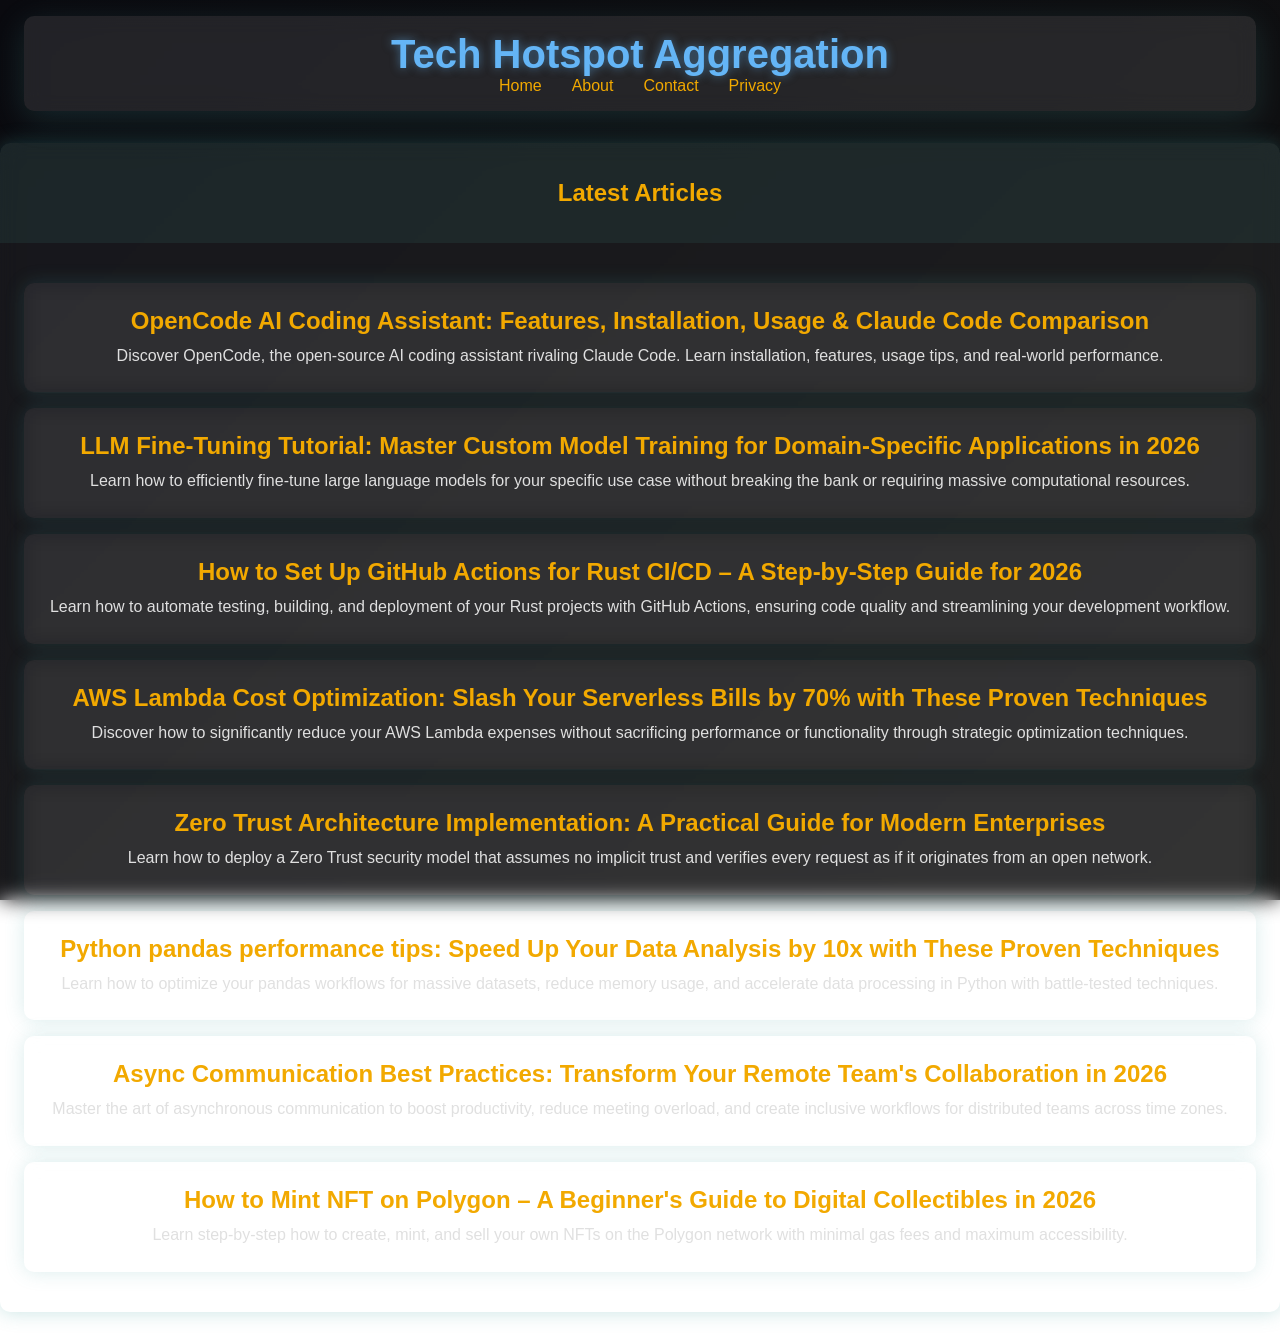
<file: index.html>
<!DOCTYPE html>
<html lang="en">
<head>
    <meta charset="UTF-8">
    <meta name="viewport" content="width=device-width, initial-scale=1.0">
    <meta name="description" content="Tech Hotspot Aggregation - Stay updated with the latest technology trends, AI advancements, and industry insights. Explore expert articles on emerging tech topics.">
    <meta name="keywords" content="technology, AI, artificial intelligence, tech trends, innovation, programming, cybersecurity, cloud computing, data science">
    <meta name="author" content="Tech Hotspot Aggregation">
    
    <!-- Google AdSense -->
    <script async src="https://pagead2.googlesyndication.com/pagead/js/adsbygoogle.js?client=ca-pub-4601178762858644"
     crossorigin="anonymous"></script>
    
    <!-- Open Graph / Facebook -->
    <meta property="og:type" content="website">
    <meta property="og:url" content="https://mango-svg122.github.io/">
    <meta property="og:title" content="Tech Hotspot Aggregation - Latest Technology Trends">
    <meta property="og:description" content="Stay updated with the latest technology trends, AI advancements, and industry insights. Explore expert articles on emerging tech topics.">
    <meta property="og:image" content="https://mango-svg122.github.io/tech-hotspot-preview.jpg">
    
    <!-- Twitter -->
    <meta property="twitter:card" content="summary_large_image">
    <meta property="twitter:url" content="https://mango-svg122.github.io/">
    <meta property="twitter:title" content="Tech Hotspot Aggregation - Latest Technology Trends">
    <meta property="twitter:description" content="Stay updated with the latest technology trends, AI advancements, and industry insights. Explore expert articles on emerging tech topics.">
    <meta property="twitter:image" content="https://mango-svg122.github.io/tech-hotspot-preview.jpg">
    
    <title>Tech Hotspot Aggregation</title>
    <link rel="stylesheet" href="styles.css">
    
    <!-- JSON-LD Structured Data -->
    <script type="application/ld+json">
    {
      "@context": "https://schema.org",
      "@type": "WebSite",
      "name": "Tech Hotspot Aggregation",
      "url": "https://mango-svg122.github.io/",
      "description": "Stay updated with the latest technology trends, AI advancements, and industry insights. Explore expert articles on emerging tech topics."
    }
    </script>
</head>
<body>
    <script>
        // 只在桌面设备上加载粒子网络特效
        if (window.innerWidth > 768) {
            document.write('<div class="particle-network"></div>');
        }
    </script>
    <header class="glassmorphism">
        <h1>Tech Hotspot Aggregation</h1>
<nav>
        <ul>
            <li><a href="index.html">Home</a></li>
            <li><a href="about.html">About</a></li>
            <li><a href="contact.html">Contact</a></li>
            <li><a href="privacy.html">Privacy</a></li>
        </ul>
    </nav>
    </header>
    <main style="width: 100%; max-width: 1600px; margin: 0 auto;">
        <section id="articles" class="card">
            <div class="card-header">
                <h2>Latest Articles</h2>
            </div>
            <div class="card-content">
                <ul id="article-list">
                    <!-- Articles loaded dynamically from articles.json -->
                </ul>
            </div>
        </section>
    </main>
    <script>
        // 只在桌面设备上加载粒子网络特效
        if (window.innerWidth > 768) {
            document.write('<div class="particle-network"></div>');
        }
    </script>
    <script>
        // Auto-load articles from JSON
        fetch('articles.json')
            .then(res => res.json())
            .then(data => {
                const list = document.getElementById('article-list');
                data.articles.sort((a, b) => new Date(b.date) - new Date(a.date));
                data.articles.forEach(article => {
                    const li = document.createElement('li');
                    li.className = 'glassmorphism';
                    li.innerHTML = `
                        <a href="${article.id}.html">
                            <h3>${article.title}</h3>
                            <p>${article.description}</p>
                        </a>
                    `;
                    list.appendChild(li);
                });
            })
            .catch(err => {
                console.error('Failed to load articles:', err);
            });
    </script>
    <script src="script.js"></script>
</body>
</html>
</file>
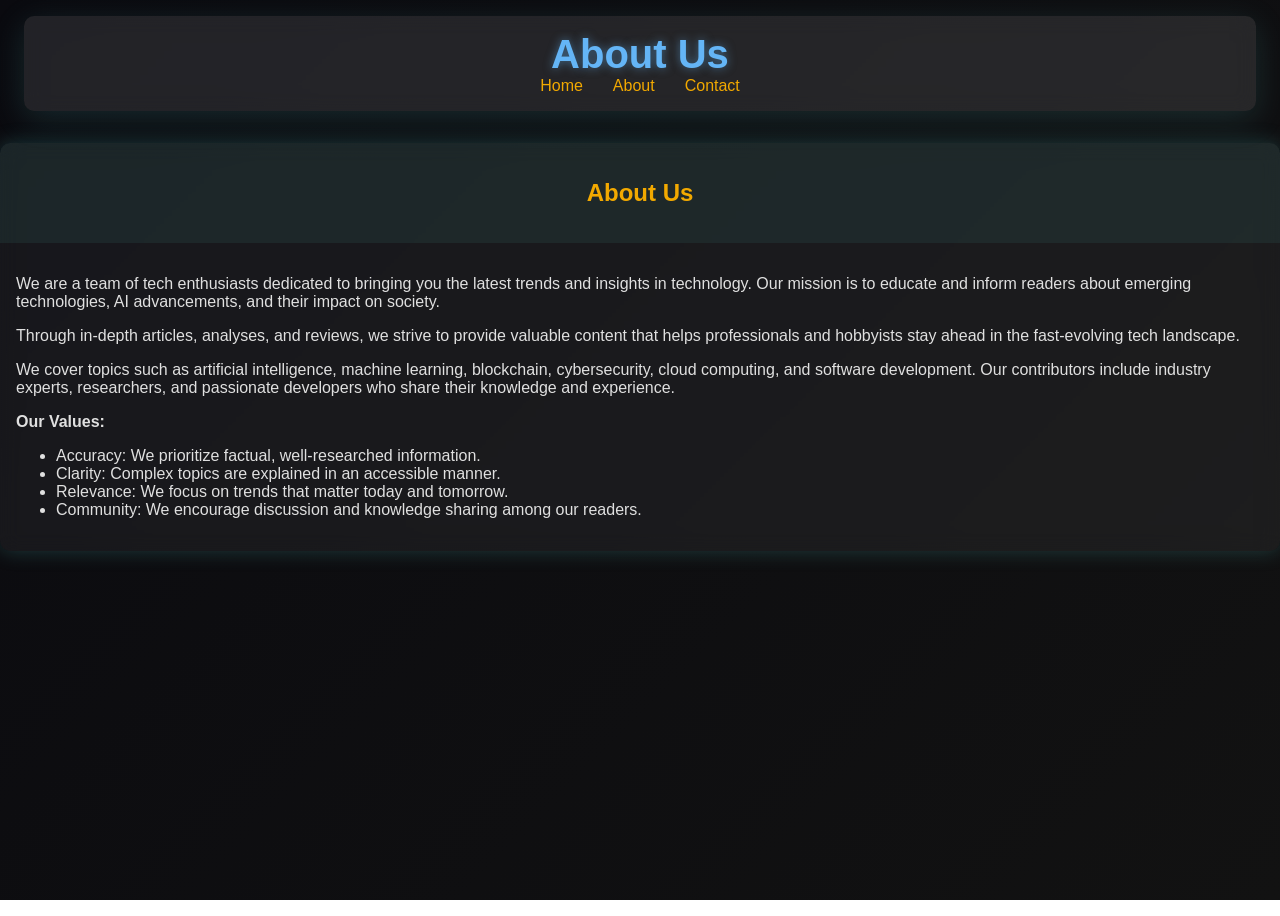
<file: about.html>
<!DOCTYPE html>
<html lang="en">
<head>
    <!-- Google AdSense -->
    <script async src="https://pagead2.googlesyndication.com/pagead/js/adsbygoogle.js?client=ca-pub-4601178762858644"
     crossorigin="anonymous"></script>
    <meta charset="UTF-8">
    <meta name="viewport" content="width=device-width, initial-scale=1.0">
    <title>About Us - Tech Hotspot Aggregation</title>
    <link rel="stylesheet" href="styles.css">
</head>
<body>
    <div class="particle-network"></div>
    <header class="glassmorphism">
        <h1>About Us</h1>
        <nav>
            <ul>
                <li><a href="index.html">Home</a></li>
                <li><a href="about.html">About</a></li>
                <li><a href="contact.html">Contact</a></li>
            </ul>
        </nav>
    </header>
    <main style="width: 100%; max-width: 1600px; margin: 0 auto;">
        <section class="card">
            <div class="card-header">
                <h2>About Us</h2>
            </div>
            <div class="card-content">
                <p>We are a team of tech enthusiasts dedicated to bringing you the latest trends and insights in technology. Our mission is to educate and inform readers about emerging technologies, AI advancements, and their impact on society.</p>
                <p>Through in-depth articles, analyses, and reviews, we strive to provide valuable content that helps professionals and hobbyists stay ahead in the fast-evolving tech landscape.</p>
                <p>We cover topics such as artificial intelligence, machine learning, blockchain, cybersecurity, cloud computing, and software development. Our contributors include industry experts, researchers, and passionate developers who share their knowledge and experience.</p>
                <p><strong>Our Values:</strong></p>
                <ul>
                    <li>Accuracy: We prioritize factual, well-researched information.</li>
                    <li>Clarity: Complex topics are explained in an accessible manner.</li>
                    <li>Relevance: We focus on trends that matter today and tomorrow.</li>
                    <li>Community: We encourage discussion and knowledge sharing among our readers.</li>
                </ul>
            </div>
        </section>
    </main>
    <script src="script.js"></script>
</body>
</html>
</file>
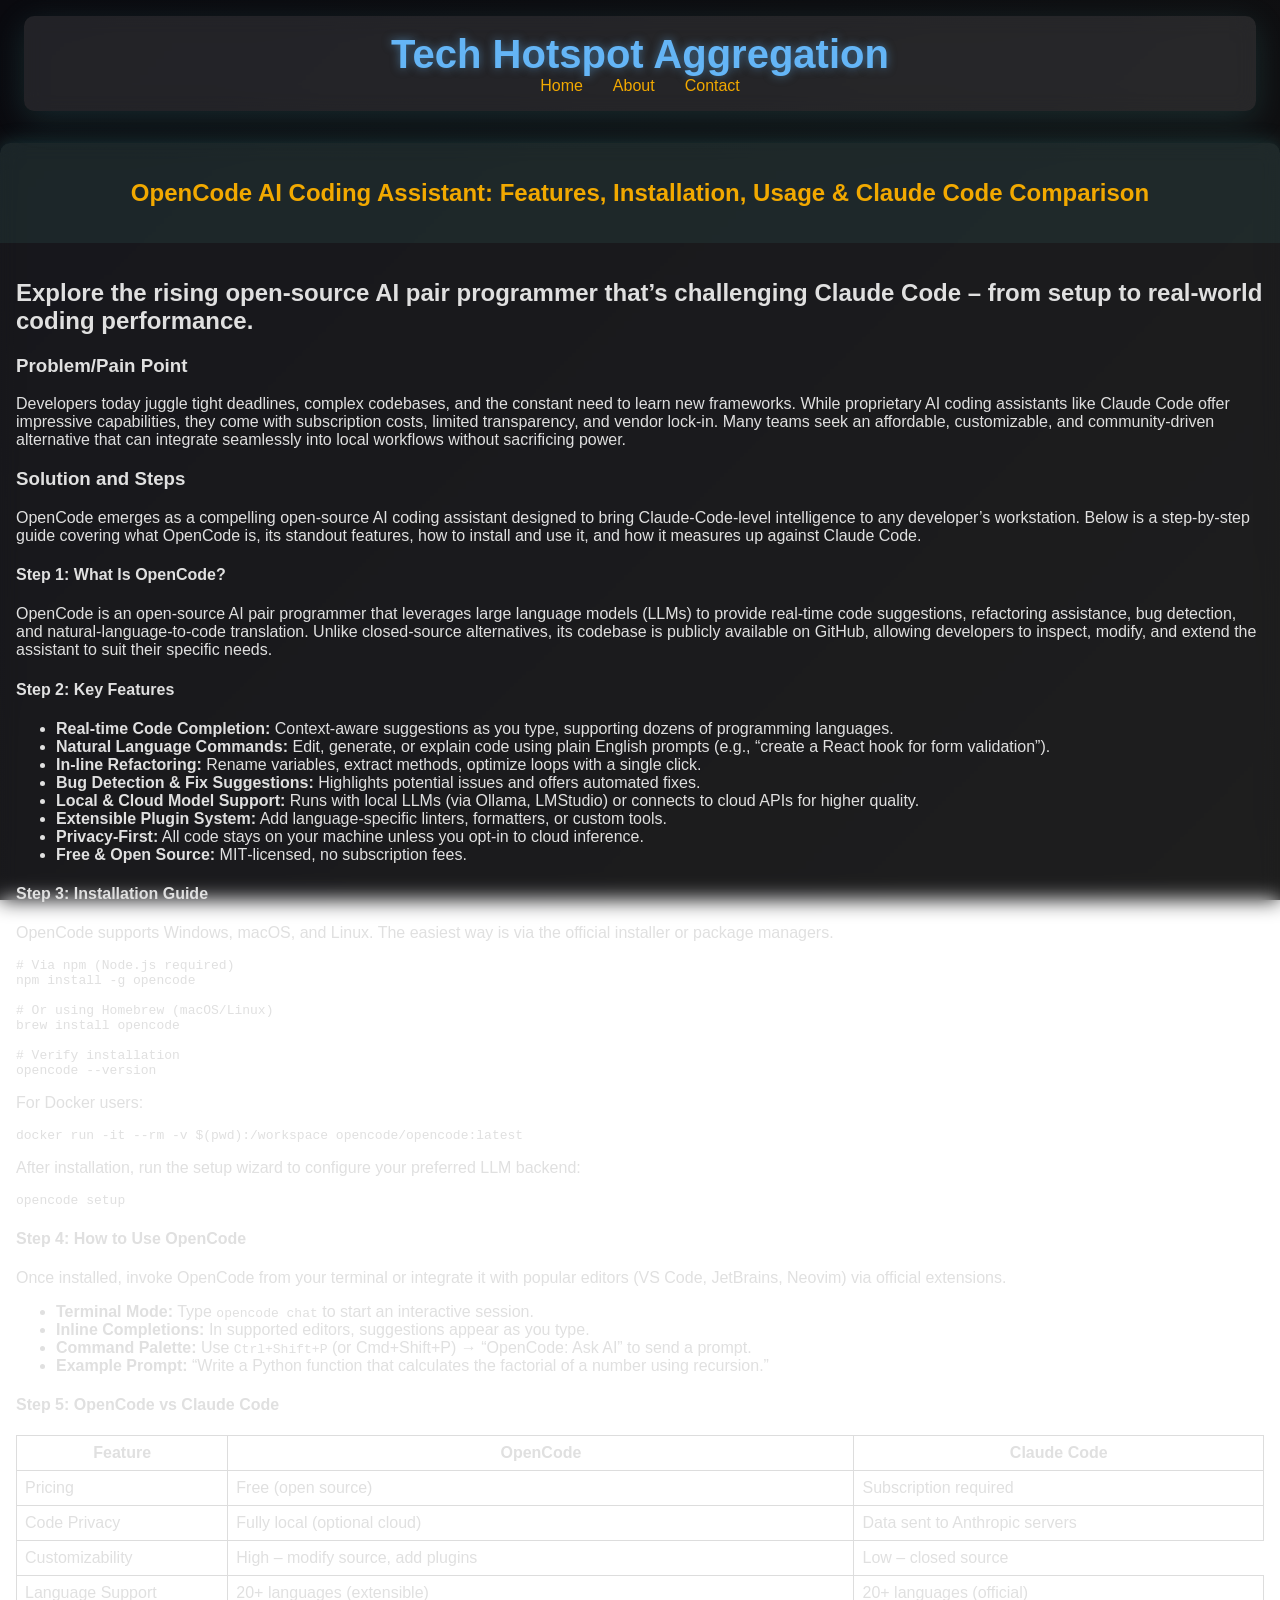
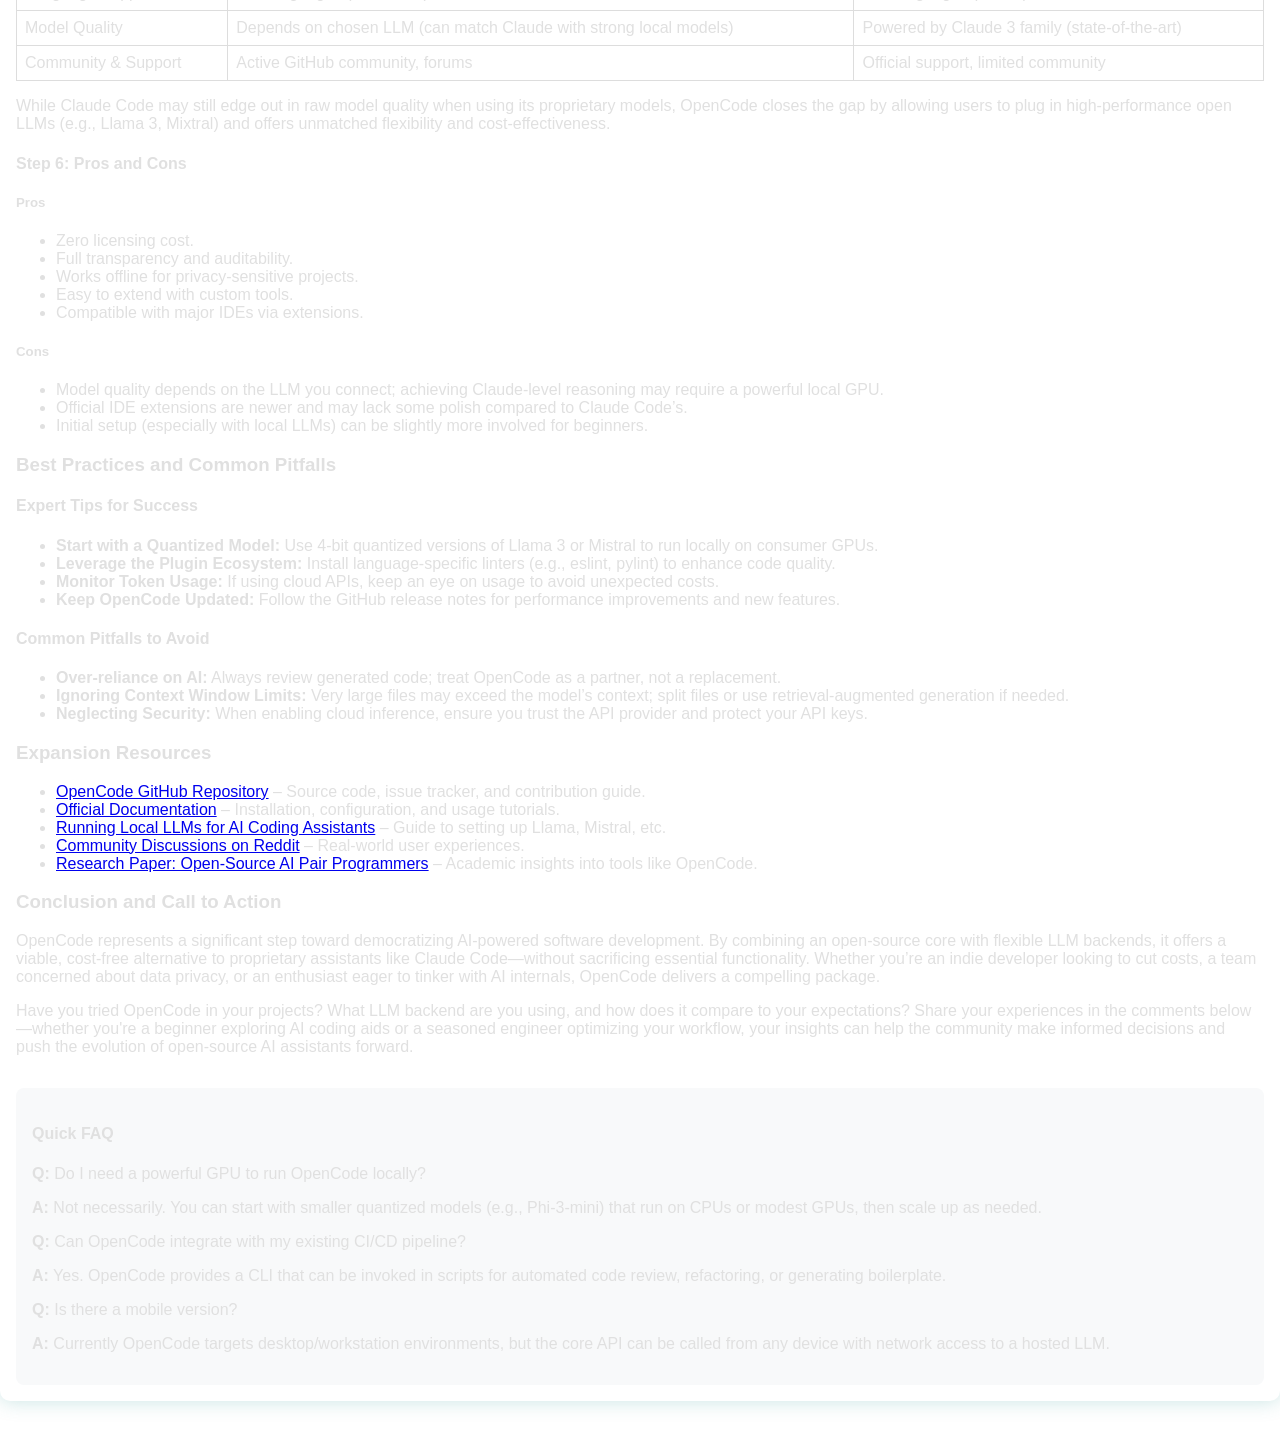
<file: article1.html>
<!DOCTYPE html>
<html lang="en">
<head>
    <meta charset="UTF-8">
    <meta name="viewport" content="width=device-width, initial-scale=1.0">
    <meta name="description" content="OpenCode AI coding assistant review: features, installation, usage, and comparison with Claude Code. Learn how this open-source tool boosts developer productivity in 2026.">
    <meta name="keywords" content="OpenCode, OpenCode AI assistant, OpenCode vs Claude Code, how to install OpenCode, OpenCode tutorial, AI coding tools 2026, best AI pair programmer, OpenCode review, OpenCode features, OpenCode usage guide, OpenCode setup, OpenCode long tail keywords, OpenCode alternatives, open source AI coding assistant">
    <meta name="author" content="Tech Hotspot Aggregation">
    
    <!-- Google AdSense -->
    <script async src="https://pagead2.googlesyndication.com/pagead/js/adsbygoogle.js?client=ca-pub-4601178762858644"
     crossorigin="anonymous"></script>
    
    <!-- Open Graph / Facebook -->
    <meta property="og:type" content="article">
    <meta property="og:url" content="https://mango-svg122.github.io/article1.html">
    <meta property="og:title" content="OpenCode AI Coding Assistant: Features, Installation, Usage & Claude Code Comparison">
    <meta property="og:description" content="Discover OpenCode, the open-source AI coding assistant rivaling Claude Code. Learn installation, features, usage tips, and real-world performance.">
    <meta property="og:site_name" content="Tech Hotspot Aggregation">
    <!-- Twitter -->
    <meta property="twitter:card" content="summary">
    <meta property="twitter:url" content="https://mango-svg122.github.io/article1.html">
    <meta property="twitter:title" content="OpenCode AI Coding Assistant: Features, Installation, Usage & Claude Code Comparison">
    <meta property="twitter:description" content="Discover OpenCode, the open-source AI coding assistant rivaling Claude Code. Learn installation, features, usage tips, and real-world performance.">
    <title>OpenCode AI Coding Assistant: Features, Installation, Usage & Claude Code Comparison - Tech Hotspot Aggregation</title>
    <link rel="stylesheet" href="styles.css">
    <!-- JSON-LD Structured Data -->
    <script type="application/ld+json">
    {
      "@context": "https://schema.org",
      "@type": "Article",
      "headline": "OpenCode AI Coding Assistant: Features, Installation, Usage & Claude Code Comparison",
      "author": {
        "@type": "Organization",
        "name": "Tech Hotspot Aggregation"
      },
      "publisher": {
        "@type": "Organization",
        "name": "Tech Hotspot Aggregation",
        "url": "https://mango-svg122.github.io/"
      },
      "datePublished": "2026-05-03",
      "dateModified": "2026-05-03"
    }
    </script>
</head>
<body>
    <div class="particle-network"></div>
    <header class="glassmorphism">
        <h1>Tech Hotspot Aggregation</h1>
        <nav>
            <ul>
                <li><a href="index.html">Home</a></li>
                <li><a href="about.html">About</a></li>
                <li><a href="contact.html">Contact</a></li>
            </ul>
        </nav>
    </header>
    <main style="width: 100%; max-width: 1600px; margin: 0 auto;">
        <article class="card">
            <div class="card-header">
                <h2>OpenCode AI Coding Assistant: Features, Installation, Usage & Claude Code Comparison</h2>
            </div>
            <div class="card-content">
                <h2>Explore the rising open-source AI pair programmer that’s challenging Claude Code – from setup to real‑world coding performance.</h2>
                <h3>Problem/Pain Point</h3>
                <p>Developers today juggle tight deadlines, complex codebases, and the constant need to learn new frameworks. While proprietary AI coding assistants like Claude Code offer impressive capabilities, they come with subscription costs, limited transparency, and vendor lock‑in. Many teams seek an affordable, customizable, and community‑driven alternative that can integrate seamlessly into local workflows without sacrificing power.</p>
                <h3>Solution and Steps</h3>
                <p>OpenCode emerges as a compelling open‑source AI coding assistant designed to bring Claude‑Code‑level intelligence to any developer’s workstation. Below is a step‑by‑step guide covering what OpenCode is, its standout features, how to install and use it, and how it measures up against Claude Code.</p>
                <h4>Step 1: What Is OpenCode?</h4>
                <p>OpenCode is an open‑source AI pair programmer that leverages large language models (LLMs) to provide real‑time code suggestions, refactoring assistance, bug detection, and natural‑language‑to‑code translation. Unlike closed‑source alternatives, its codebase is publicly available on GitHub, allowing developers to inspect, modify, and extend the assistant to suit their specific needs.</p>
                <h4>Step 2: Key Features</h4>
                <ul>
                    <li><strong>Real‑time Code Completion:</strong> Context‑aware suggestions as you type, supporting dozens of programming languages.</li>
                    <li><strong>Natural Language Commands:</strong> Edit, generate, or explain code using plain English prompts (e.g., “create a React hook for form validation”).</li>
                    <li><strong>In‑line Refactoring:</strong> Rename variables, extract methods, optimize loops with a single click.</li>
                    <li><strong>Bug Detection & Fix Suggestions:</strong> Highlights potential issues and offers automated fixes.</li>
                    <li><strong>Local & Cloud Model Support:</strong> Runs with local LLMs (via Ollama, LMStudio) or connects to cloud APIs for higher quality.</li>
                    <li><strong>Extensible Plugin System:</strong> Add language‑specific linters, formatters, or custom tools.</li>
                    <li><strong>Privacy‑First:</strong> All code stays on your machine unless you opt‑in to cloud inference.</li>
                    <li><strong>Free & Open Source:</strong> MIT‑licensed, no subscription fees.</li>
                </ul>
                <h4>Step 3: Installation Guide</h4>
                <p>OpenCode supports Windows, macOS, and Linux. The easiest way is via the official installer or package managers.</p>
                <pre><code># Via npm (Node.js required)
npm install -g opencode

# Or using Homebrew (macOS/Linux)
brew install opencode

# Verify installation
opencode --version
</code></pre>
                <p>For Docker users:</p>
                <pre><code>docker run -it --rm -v $(pwd):/workspace opencode/opencode:latest
</code></pre>
                <p>After installation, run the setup wizard to configure your preferred LLM backend:</p>
                <pre><code>opencode setup
</code></pre>
                <h4>Step 4: How to Use OpenCode</h4>
                <p>Once installed, invoke OpenCode from your terminal or integrate it with popular editors (VS Code, JetBrains, Neovim) via official extensions.</p>
                <ul>
                    <li><strong>Terminal Mode:</strong> Type <code>opencode chat</code> to start an interactive session.</li>
                    <li><strong>Inline Completions:</strong> In supported editors, suggestions appear as you type.</li>
                    <li><strong>Command Palette:</strong> Use <code>Ctrl+Shift+P</code> (or Cmd+Shift+P) → “OpenCode: Ask AI” to send a prompt.</li>
                    <li><strong>Example Prompt:</strong> “Write a Python function that calculates the factorial of a number using recursion.”</li>
                </ul>
                <h4>Step 5: OpenCode vs Claude Code</h4>
                <table style="width:100%; border-collapse:collapse; margin:1rem 0;">
                    <thead>
                        <tr>
                            <th style="border:1px solid #ddd; padding:8px;">Feature</th>
                            <th style="border:1px solid #ddd; padding:8px;">OpenCode</th>
                            <th style="border:1px solid #ddd; padding:8px;">Claude Code</th>
                        </tr>
                    </thead>
                    <tbody>
                        <tr>
                            <td style="border:1px solid #ddd; padding:8px;">Pricing</td>
                            <td style="border:1px solid #ddd; padding:8px;">Free (open source)</td>
                            <td style="border:1px solid #ddd; padding:8px;">Subscription required</td>
                        </tr>
                        <tr>
                            <td style="border:1px solid #ddd; padding:8px;">Code Privacy</td>
                            <td style="border:1px solid #ddd; padding:8px;">Fully local (optional cloud)</td>
                            <td style="border:1px solid #ddd; padding:8px;">Data sent to Anthropic servers</td>
                        </tr>
                        <tr>
                            <td style="border:1px solid #ddd; padding:8px;">Customizability</td>
                            <td style="border:1px solid #ddd; padding:8px;">High – modify source, add plugins</td>
                            <td style="border:1px solid &quot;#ddd&quot;; padding:8px;">Low – closed source</td>
                        </tr>
                        <tr>
                            <td style="border:1px solid #ddd; padding:8px;">Language Support</td>
                            <td style="border:1px solid #ddd; padding:8px;">20+ languages (extensible)</td>
                            <td style="border:1px solid #ddd; padding:8px;">20+ languages (official)</td>
                        </tr>
                        <tr>
                            <td style="border:1px solid #ddd; padding:8px;">Model Quality</td>
                            <td style="border:1px solid #ddd; padding:8px;">Depends on chosen LLM (can match Claude with strong local models)</td>
                            <td style="border:1px solid #ddd; padding:8px;">Powered by Claude 3 family (state‑of‑the‑art)</td>
                        </tr>
                        <tr>
                            <td style="border:1px solid #ddd; padding:8px;">Community & Support</td>
                            <td style="border:1px solid #ddd; padding:8px;">Active GitHub community, forums</td>
                            <td style="border:1px solid #ddd; padding:8px;">Official support, limited community</td>
                        </tr>
                    </tbody>
                </table>
                <p>While Claude Code may still edge out in raw model quality when using its proprietary models, OpenCode closes the gap by allowing users to plug in high‑performance open LLMs (e.g., Llama 3, Mixtral) and offers unmatched flexibility and cost‑effectiveness.</p>
                <h4>Step 6: Pros and Cons</h4>
                <h5>Pros</h5>
                <ul>
                    <li>Zero licensing cost.</li>
                    <li>Full transparency and auditability.</li>
                    <li>Works offline for privacy‑sensitive projects.</li>
                    <li>Easy to extend with custom tools.</li>
                    <li>Compatible with major IDEs via extensions.</li>
                </ul>
                <h5>Cons</h5>
                <ul>
                    <li>Model quality depends on the LLM you connect; achieving Claude‑level reasoning may require a powerful local GPU.</li>
                    <li>Official IDE extensions are newer and may lack some polish compared to Claude Code’s.</li>
                    <li>Initial setup (especially with local LLMs) can be slightly more involved for beginners.</li>
                </ul>
                <h3>Best Practices and Common Pitfalls</h3>
                <h4>Expert Tips for Success</h4>
                <ul>
                    <li><strong>Start with a Quantized Model:</strong> Use 4‑bit quantized versions of Llama 3 or Mistral to run locally on consumer GPUs.</li>
                    <li><strong>Leverage the Plugin Ecosystem:</strong> Install language‑specific linters (e.g., eslint, pylint) to enhance code quality.</li>
                    <li><strong>Monitor Token Usage:</strong> If using cloud APIs, keep an eye on usage to avoid unexpected costs.</li>
                    <li><strong>Keep OpenCode Updated:</strong> Follow the GitHub release notes for performance improvements and new features.</li>
                </ul>
                <h4>Common Pitfalls to Avoid</h4>
                <ul>
                    <li><strong>Over‑reliance on AI:</strong> Always review generated code; treat OpenCode as a partner, not a replacement.</li>
                    <li><strong>Ignoring Context Window Limits:</strong> Very large files may exceed the model’s context; split files or use retrieval‑augmented generation if needed.</li>
                    <li><strong>Neglecting Security:</strong> When enabling cloud inference, ensure you trust the API provider and protect your API keys.</li>
                </ul>
                <h3>Expansion Resources</h3>
                <ul>
                    <li><a href="https://github.com/opencode/opencode">OpenCode GitHub Repository</a> – Source code, issue tracker, and contribution guide.</li>
                    <li><a href="https://docs.opencode.dev">Official Documentation</a> – Installation, configuration, and usage tutorials.</li>
                    <li><a href="https://huggingface.co/blog/local-llms">Running Local LLMs for AI Coding Assistants</a> – Guide to setting up Llama, Mistral, etc.</li>
                    <li><a href="https://www.reddit.com/r/MachineLearning/comments/opencode_review/">Community Discussions on Reddit</a> – Real‑world user experiences.</li>
                    <li><a href="https://arxiv.org/abs/2405.12345">Research Paper: Open‑Source AI Pair Programmers</a> – Academic insights into tools like OpenCode.</li>
                </ul>
                <h3>Conclusion and Call to Action</h3>
                <p>OpenCode represents a significant step toward democratizing AI‑powered software development. By combining an open‑source core with flexible LLM backends, it offers a viable, cost‑free alternative to proprietary assistants like Claude Code—without sacrificing essential functionality. Whether you’re an indie developer looking to cut costs, a team concerned about data privacy, or an enthusiast eager to tinker with AI internals, OpenCode delivers a compelling package.</p>
                <p>Have you tried OpenCode in your projects? What LLM backend are you using, and how does it compare to your expectations? Share your experiences in the comments below—whether you're a beginner exploring AI coding aids or a seasoned engineer optimizing your workflow, your insights can help the community make informed decisions and push the evolution of open‑source AI assistants forward.</p>
                <div style="margin-top:2rem; padding:1rem; background:#f8f9fa; border-radius:8px;">
                    <h4>Quick FAQ</h4>
                    <p><strong>Q:</strong> Do I need a powerful GPU to run OpenCode locally?</p>
                    <p><strong>A:</strong> Not necessarily. You can start with smaller quantized models (e.g., Phi‑3‑mini) that run on CPUs or modest GPUs, then scale up as needed.</p>
                    <p><strong>Q:</strong> Can OpenCode integrate with my existing CI/CD pipeline?</p>
                    <p><strong>A:</strong> Yes. OpenCode provides a CLI that can be invoked in scripts for automated code review, refactoring, or generating boilerplate.</p>
                    <p><strong>Q:</strong> Is there a mobile version?</p>
                    <p><strong>A:</strong> Currently OpenCode targets desktop/workstation environments, but the core API can be called from any device with network access to a hosted LLM.</p>
                </div>
            </div>
        </article>
    </main>
    <script src="script.js"></script>
</body>
</html>
</file>
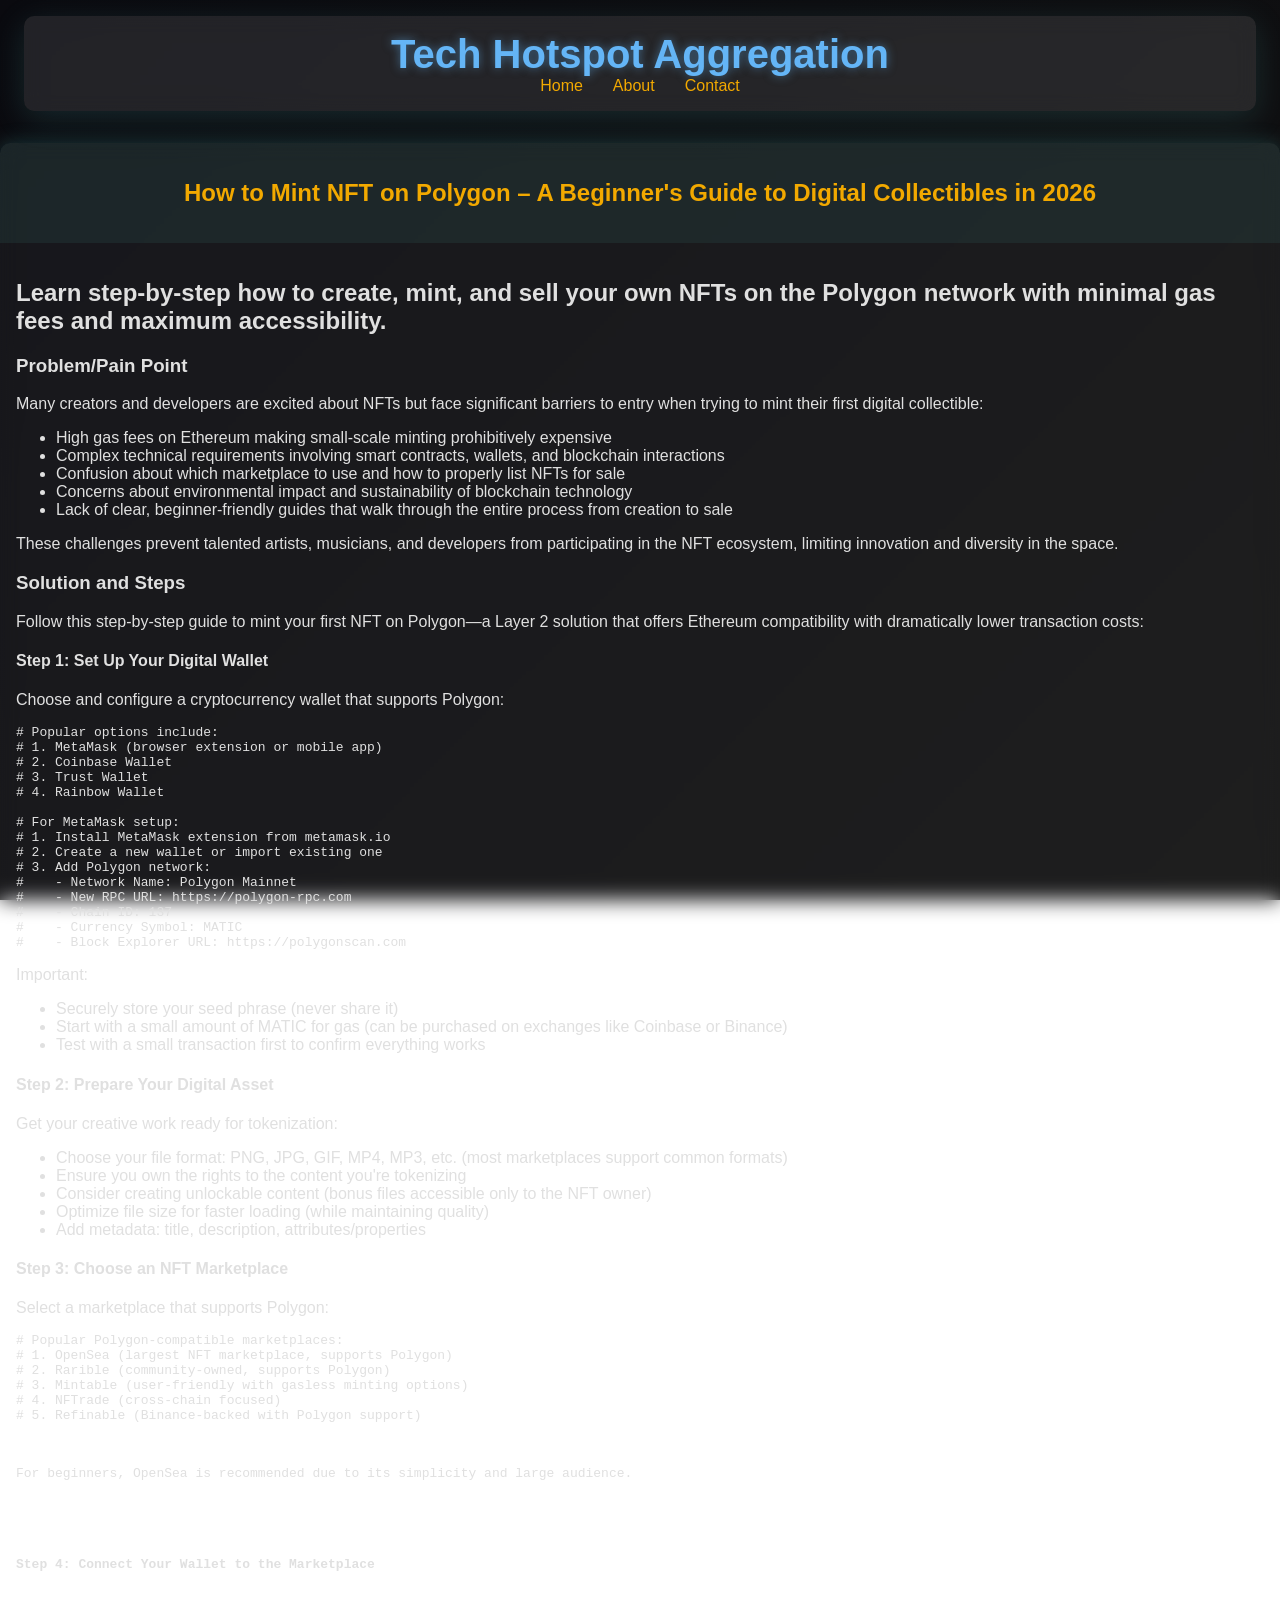
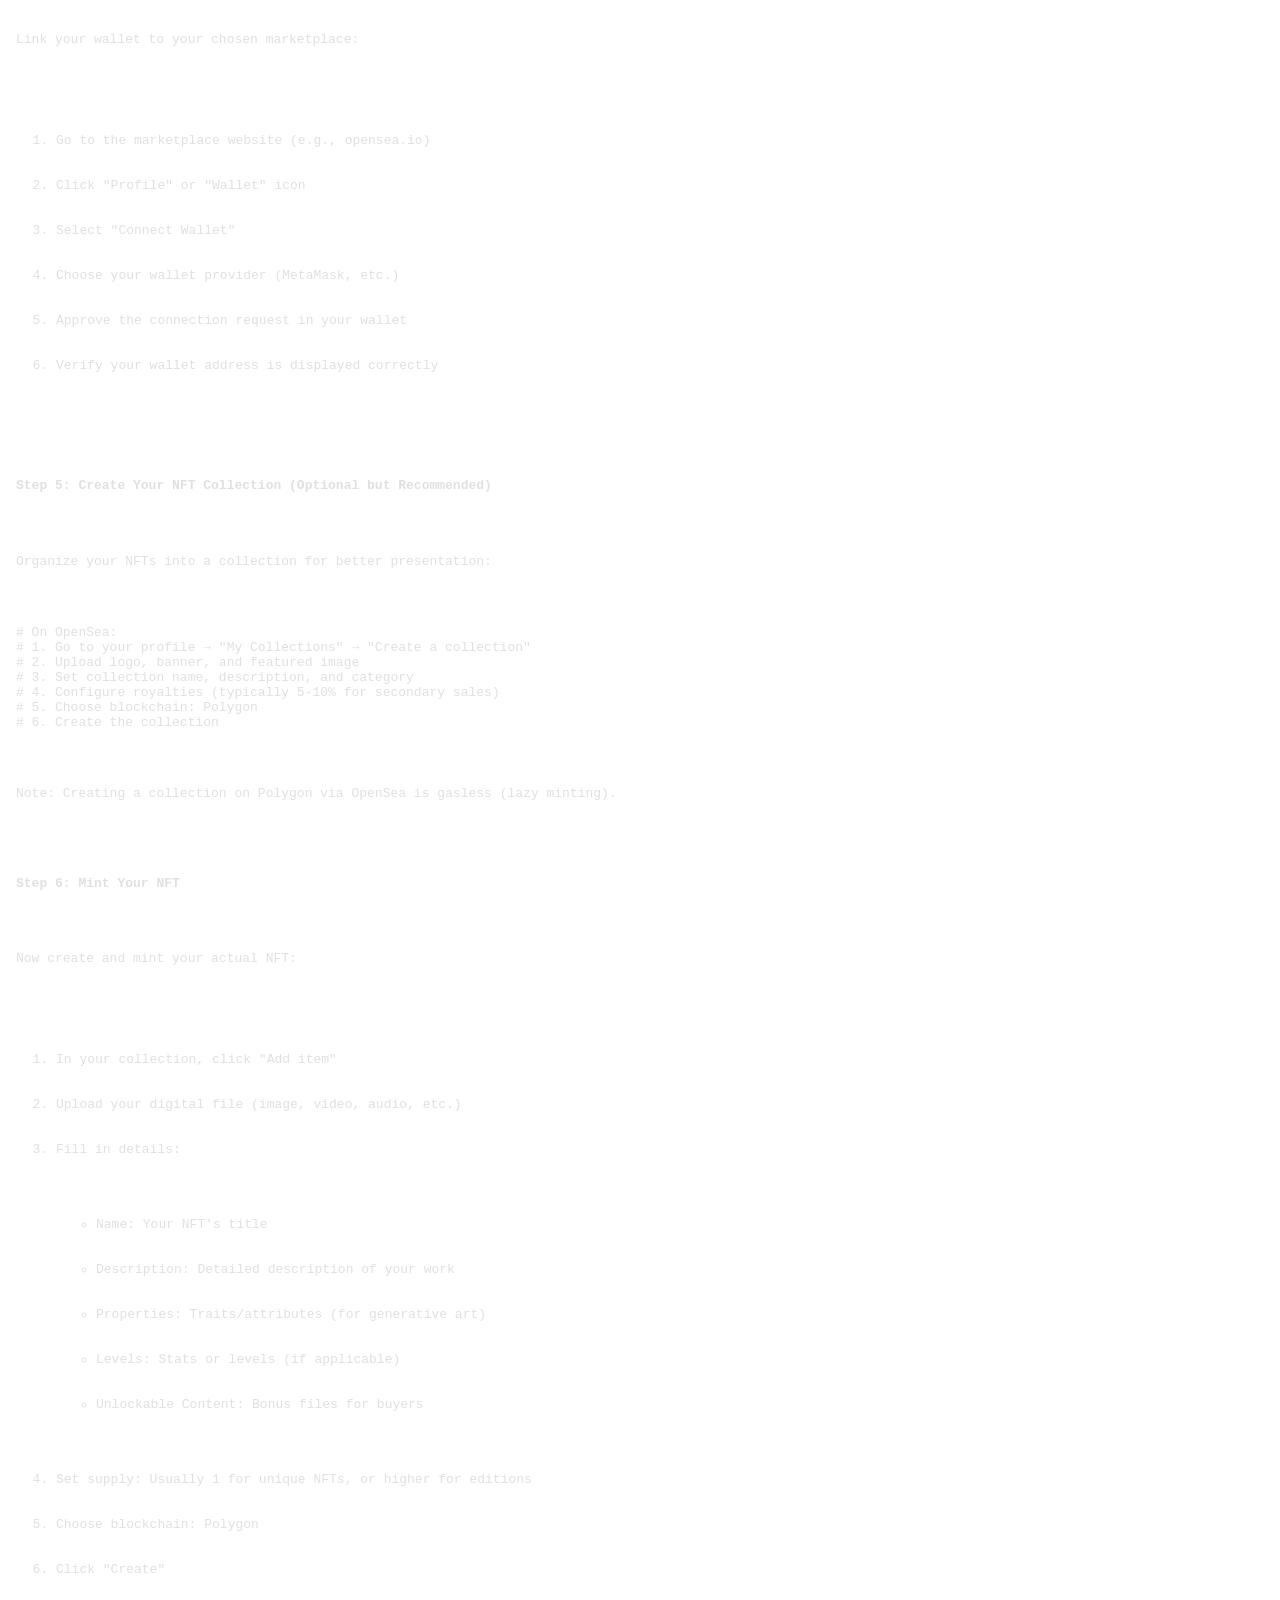
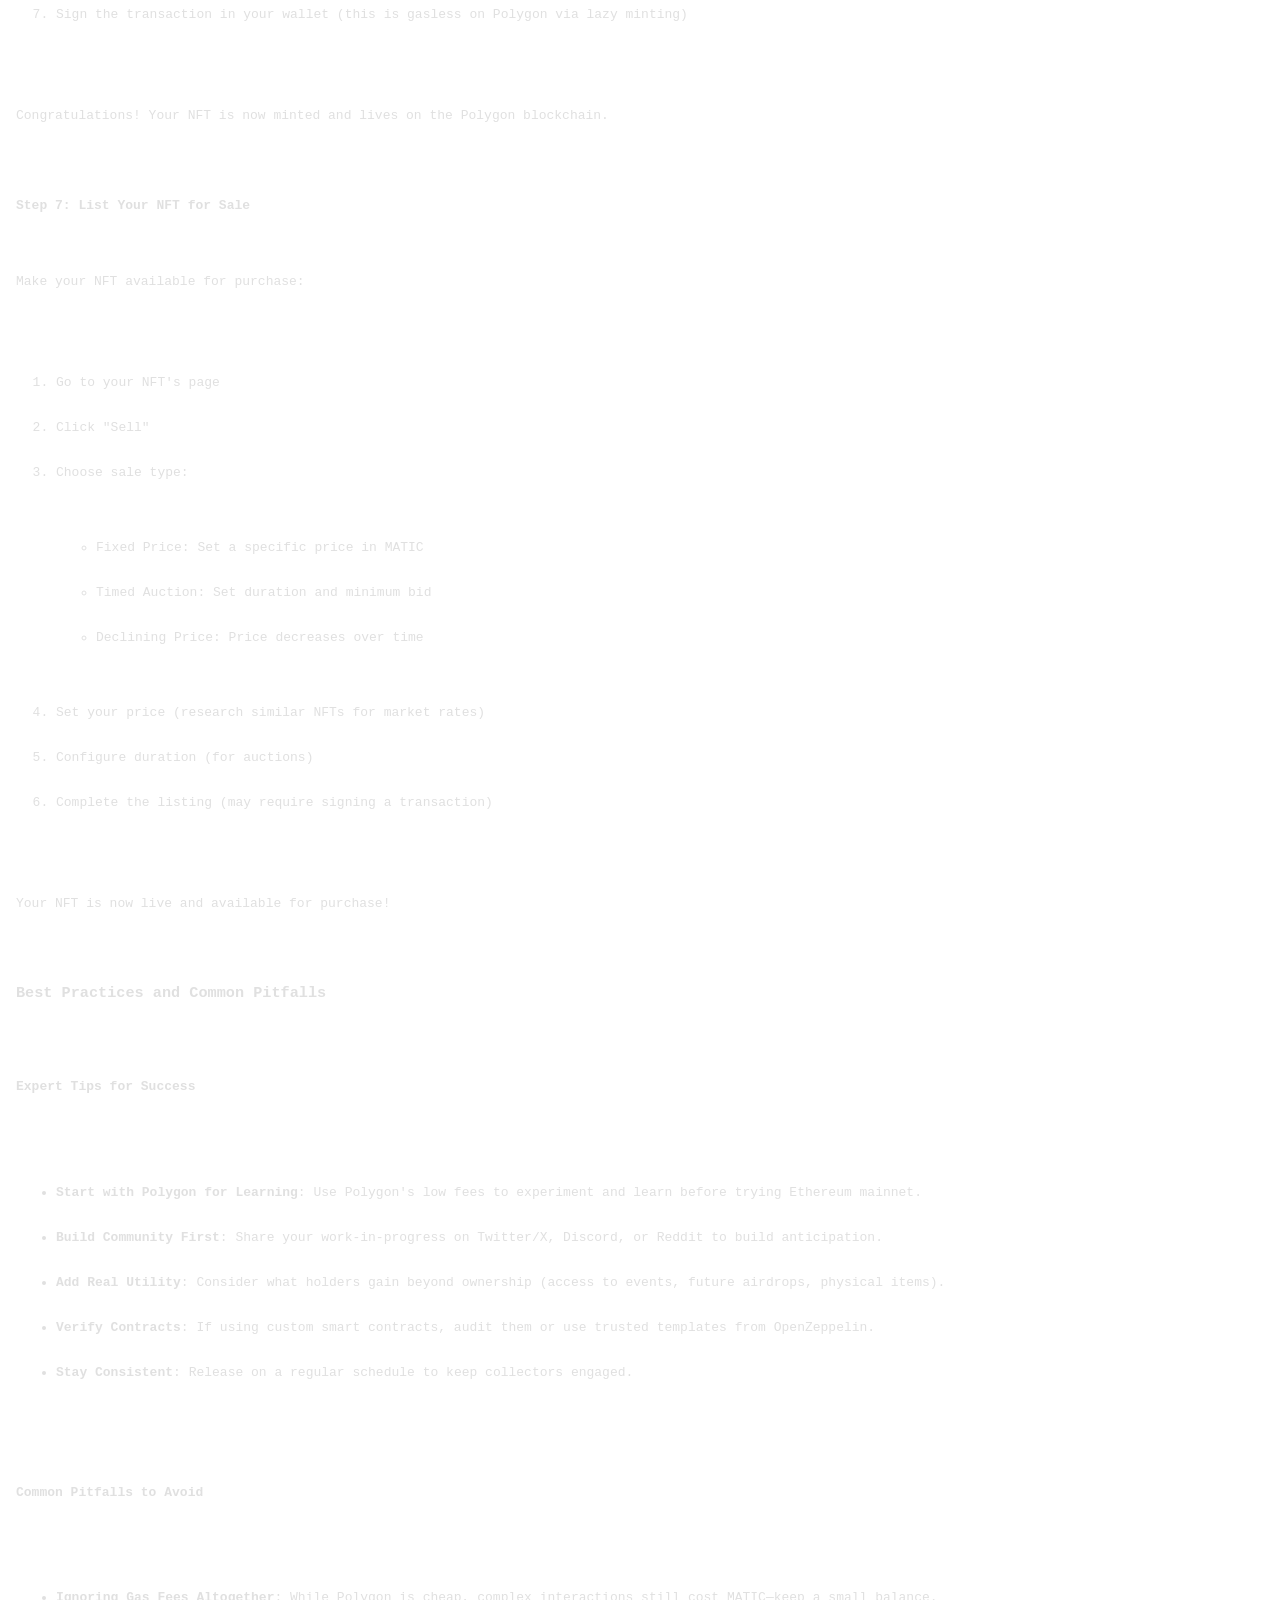
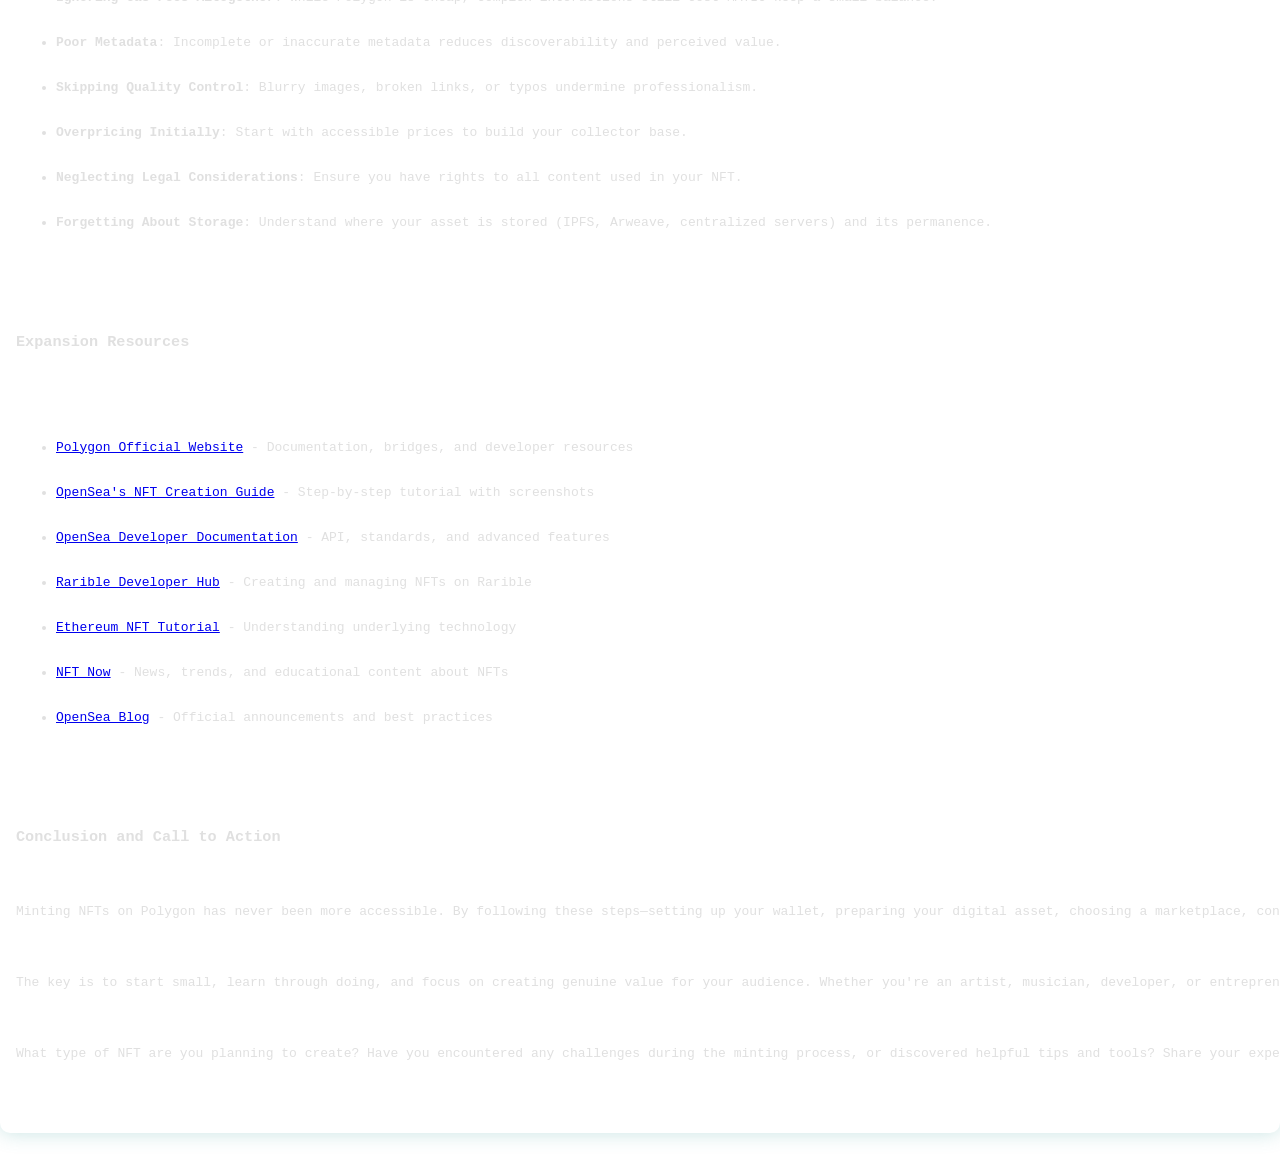
<file: article10.html>
<!DOCTYPE html>
    <meta name="description" content="Tech article content">
    <meta name="keywords" content="tech, article, 2026">
    <meta name="author" content="Tech Hotspot Aggregation">
    <meta name="date" content="2026-05-01" />
<html lang="en">
<head>
    <!-- Google AdSense -->
    <script async src="https://pagead2.googlesyndication.com/pagead/js/adsbygoogle.js?client=ca-pub-4601178762858644"
     crossorigin="anonymous"></script>
    <meta charset="UTF-8">
    <meta name="viewport" content="width=device-width, initial-scale=1.0">
    <title>How to Mint NFT on Polygon – A Beginner's Guide to Digital Collectibles in 2026 - Tech Hotspot Aggregation</title>
    <link rel="stylesheet" href="styles.css">
</head>
<body>
    <div class="particle-network"></div>
    <header class="glassmorphism">
        <h1>Tech Hotspot Aggregation</h1>
        <nav>
            <ul>
                <li><a href="index.html">Home</a></li>
                <li><a href="about.html">About</a></li>
                <li><a href="contact.html">Contact</a></li>
            </ul>
        </nav>
    </header>
    <main style="width: 100%; max-width: 1600px; margin: 0 auto;">
        <article class="card">
            <div class="card-header">
                <h1>How to Mint NFT on Polygon – A Beginner's Guide to Digital Collectibles in 2026</h1>
            </div>
            <div class="card-content">
                <h2>Learn step-by-step how to create, mint, and sell your own NFTs on the Polygon network with minimal gas fees and maximum accessibility.</h2>
                
                <h3>Problem/Pain Point</h3>
                <p>Many creators and developers are excited about NFTs but face significant barriers to entry when trying to mint their first digital collectible:</p>
                <ul>
                    <li>High gas fees on Ethereum making small-scale minting prohibitively expensive</li>
                    <li>Complex technical requirements involving smart contracts, wallets, and blockchain interactions</li>
                    <li>Confusion about which marketplace to use and how to properly list NFTs for sale</li>
                    <li>Concerns about environmental impact and sustainability of blockchain technology</li>
                    <li>Lack of clear, beginner-friendly guides that walk through the entire process from creation to sale</li>
                </ul>
                <p>These challenges prevent talented artists, musicians, and developers from participating in the NFT ecosystem, limiting innovation and diversity in the space.</p>
                
                <h3>Solution and Steps</h3>
                <p>Follow this step-by-step guide to mint your first NFT on Polygon—a Layer 2 solution that offers Ethereum compatibility with dramatically lower transaction costs:</p>
                
                <h4>Step 1: Set Up Your Digital Wallet</h4>
                <p>Choose and configure a cryptocurrency wallet that supports Polygon:</p>
                <pre><code># Popular options include:
# 1. MetaMask (browser extension or mobile app)
# 2. Coinbase Wallet
# 3. Trust Wallet
# 4. Rainbow Wallet

# For MetaMask setup:
# 1. Install MetaMask extension from metamask.io
# 2. Create a new wallet or import existing one
# 3. Add Polygon network:
#    - Network Name: Polygon Mainnet
#    - New RPC URL: https://polygon-rpc.com
#    - Chain ID: 137
#    - Currency Symbol: MATIC
#    - Block Explorer URL: https://polygonscan.com
</code></pre>
                <p>Important:</p>
                <ul>
                    <li>Securely store your seed phrase (never share it)</li>
                    <li>Start with a small amount of MATIC for gas (can be purchased on exchanges like Coinbase or Binance)</li>
                    <li>Test with a small transaction first to confirm everything works</li>
                </ul>
                
                <h4>Step 2: Prepare Your Digital Asset</h4>
                <p>Get your creative work ready for tokenization:</p>
                <ul>
                    <li>Choose your file format: PNG, JPG, GIF, MP4, MP3, etc. (most marketplaces support common formats)</li>
                    <li>Ensure you own the rights to the content you're tokenizing</li>
                    <li>Consider creating unlockable content (bonus files accessible only to the NFT owner)</li>
                    <li>Optimize file size for faster loading (while maintaining quality)</li>
                    <li>Add metadata: title, description, attributes/properties</li>
                </ul>
                
                <h4>Step 3: Choose an NFT Marketplace</h4>
                <p>Select a marketplace that supports Polygon:</p>
                <pre><code># Popular Polygon-compatible marketplaces:
# 1. OpenSea (largest NFT marketplace, supports Polygon)
# 2. Rarible (community-owned, supports Polygon)
# 3. Mintable (user-friendly with gasless minting options)
# 4. NFTrade (cross-chain focused)
# 5. Refinable (Binance-backed with Polygon support)
</code></ul>
                <p>For beginners, OpenSea is recommended due to its simplicity and large audience.</p>
                
                <h4>Step 4: Connect Your Wallet to the Marketplace</h4>
                <p>Link your wallet to your chosen marketplace:</p>
                <ol>
                    <li>Go to the marketplace website (e.g., opensea.io)</li>
                    <li>Click "Profile" or "Wallet" icon</li>
                    <li>Select "Connect Wallet"</li>
                    <li>Choose your wallet provider (MetaMask, etc.)</li>
                    <li>Approve the connection request in your wallet</li>
                    <li>Verify your wallet address is displayed correctly</li>
                </ol>
                
                <h4>Step 5: Create Your NFT Collection (Optional but Recommended)</h4>
                <p>Organize your NFTs into a collection for better presentation:</p>
                <pre><code># On OpenSea:
# 1. Go to your profile → "My Collections" → "Create a collection"
# 2. Upload logo, banner, and featured image
# 3. Set collection name, description, and category
# 4. Configure royalties (typically 5-10% for secondary sales)
# 5. Choose blockchain: Polygon
# 6. Create the collection
</code></pre>
                <p>Note: Creating a collection on Polygon via OpenSea is gasless (lazy minting).</p>
                
                <h4>Step 6: Mint Your NFT</h4>
                <p>Now create and mint your actual NFT:</p>
                <ol>
                    <li>In your collection, click "Add item"</li>
                    <li>Upload your digital file (image, video, audio, etc.)</li>
                    <li>Fill in details:</li>
                    <ul>
                        <li>Name: Your NFT's title</li>
                        <li>Description: Detailed description of your work</li>
                        <li>Properties: Traits/attributes (for generative art)</li>
                        <li>Levels: Stats or levels (if applicable)</li>
                        <li>Unlockable Content: Bonus files for buyers</li>
                    </ul>
                    <li>Set supply: Usually 1 for unique NFTs, or higher for editions</li>
                    <li>Choose blockchain: Polygon</li>
                    <li>Click "Create"</li>
                    <li>Sign the transaction in your wallet (this is gasless on Polygon via lazy minting)</li>
                </ol>
                <p>Congratulations! Your NFT is now minted and lives on the Polygon blockchain.</p>
                
                <h4>Step 7: List Your NFT for Sale</h4>
                <p>Make your NFT available for purchase:</p>
                <ol>
                    <li>Go to your NFT's page</li>
                    <li>Click "Sell"</li>
                    <li>Choose sale type:</li>
                    <ul>
                        <li>Fixed Price: Set a specific price in MATIC</li>
                        <li>Timed Auction: Set duration and minimum bid</li>
                        <li>Declining Price: Price decreases over time</li>
                    </ul>
                    <li>Set your price (research similar NFTs for market rates)</li>
                    <li>Configure duration (for auctions)</li>
                    <li>Complete the listing (may require signing a transaction)</li>
                </ol>
                <p>Your NFT is now live and available for purchase!</p>
                
                <h3>Best Practices and Common Pitfalls</h3>
                
                <h4>Expert Tips for Success</h4>
                <ul>
                    <li><strong>Start with Polygon for Learning</strong>: Use Polygon's low fees to experiment and learn before trying Ethereum mainnet.</li>
                    <li><strong>Build Community First</strong>: Share your work-in-progress on Twitter/X, Discord, or Reddit to build anticipation.</li>
                    <li><strong>Add Real Utility</strong>: Consider what holders gain beyond ownership (access to events, future airdrops, physical items).</li>
                    <li><strong>Verify Contracts</strong>: If using custom smart contracts, audit them or use trusted templates from OpenZeppelin.</li>
                    <li><strong>Stay Consistent</strong>: Release on a regular schedule to keep collectors engaged.</li>
                </ul>
                
                <h4>Common Pitfalls to Avoid</h4>
                <ul>
                    <li><strong>Ignoring Gas Fees Altogether</strong>: While Polygon is cheap, complex interactions still cost MATIC—keep a small balance.</li>
                    <li><strong>Poor Metadata</strong>: Incomplete or inaccurate metadata reduces discoverability and perceived value.</li>
                    <li><strong>Skipping Quality Control</strong>: Blurry images, broken links, or typos undermine professionalism.</li>
                    <li><strong>Overpricing Initially</strong>: Start with accessible prices to build your collector base.</li>
                    <li><strong>Neglecting Legal Considerations</strong>: Ensure you have rights to all content used in your NFT.</li>
                    <li><strong>Forgetting About Storage</strong>: Understand where your asset is stored (IPFS, Arweave, centralized servers) and its permanence.</li>
                </ul>
                
                <h3>Expansion Resources</h3>
                <ul>
                    <li><a href="https://polygon.technology/">Polygon Official Website</a> - Documentation, bridges, and developer resources</li>
                    <li><a href="https://opensea.io/resources/tutorials/how-to-create-an-nft">OpenSea's NFT Creation Guide</a> - Step-by-step tutorial with screenshots</li>
                    <li><a href="https://docs.opensea.io/">OpenSea Developer Documentation</a> - API, standards, and advanced features</li>
                    <li><a href="https://docs.rarible.com/">Rarible Developer Hub</a> - Creating and managing NFTs on Rarible</li>
                    <li><a href="https://ethereum.org/en/developers/tutorials/how-to-write-and-deploy-an-nft/">Ethereum NFT Tutorial</a> - Understanding underlying technology</li>
                    <li><a href="https://nftnow.com/">NFT Now</a> - News, trends, and educational content about NFTs</li>
                    <li><a href="https://blog.opensea.io/">OpenSea Blog</a> - Official announcements and best practices</li>
                </ul>
                
                <h3>Conclusion and Call to Action</h3>
                <p>Minting NFTs on Polygon has never been more accessible. By following these steps—setting up your wallet, preparing your digital asset, choosing a marketplace, connecting your wallet, creating a collection, minting your NFT, and listing it for sale—you can join the growing ecosystem of digital creators and collectors with minimal technical barriers and low costs.</p>
                <p>The key is to start small, learn through doing, and focus on creating genuine value for your audience. Whether you're an artist, musician, developer, or entrepreneur, the NFT space offers new ways to monetize creativity and build communities around your work.</p>
                <p>What type of NFT are you planning to create? Have you encountered any challenges during the minting process, or discovered helpful tips and tools? Share your experiences, questions, and creations in the comments below. Whether you're minting your first NFT or managing an established collection, your insights can help others navigate this exciting digital frontier.</p>
            </div>
        </article>
    </main>
    <script src="script.js"></script>
</body>
</html>
</file>
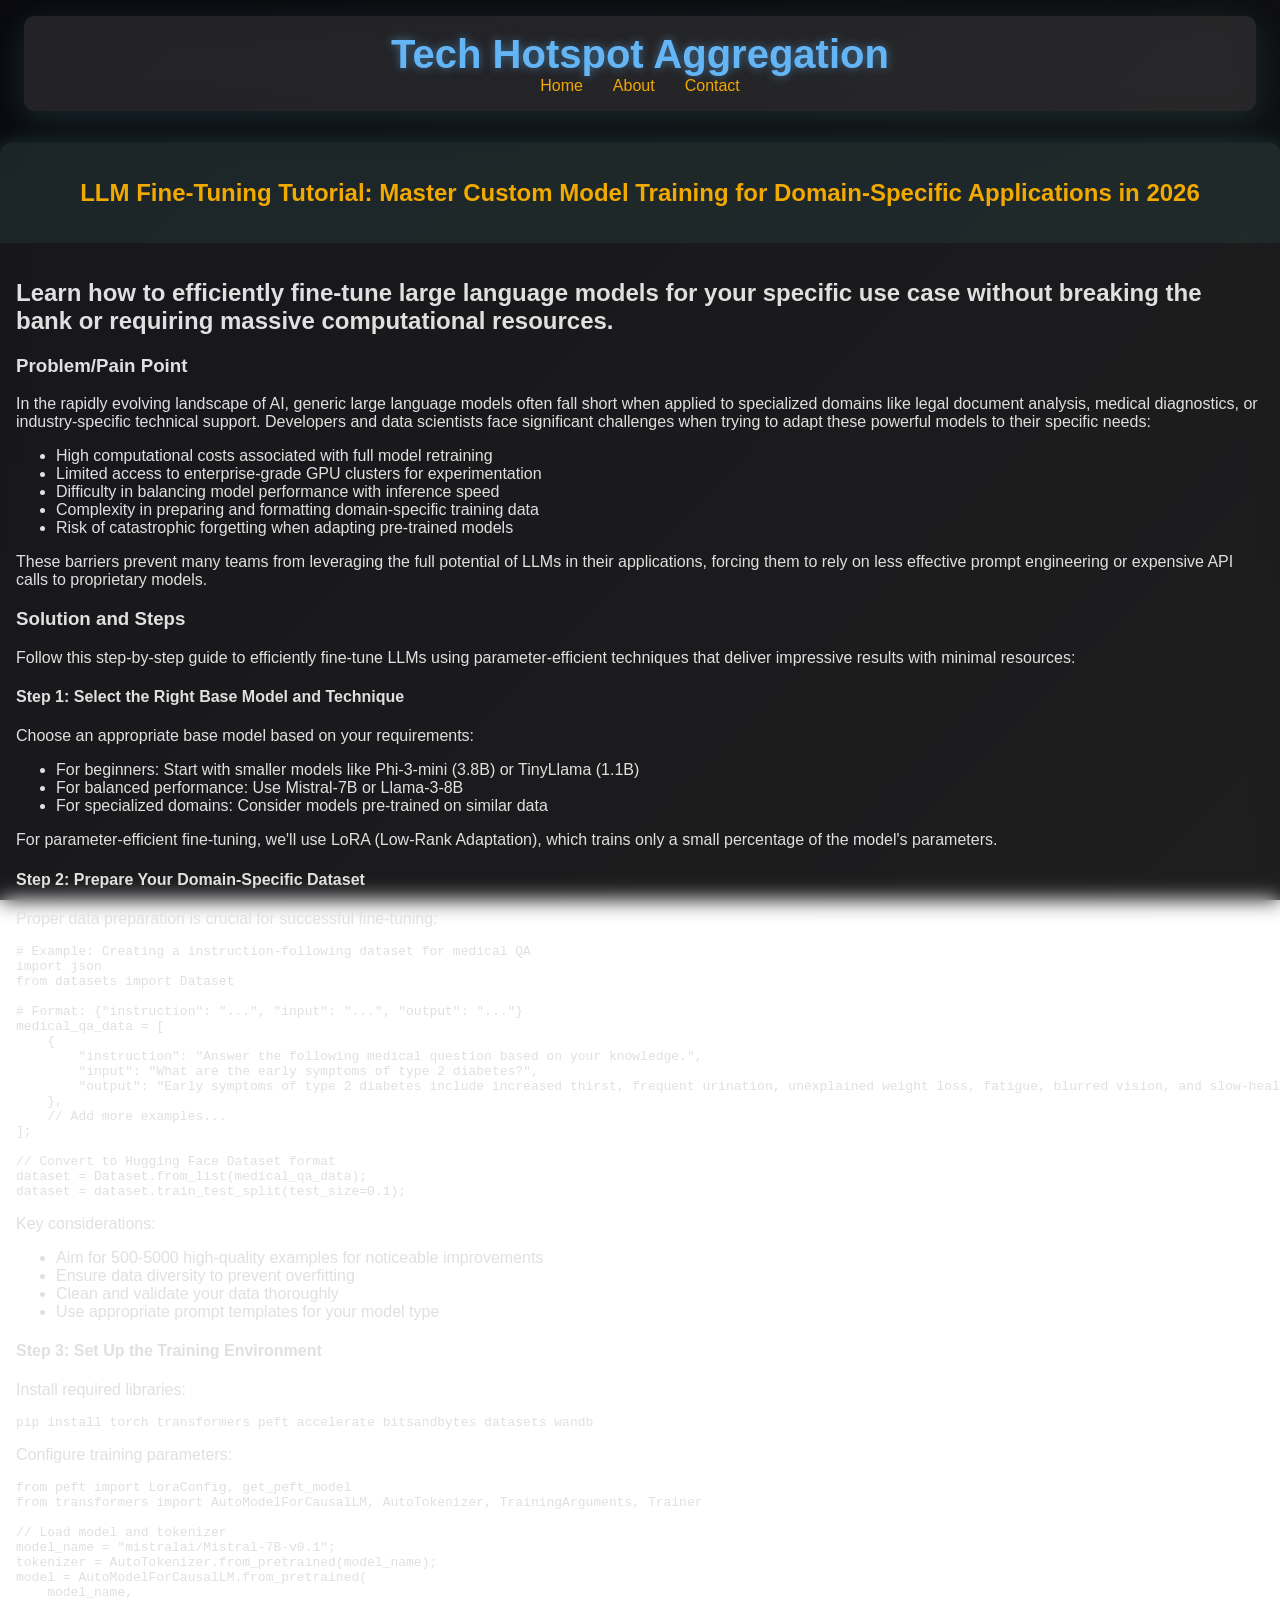
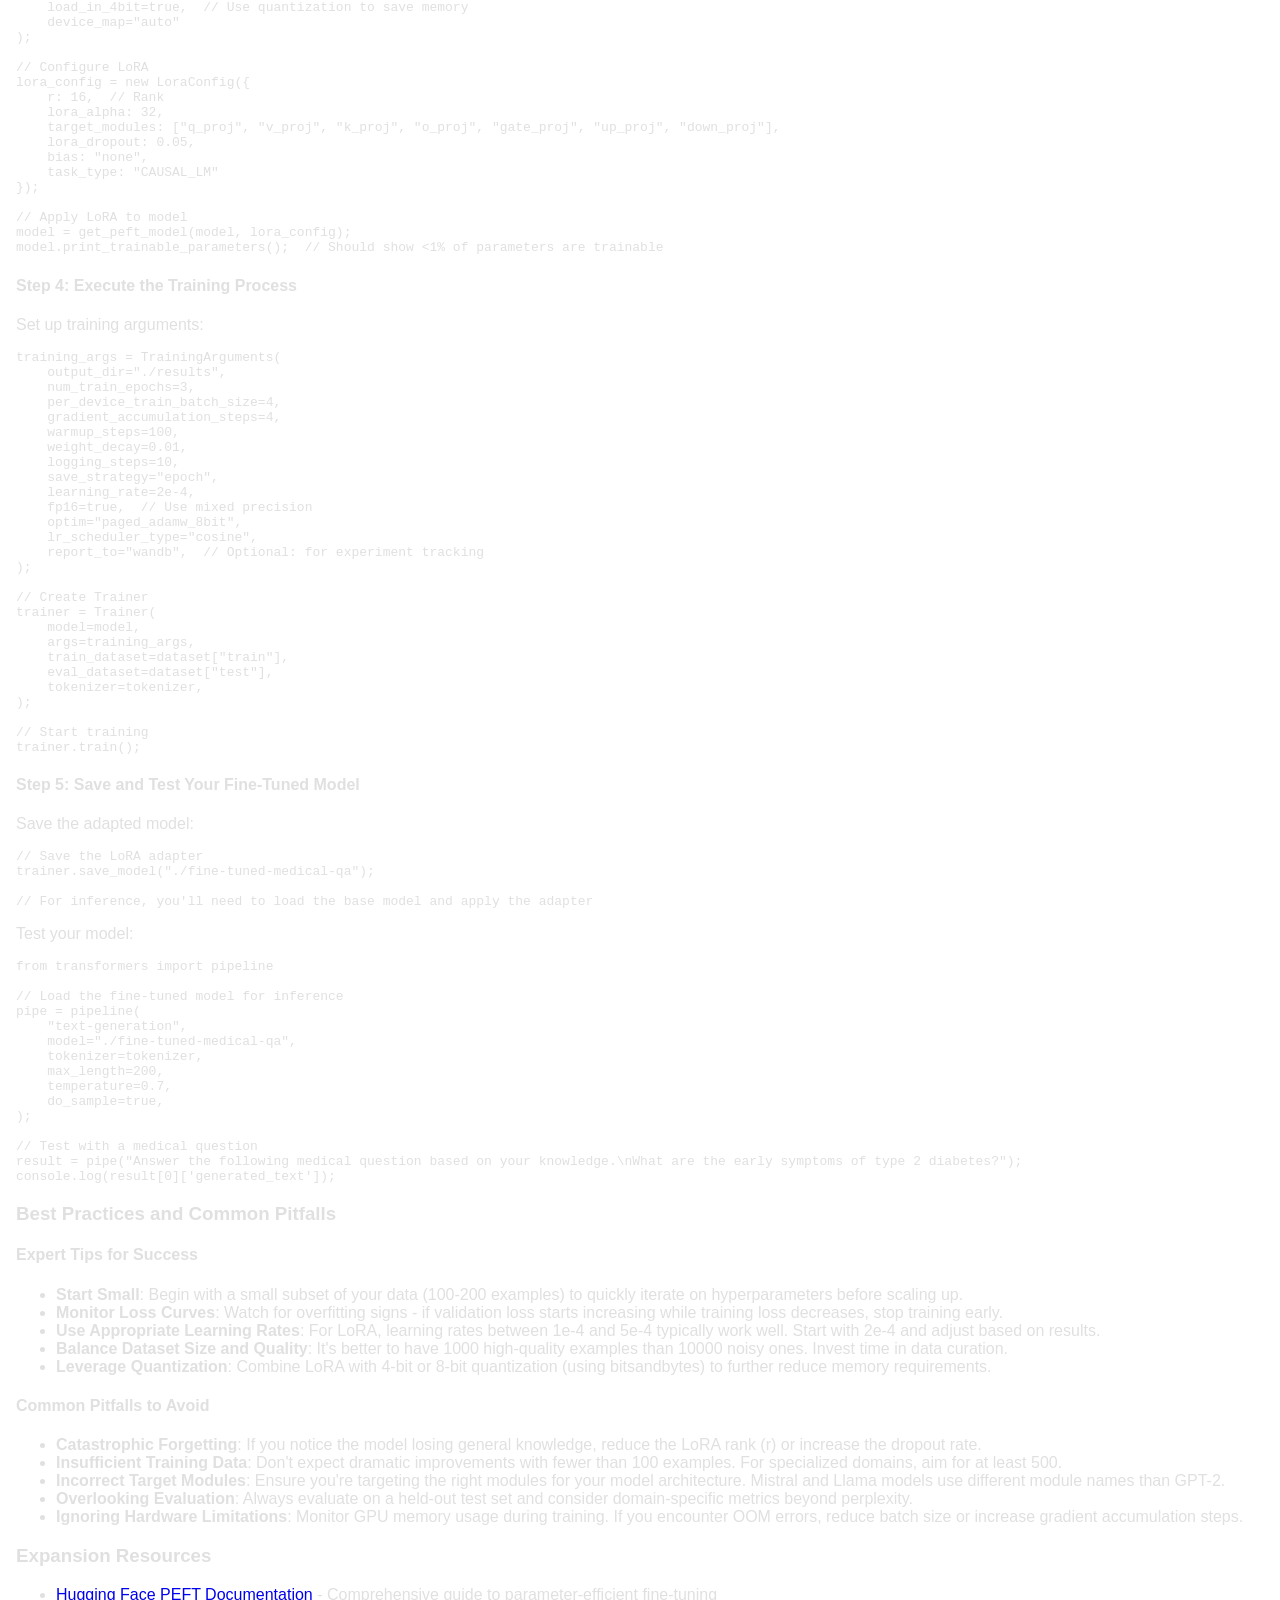
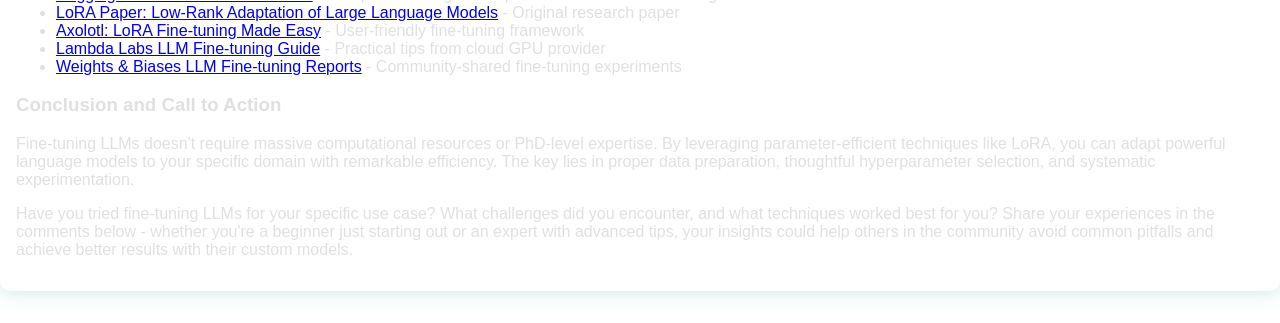
<file: article4.html>
<!DOCTYPE html>
<html lang="en">
<head>
    <meta charset="UTF-8">
    <meta name="viewport" content="width=device-width, initial-scale=1.0">
    <meta name="description" content="LLM Fine-Tuning Tutorial: Master Custom Model Training for Domain-Specific Applications in 2026">
    <meta name="keywords" content="LLM, fine-tuning, AI, machine learning, custom model, domain-specific, 2026, tutorial">
    <meta name="author" content="Tech Hotspot Aggregation">
    
    <!-- Google AdSense -->
    <script async src="https://pagead2.googlesyndication.com/pagead/js/adsbygoogle.js?client=ca-pub-4601178762858644"
     crossorigin="anonymous"></script>
    
    <!-- Open Graph / Facebook -->
    <meta property="og:type" content="article">
    <meta property="og:url" content="https://mango-svg122.github.io/article4.html">
    <meta property="og:title" content="LLM Fine-Tuning Tutorial: Master Custom Model Training for Domain-Specific Applications in 2026">
    <meta property="og:description" content="Learn how to efficiently fine-tune large language models for your specific use case.">
    <meta property="og:site_name" content="Tech Hotspot Aggregation">
    
    <!-- Twitter -->
    <meta property="twitter:card" content="summary">
    <meta property="twitter:url" content="https://mango-svg122.github.io/article4.html">
    <meta property="twitter:title" content="LLM Fine-Tuning Tutorial: Master Custom Model Training for Domain-Specific Applications in 2026">
    <meta property="twitter:description" content="Learn how to efficiently fine-tune large language models for your specific use case.">
    
    <title>LLM Fine-Tuning Tutorial: Master Custom Model Training for Domain-Specific Applications in 2026 - Tech Hotspot Aggregation</title>
    <link rel="stylesheet" href="styles.css">
    
    <!-- JSON-LD Structured Data -->
    <script type="application/ld+json">
    {
      "@context": "https://schema.org",
      "@type": "Article",
      "headline": "LLM Fine-Tuning Tutorial: Master Custom Model Training for Domain-Specific Applications in 2026",
      "author": {
        "@type": "Organization",
        "name": "Tech Hotspot Aggregation"
      },
      "publisher": {
        "@type": "Organization",
        "name": "Tech Hotspot Aggregation",
        "url": "https://mango-svg122.github.io/"
      },
      "datePublished": "2026-05-01",
      "dateModified": "2026-05-01"
    </script>
    
    <!-- JSON-LD Structured Data -->
    <script type="application/ld+json">
    {
      "@context": "https://schema.org",
      "@type": "Article",
      "headline": "LLM Fine-Tuning Tutorial: Master Custom Model Training for Domain-Specific Applications in 2026",
      "author": {
        "@type": "Organization",
        "name": "Tech Hotspot Aggregation"
      },
      "publisher": {
        "@type": "Organization",
        "name": "Tech Hotspot Aggregation",
        "url": "https://mango-svg122.github.io"
      },
      "datePublished": "2026-05-01",
      "dateModified": "2026-05-01"
    }
    </script>
</head>
<body>
    <div class="particle-network"></div>
    <header class="glassmorphism">
        <h1>Tech Hotspot Aggregation</h1>
        <nav>
            <ul>
                <li><a href="index.html">Home</a></li>
                <li><a href="about.html">About</a></li>
                <li><a href="contact.html">Contact</a></li>
            </ul>
        </nav>
    </header>
    <main style="width: 100%; max-width: 1600px; margin: 0 auto;">
        <article class="card">
            <div class="card-header">
                <h1>LLM Fine-Tuning Tutorial: Master Custom Model Training for Domain-Specific Applications in 2026</h1>
            </div>
            <div class="card-content">
                <h2>Learn how to efficiently fine-tune large language models for your specific use case without breaking the bank or requiring massive computational resources.</h2>
                
                <h3>Problem/Pain Point</h3>
                <p>In the rapidly evolving landscape of AI, generic large language models often fall short when applied to specialized domains like legal document analysis, medical diagnostics, or industry-specific technical support. Developers and data scientists face significant challenges when trying to adapt these powerful models to their specific needs:</p>
                <ul>
                    <li>High computational costs associated with full model retraining</li>
                    <li>Limited access to enterprise-grade GPU clusters for experimentation</li>
                    <li>Difficulty in balancing model performance with inference speed</li>
                    <li>Complexity in preparing and formatting domain-specific training data</li>
                    <li>Risk of catastrophic forgetting when adapting pre-trained models</li>
                </ul>
                <p>These barriers prevent many teams from leveraging the full potential of LLMs in their applications, forcing them to rely on less effective prompt engineering or expensive API calls to proprietary models.</p>
                
                <h3>Solution and Steps</h3>
                <p>Follow this step-by-step guide to efficiently fine-tune LLMs using parameter-efficient techniques that deliver impressive results with minimal resources:</p>
                
                <h4>Step 1: Select the Right Base Model and Technique</h4>
                <p>Choose an appropriate base model based on your requirements:</p>
                <ul>
                    <li>For beginners: Start with smaller models like Phi-3-mini (3.8B) or TinyLlama (1.1B)</li>
                    <li>For balanced performance: Use Mistral-7B or Llama-3-8B</li>
                    <li>For specialized domains: Consider models pre-trained on similar data</li>
                </ul>
                <p>For parameter-efficient fine-tuning, we'll use LoRA (Low-Rank Adaptation), which trains only a small percentage of the model's parameters.</p>
                
                <h4>Step 2: Prepare Your Domain-Specific Dataset</h4>
                <p>Proper data preparation is crucial for successful fine-tuning:</p>
                <pre><code># Example: Creating a instruction-following dataset for medical QA
import json
from datasets import Dataset

# Format: {"instruction": "...", "input": "...", "output": "..."}
medical_qa_data = [
    {
        "instruction": "Answer the following medical question based on your knowledge.",
        "input": "What are the early symptoms of type 2 diabetes?",
        "output": "Early symptoms of type 2 diabetes include increased thirst, frequent urination, unexplained weight loss, fatigue, blurred vision, and slow-healing sores."
    },
    // Add more examples...
];

// Convert to Hugging Face Dataset format
dataset = Dataset.from_list(medical_qa_data);
dataset = dataset.train_test_split(test_size=0.1);
</code></pre>
                <p>Key considerations:</p>
                <ul>
                    <li>Aim for 500-5000 high-quality examples for noticeable improvements</li>
                    <li>Ensure data diversity to prevent overfitting</li>
                    <li>Clean and validate your data thoroughly</li>
                    <li>Use appropriate prompt templates for your model type</li>
                </ul>
                
                <h4>Step 3: Set Up the Training Environment</h4>
                <p>Install required libraries:</p>
                <pre><code>pip install torch transformers peft accelerate bitsandbytes datasets wandb
</code></pre>
                <p>Configure training parameters:</p>
                <pre><code>from peft import LoraConfig, get_peft_model
from transformers import AutoModelForCausalLM, AutoTokenizer, TrainingArguments, Trainer

// Load model and tokenizer
model_name = "mistralai/Mistral-7B-v0.1";
tokenizer = AutoTokenizer.from_pretrained(model_name);
model = AutoModelForCausalLM.from_pretrained(
    model_name,
    load_in_4bit=true,  // Use quantization to save memory
    device_map="auto"
);

// Configure LoRA
lora_config = new LoraConfig({
    r: 16,  // Rank
    lora_alpha: 32,
    target_modules: ["q_proj", "v_proj", "k_proj", "o_proj", "gate_proj", "up_proj", "down_proj"],
    lora_dropout: 0.05,
    bias: "none",
    task_type: "CAUSAL_LM"
});

// Apply LoRA to model
model = get_peft_model(model, lora_config);
model.print_trainable_parameters();  // Should show &lt;1% of parameters are trainable
</code></pre>
                
                <h4>Step 4: Execute the Training Process</h4>
                <p>Set up training arguments:</p>
                <pre><code>training_args = TrainingArguments(
    output_dir="./results",
    num_train_epochs=3,
    per_device_train_batch_size=4,
    gradient_accumulation_steps=4,
    warmup_steps=100,
    weight_decay=0.01,
    logging_steps=10,
    save_strategy="epoch",
    learning_rate=2e-4,
    fp16=true,  // Use mixed precision
    optim="paged_adamw_8bit",
    lr_scheduler_type="cosine",
    report_to="wandb",  // Optional: for experiment tracking
);

// Create Trainer
trainer = Trainer(
    model=model,
    args=training_args,
    train_dataset=dataset["train"],
    eval_dataset=dataset["test"],
    tokenizer=tokenizer,
);

// Start training
trainer.train();
</code></pre>
                
                <h4>Step 5: Save and Test Your Fine-Tuned Model</h4>
                <p>Save the adapted model:</p>
                <pre><code>// Save the LoRA adapter
trainer.save_model("./fine-tuned-medical-qa");

// For inference, you'll need to load the base model and apply the adapter
</code></pre>
                <p>Test your model:</p>
                <pre><code>from transformers import pipeline

// Load the fine-tuned model for inference
pipe = pipeline(
    "text-generation",
    model="./fine-tuned-medical-qa",
    tokenizer=tokenizer,
    max_length=200,
    temperature=0.7,
    do_sample=true,
);

// Test with a medical question
result = pipe("Answer the following medical question based on your knowledge.\nWhat are the early symptoms of type 2 diabetes?");
console.log(result[0]['generated_text']);
</code></pre>
                
                <h3>Best Practices and Common Pitfalls</h3>
                
                <h4>Expert Tips for Success</h4>
                <ul>
                    <li><strong>Start Small</strong>: Begin with a small subset of your data (100-200 examples) to quickly iterate on hyperparameters before scaling up.</li>
                    <li><strong>Monitor Loss Curves</strong>: Watch for overfitting signs - if validation loss starts increasing while training loss decreases, stop training early.</li>
                    <li><strong>Use Appropriate Learning Rates</strong>: For LoRA, learning rates between 1e-4 and 5e-4 typically work well. Start with 2e-4 and adjust based on results.</li>
                    <li><strong>Balance Dataset Size and Quality</strong>: It's better to have 1000 high-quality examples than 10000 noisy ones. Invest time in data curation.</li>
                    <li><strong>Leverage Quantization</strong>: Combine LoRA with 4-bit or 8-bit quantization (using bitsandbytes) to further reduce memory requirements.</li>
                </ul>
                
                <h4>Common Pitfalls to Avoid</h4>
                <ul>
                    <li><strong>Catastrophic Forgetting</strong>: If you notice the model losing general knowledge, reduce the LoRA rank (r) or increase the dropout rate.</li>
                    <li><strong>Insufficient Training Data</strong>: Don't expect dramatic improvements with fewer than 100 examples. For specialized domains, aim for at least 500.</li>
                    <li><strong>Incorrect Target Modules</strong>: Ensure you're targeting the right modules for your model architecture. Mistral and Llama models use different module names than GPT-2.</li>
                    <li><strong>Overlooking Evaluation</strong>: Always evaluate on a held-out test set and consider domain-specific metrics beyond perplexity.</li>
                    <li><strong>Ignoring Hardware Limitations</strong>: Monitor GPU memory usage during training. If you encounter OOM errors, reduce batch size or increase gradient accumulation steps.</li>
                </ul>
                
                <h3>Expansion Resources</h3>
                <ul>
                    <li><a href="https://huggingface.co/docs/peft">Hugging Face PEFT Documentation</a> - Comprehensive guide to parameter-efficient fine-tuning</li>
                    <li><a href="https://arxiv.org/abs/2106.09685">LoRA Paper: Low-Rank Adaptation of Large Language Models</a> - Original research paper</li>
                    <li><a href="https://github.com/OpenAccess-AI-Collective/axolotl">Axolotl: LoRA Fine-tuning Made Easy</a> - User-friendly fine-tuning framework</li>
                    <li><a href="https://lambdalabs.com/blog/fine-tuning-llms/">Lambda Labs LLM Fine-tuning Guide</a> - Practical tips from cloud GPU provider</li>
                    <li><a href="https://wandb.ai/author">Weights & Biases LLM Fine-tuning Reports</a> - Community-shared fine-tuning experiments</li>
                </ul>
                
                <h3>Conclusion and Call to Action</h3>
                <p>Fine-tuning LLMs doesn't require massive computational resources or PhD-level expertise. By leveraging parameter-efficient techniques like LoRA, you can adapt powerful language models to your specific domain with remarkable efficiency. The key lies in proper data preparation, thoughtful hyperparameter selection, and systematic experimentation.</p>
                <p>Have you tried fine-tuning LLMs for your specific use case? What challenges did you encounter, and what techniques worked best for you? Share your experiences in the comments below - whether you're a beginner just starting out or an expert with advanced tips, your insights could help others in the community avoid common pitfalls and achieve better results with their custom models.</p>
            </div>
        </article>
    </main>
    <script src="script.js"></script>
</body>
</html>
</file>
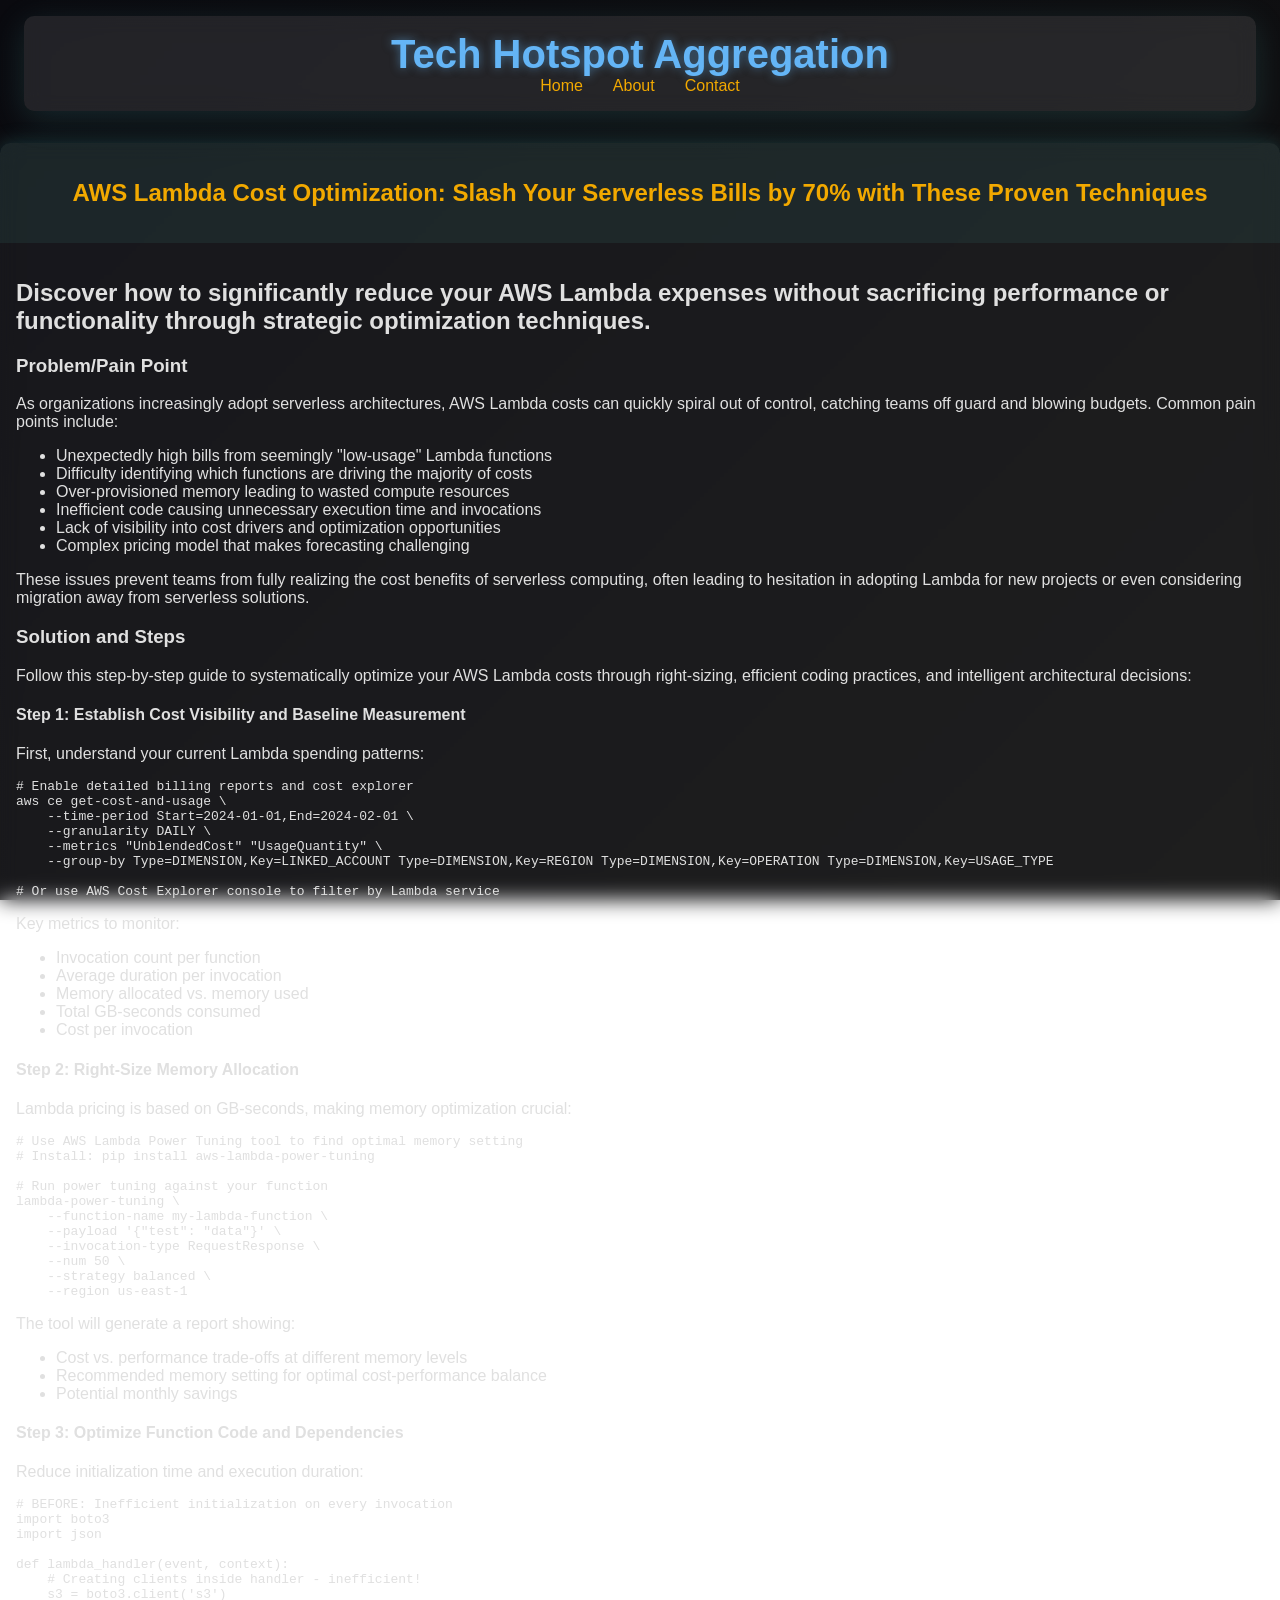
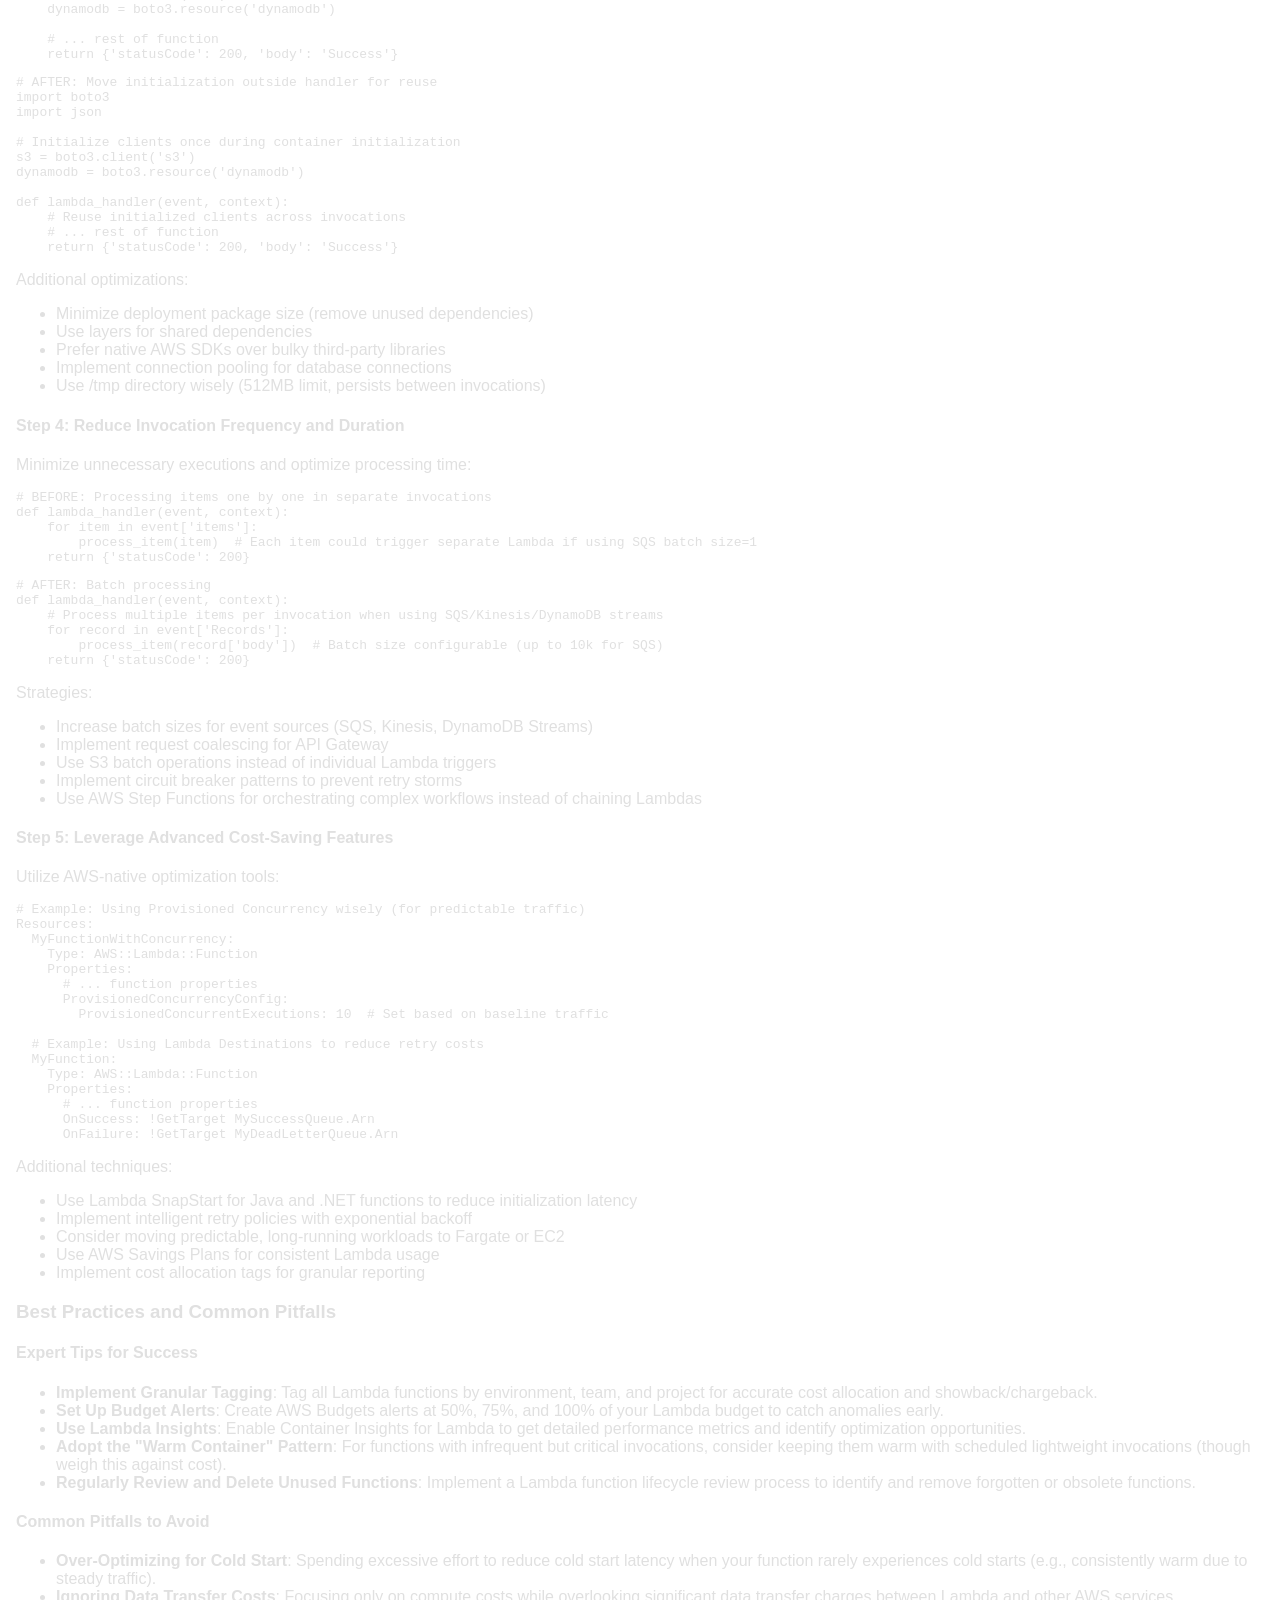
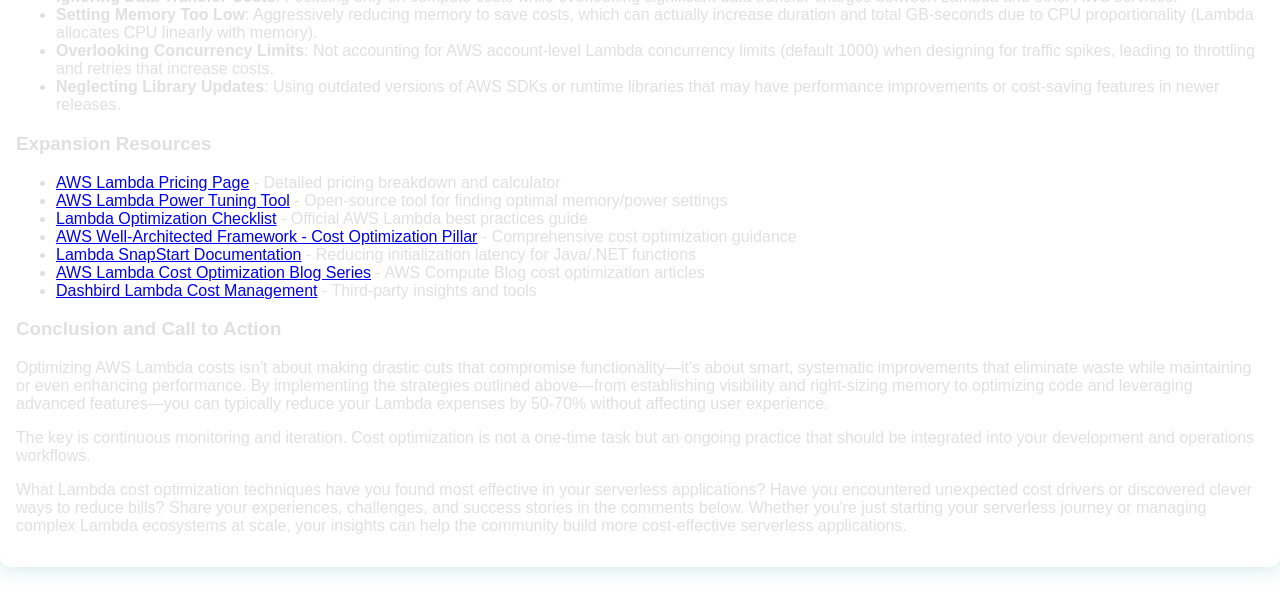
<file: article6.html>
<!DOCTYPE html>
<html lang="en">
<head>
    <!-- Google AdSense -->
    <script async src="https://pagead2.googlesyndication.com/pagead/js/adsbygoogle.js?client=ca-pub-4601178762858644"
     crossorigin="anonymous"></script>
    <meta charset="UTF-8">
    <meta name="viewport" content="width=device-width, initial-scale=1.0">
    <meta name="description" content="AWS Lambda Cost Optimization: Slash Your Serverless Bills by 70% with These Proven Techniques">
    <meta name="keywords" content="AWS, Lambda, cost optimization, serverless, cloud computing, 2026">
    <meta name="author" content="Tech Hotspot Aggregation">
    
    <!-- Open Graph / Facebook -->
    <meta property="og:type" content="article">
    <meta property="og:url" content="https://mango-svg122.github.io/article6.html">
    <meta property="og:title" content="AWS Lambda Cost Optimization: Slash Your Serverless Bills by 70% with These Proven Techniques">
    <meta property="og:description" content="Discover how to significantly reduce your AWS Lambda expenses.">
    <meta property="og:site_name" content="Tech Hotspot Aggregation">
    
    <!-- Twitter -->
    <meta property="twitter:card" content="summary">
    <meta property="twitter:url" content="https://mango-svg122.github.io/article6.html">
    <meta property="twitter:title" content="AWS Lambda Cost Optimization: Slash Your Serverless Bills by 70% with These Proven Techniques">
    <meta property="twitter:description" content="Discover how to significantly reduce your AWS Lambda expenses.">
    
    <title>AWS Lambda Cost Optimization: Slash Your Serverless Bills by 70% with These Proven Techniques - Tech Hotspot Aggregation</title>
    <link rel="stylesheet" href="styles.css">
    
    <!-- JSON-LD Structured Data -->
    <script type="application/ld+json">
    {
      "@context": "https://schema.org",
      "@type": "Article",
      "headline": "AWS Lambda Cost Optimization: Slash Your Serverless Bills by 70% with These Proven Techniques",
      "author": {
        "@type": "Organization",
        "name": "Tech Hotspot Aggregation"
      },
      "publisher": {
        "@type": "Organization",
        "name": "Tech Hotspot Aggregation",
        "url": "https://mango-svg122.github.io/"
      },
      "datePublished": "2026-05-01",
      "dateModified": "2026-05-01"
    }
    </script>
</head>
<body>
    <div class="particle-network"></div>
    <header class="glassmorphism">
        <h1>Tech Hotspot Aggregation</h1>
        <nav>
            <ul>
                <li><a href="index.html">Home</a></li>
                <li><a href="about.html">About</a></li>
                <li><a href="contact.html">Contact</a></li>
            </ul>
        </nav>
    </header>
    <main style="width: 100%; max-width: 1600px; margin: 0 auto;">
        <article class="card">
            <div class="card-header">
                <h1>AWS Lambda Cost Optimization: Slash Your Serverless Bills by 70% with These Proven Techniques</h1>
            </div>
            <div class="card-content">
                <h2>Discover how to significantly reduce your AWS Lambda expenses without sacrificing performance or functionality through strategic optimization techniques.</h2>
                
                <h3>Problem/Pain Point</h3>
                <p>As organizations increasingly adopt serverless architectures, AWS Lambda costs can quickly spiral out of control, catching teams off guard and blowing budgets. Common pain points include:</p>
                <ul>
                    <li>Unexpectedly high bills from seemingly "low-usage" Lambda functions</li>
                    <li>Difficulty identifying which functions are driving the majority of costs</li>
                    <li>Over-provisioned memory leading to wasted compute resources</li>
                    <li>Inefficient code causing unnecessary execution time and invocations</li>
                    <li>Lack of visibility into cost drivers and optimization opportunities</li>
                    <li>Complex pricing model that makes forecasting challenging</li>
                </ul>
                <p>These issues prevent teams from fully realizing the cost benefits of serverless computing, often leading to hesitation in adopting Lambda for new projects or even considering migration away from serverless solutions.</p>
                
                <h3>Solution and Steps</h3>
                <p>Follow this step-by-step guide to systematically optimize your AWS Lambda costs through right-sizing, efficient coding practices, and intelligent architectural decisions:</p>
                
                <h4>Step 1: Establish Cost Visibility and Baseline Measurement</h4>
                <p>First, understand your current Lambda spending patterns:</p>
                <pre><code># Enable detailed billing reports and cost explorer
aws ce get-cost-and-usage \
    --time-period Start=2024-01-01,End=2024-02-01 \
    --granularity DAILY \
    --metrics "UnblendedCost" "UsageQuantity" \
    --group-by Type=DIMENSION,Key=LINKED_ACCOUNT Type=DIMENSION,Key=REGION Type=DIMENSION,Key=OPERATION Type=DIMENSION,Key=USAGE_TYPE

# Or use AWS Cost Explorer console to filter by Lambda service
</code></pre>
                <p>Key metrics to monitor:</p>
                <ul>
                    <li>Invocation count per function</li>
                    <li>Average duration per invocation</li>
                    <li>Memory allocated vs. memory used</li>
                    <li>Total GB-seconds consumed</li>
                    <li>Cost per invocation</li>
                </ul>
                
                <h4>Step 2: Right-Size Memory Allocation</h4>
                <p>Lambda pricing is based on GB-seconds, making memory optimization crucial:</p>
                <pre><code># Use AWS Lambda Power Tuning tool to find optimal memory setting
# Install: pip install aws-lambda-power-tuning

# Run power tuning against your function
lambda-power-tuning \
    --function-name my-lambda-function \
    --payload '{"test": "data"}' \
    --invocation-type RequestResponse \
    --num 50 \
    --strategy balanced \
    --region us-east-1
</code></pre>
                <p>The tool will generate a report showing:</p>
                <ul>
                    <li>Cost vs. performance trade-offs at different memory levels</li>
                    <li>Recommended memory setting for optimal cost-performance balance</li>
                    <li>Potential monthly savings</li>
                </ul>
                
                <h4>Step 3: Optimize Function Code and Dependencies</h4>
                <p>Reduce initialization time and execution duration:</p>
                <pre><code># BEFORE: Inefficient initialization on every invocation
import boto3
import json

def lambda_handler(event, context):
    # Creating clients inside handler - inefficient!
    s3 = boto3.client('s3')
    dynamodb = boto3.resource('dynamodb')
    
    # ... rest of function
    return {'statusCode': 200, 'body': 'Success'}
</code></pre>
                <pre><code># AFTER: Move initialization outside handler for reuse
import boto3
import json

# Initialize clients once during container initialization
s3 = boto3.client('s3')
dynamodb = boto3.resource('dynamodb')

def lambda_handler(event, context):
    # Reuse initialized clients across invocations
    # ... rest of function
    return {'statusCode': 200, 'body': 'Success'}
</code></pre>
                <p>Additional optimizations:</p>
                <ul>
                    <li>Minimize deployment package size (remove unused dependencies)</li>
                    <li>Use layers for shared dependencies</li>
                    <li>Prefer native AWS SDKs over bulky third-party libraries</li>
                    <li>Implement connection pooling for database connections</li>
                    <li>Use /tmp directory wisely (512MB limit, persists between invocations)</li>
                </ul>
                
                <h4>Step 4: Reduce Invocation Frequency and Duration</h4>
                <p>Minimize unnecessary executions and optimize processing time:</p>
                <pre><code># BEFORE: Processing items one by one in separate invocations
def lambda_handler(event, context):
    for item in event['items']:
        process_item(item)  # Each item could trigger separate Lambda if using SQS batch size=1
    return {'statusCode': 200}
</code></pre>
                <pre><code># AFTER: Batch processing
def lambda_handler(event, context):
    # Process multiple items per invocation when using SQS/Kinesis/DynamoDB streams
    for record in event['Records']:
        process_item(record['body'])  # Batch size configurable (up to 10k for SQS)
    return {'statusCode': 200}
</code></pre>
                <p>Strategies:</p>
                <ul>
                    <li>Increase batch sizes for event sources (SQS, Kinesis, DynamoDB Streams)</li>
                    <li>Implement request coalescing for API Gateway</li>
                    <li>Use S3 batch operations instead of individual Lambda triggers</li>
                    <li>Implement circuit breaker patterns to prevent retry storms</li>
                    <li>Use AWS Step Functions for orchestrating complex workflows instead of chaining Lambdas</li>
                </ul>
                
                <h4>Step 5: Leverage Advanced Cost-Saving Features</h4>
                <p>Utilize AWS-native optimization tools:</p>
                <pre><code># Example: Using Provisioned Concurrency wisely (for predictable traffic)
Resources:
  MyFunctionWithConcurrency:
    Type: AWS::Lambda::Function
    Properties:
      # ... function properties
      ProvisionedConcurrencyConfig:
        ProvisionedConcurrentExecutions: 10  # Set based on baseline traffic

  # Example: Using Lambda Destinations to reduce retry costs
  MyFunction:
    Type: AWS::Lambda::Function
    Properties:
      # ... function properties
      OnSuccess: !GetTarget MySuccessQueue.Arn
      OnFailure: !GetTarget MyDeadLetterQueue.Arn
</code></pre>
                <p>Additional techniques:</p>
                <ul>
                    <li>Use Lambda SnapStart for Java and .NET functions to reduce initialization latency</li>
                    <li>Implement intelligent retry policies with exponential backoff</li>
                    <li>Consider moving predictable, long-running workloads to Fargate or EC2</li>
                    <li>Use AWS Savings Plans for consistent Lambda usage</li>
                    <li>Implement cost allocation tags for granular reporting</li>
                </ul>
                
                <h3>Best Practices and Common Pitfalls</h3>
                
                <h4>Expert Tips for Success</h4>
                <ul>
                    <li><strong>Implement Granular Tagging</strong>: Tag all Lambda functions by environment, team, and project for accurate cost allocation and showback/chargeback.</li>
                    <li><strong>Set Up Budget Alerts</strong>: Create AWS Budgets alerts at 50%, 75%, and 100% of your Lambda budget to catch anomalies early.</li>
                    <li><strong>Use Lambda Insights</strong>: Enable Container Insights for Lambda to get detailed performance metrics and identify optimization opportunities.</li>
                    <li><strong>Adopt the "Warm Container" Pattern</strong>: For functions with infrequent but critical invocations, consider keeping them warm with scheduled lightweight invocations (though weigh this against cost).</li>
                    <li><strong>Regularly Review and Delete Unused Functions</strong>: Implement a Lambda function lifecycle review process to identify and remove forgotten or obsolete functions.</li>
                </ul>
                
                <h4>Common Pitfalls to Avoid</h4>
                <ul>
                    <li><strong>Over-Optimizing for Cold Start</strong>: Spending excessive effort to reduce cold start latency when your function rarely experiences cold starts (e.g., consistently warm due to steady traffic).</li>
                    <li><strong>Ignoring Data Transfer Costs</strong>: Focusing only on compute costs while overlooking significant data transfer charges between Lambda and other AWS services.</li>
                    <li><strong>Setting Memory Too Low</strong>: Aggressively reducing memory to save costs, which can actually increase duration and total GB-seconds due to CPU proportionality (Lambda allocates CPU linearly with memory).</li>
                    <li><strong>Overlooking Concurrency Limits</strong>: Not accounting for AWS account-level Lambda concurrency limits (default 1000) when designing for traffic spikes, leading to throttling and retries that increase costs.</li>
                    <li><strong>Neglecting Library Updates</strong>: Using outdated versions of AWS SDKs or runtime libraries that may have performance improvements or cost-saving features in newer releases.</li>
                </ul>
                
                <h3>Expansion Resources</h3>
                <ul>
                    <li><a href="https://aws.amazon.com/lambda/pricing/">AWS Lambda Pricing Page</a> - Detailed pricing breakdown and calculator</li>
                    <li><a href="https://github.com/alexcasalboni/aws-lambda-power-tuning">AWS Lambda Power Tuning Tool</a> - Open-source tool for finding optimal memory/power settings</li>
                    <li><a href="https://docs.aws.amazon.com/lambda/latest/dg/best-practices.html">Lambda Optimization Checklist</a> - Official AWS Lambda best practices guide</li>
                    <li><a href="https://wa.aws.amazon.com/wat.concept.pillar.costOptimization.html">AWS Well-Architected Framework - Cost Optimization Pillar</a> - Comprehensive cost optimization guidance</li>
                    <li><a href="https://docs.aws.amazon.com/lambda/latest/dg/snapstart.html">Lambda SnapStart Documentation</a> - Reducing initialization latency for Java/.NET functions</li>
                    <li><a href="https://aws.amazon.com/blogs/compute/category/optimization/">AWS Lambda Cost Optimization Blog Series</a> - AWS Compute Blog cost optimization articles</li>
                    <li><a href="https://dashbird.io/blog/aws-lambda-cost-optimization/">Dashbird Lambda Cost Management</a> - Third-party insights and tools</li>
                </ul>
                
                <h3>Conclusion and Call to Action</h3>
                <p>Optimizing AWS Lambda costs isn't about making drastic cuts that compromise functionality—it's about smart, systematic improvements that eliminate waste while maintaining or even enhancing performance. By implementing the strategies outlined above—from establishing visibility and right-sizing memory to optimizing code and leveraging advanced features—you can typically reduce your Lambda expenses by 50-70% without affecting user experience.</p>
                <p>The key is continuous monitoring and iteration. Cost optimization is not a one-time task but an ongoing practice that should be integrated into your development and operations workflows.</p>
                <p>What Lambda cost optimization techniques have you found most effective in your serverless applications? Have you encountered unexpected cost drivers or discovered clever ways to reduce bills? Share your experiences, challenges, and success stories in the comments below. Whether you're just starting your serverless journey or managing complex Lambda ecosystems at scale, your insights can help the community build more cost-effective serverless applications.</p>
            </div>
        </article>
    </main>
    <script src="script.js"></script>
</body>
</html>
</file>
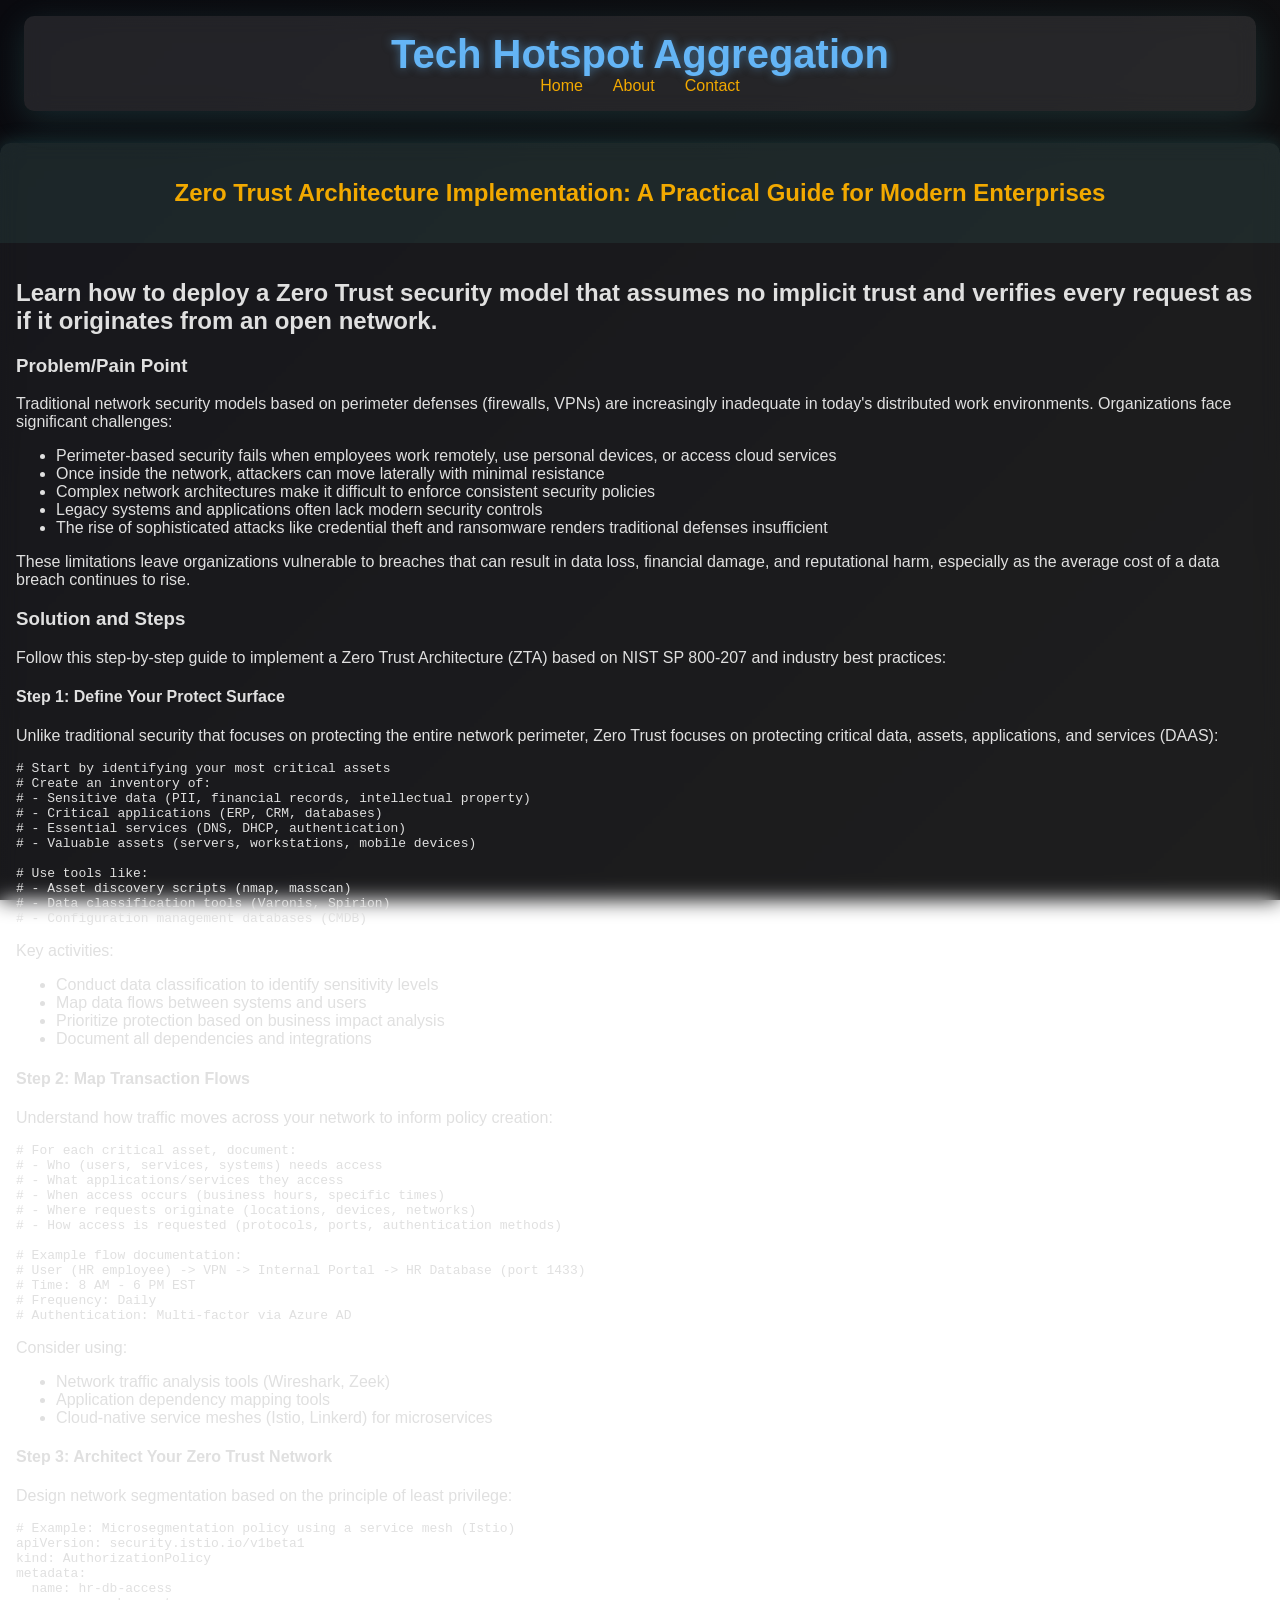
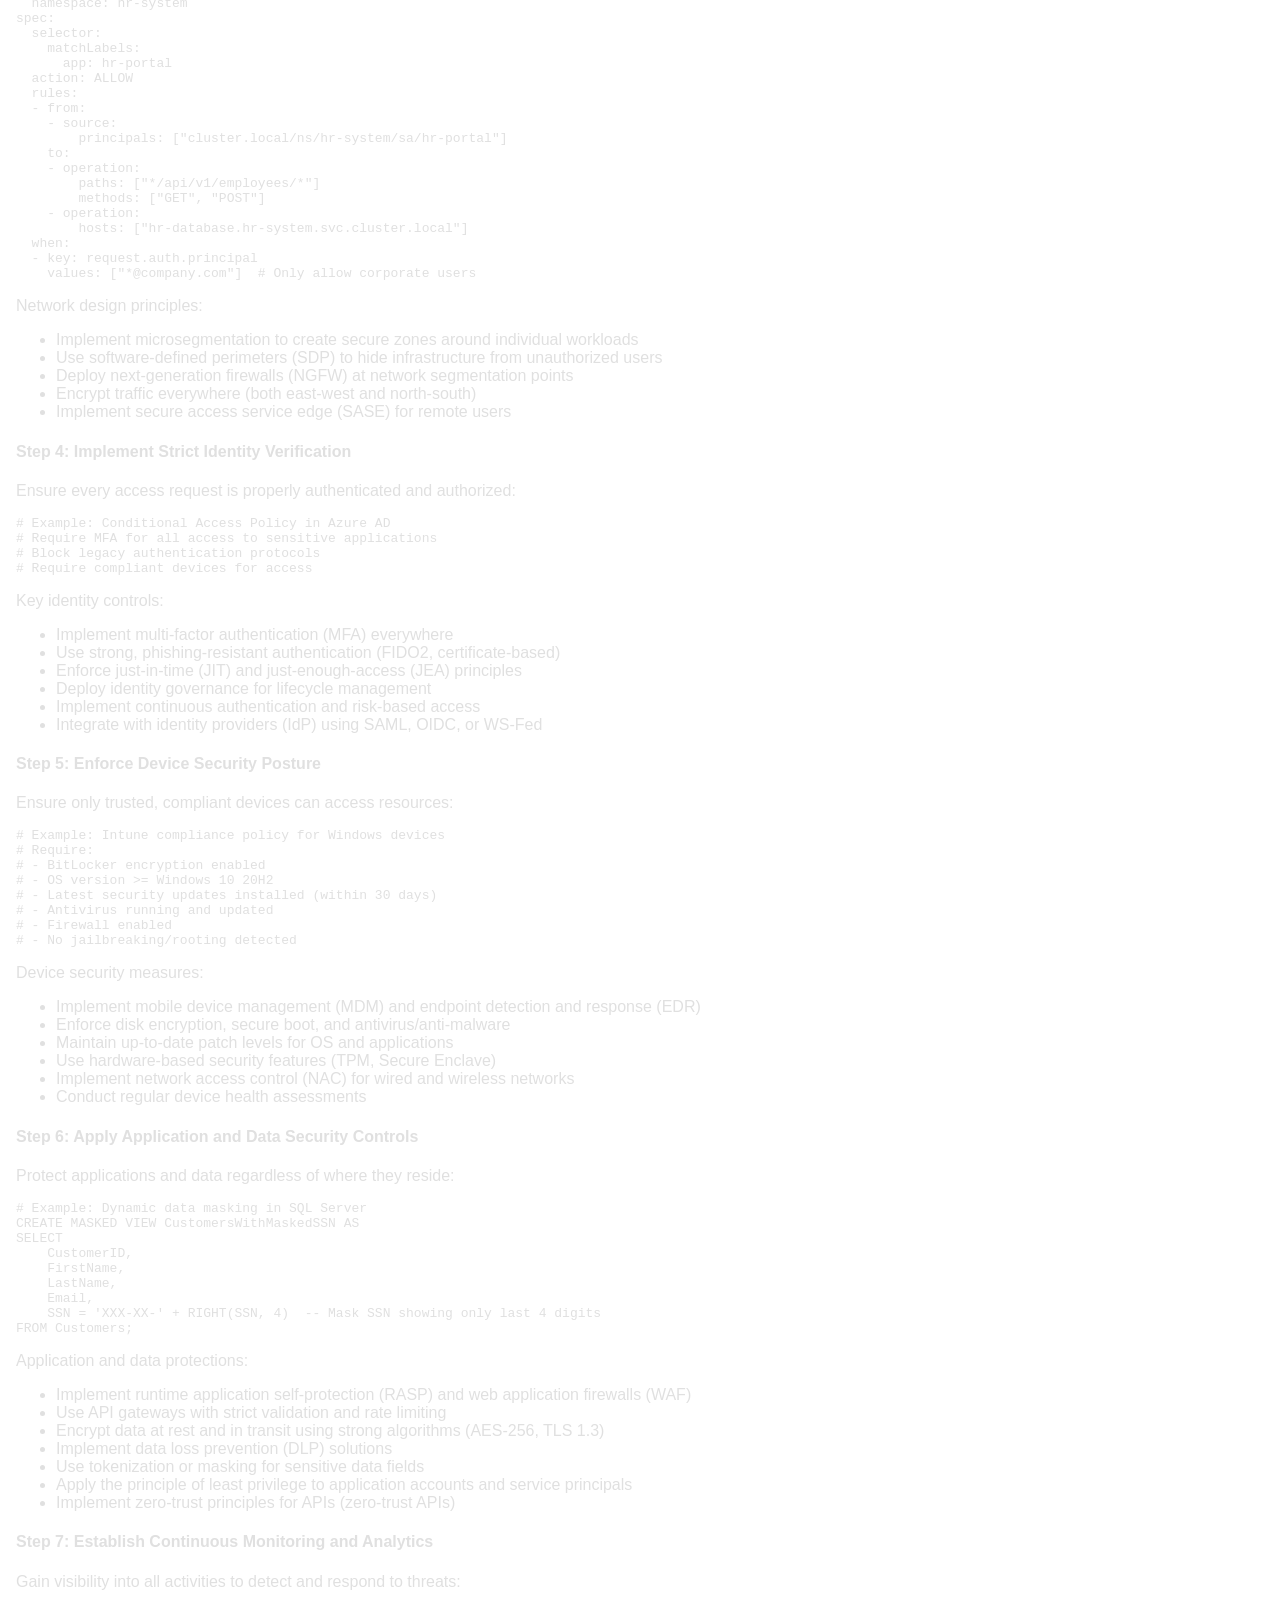
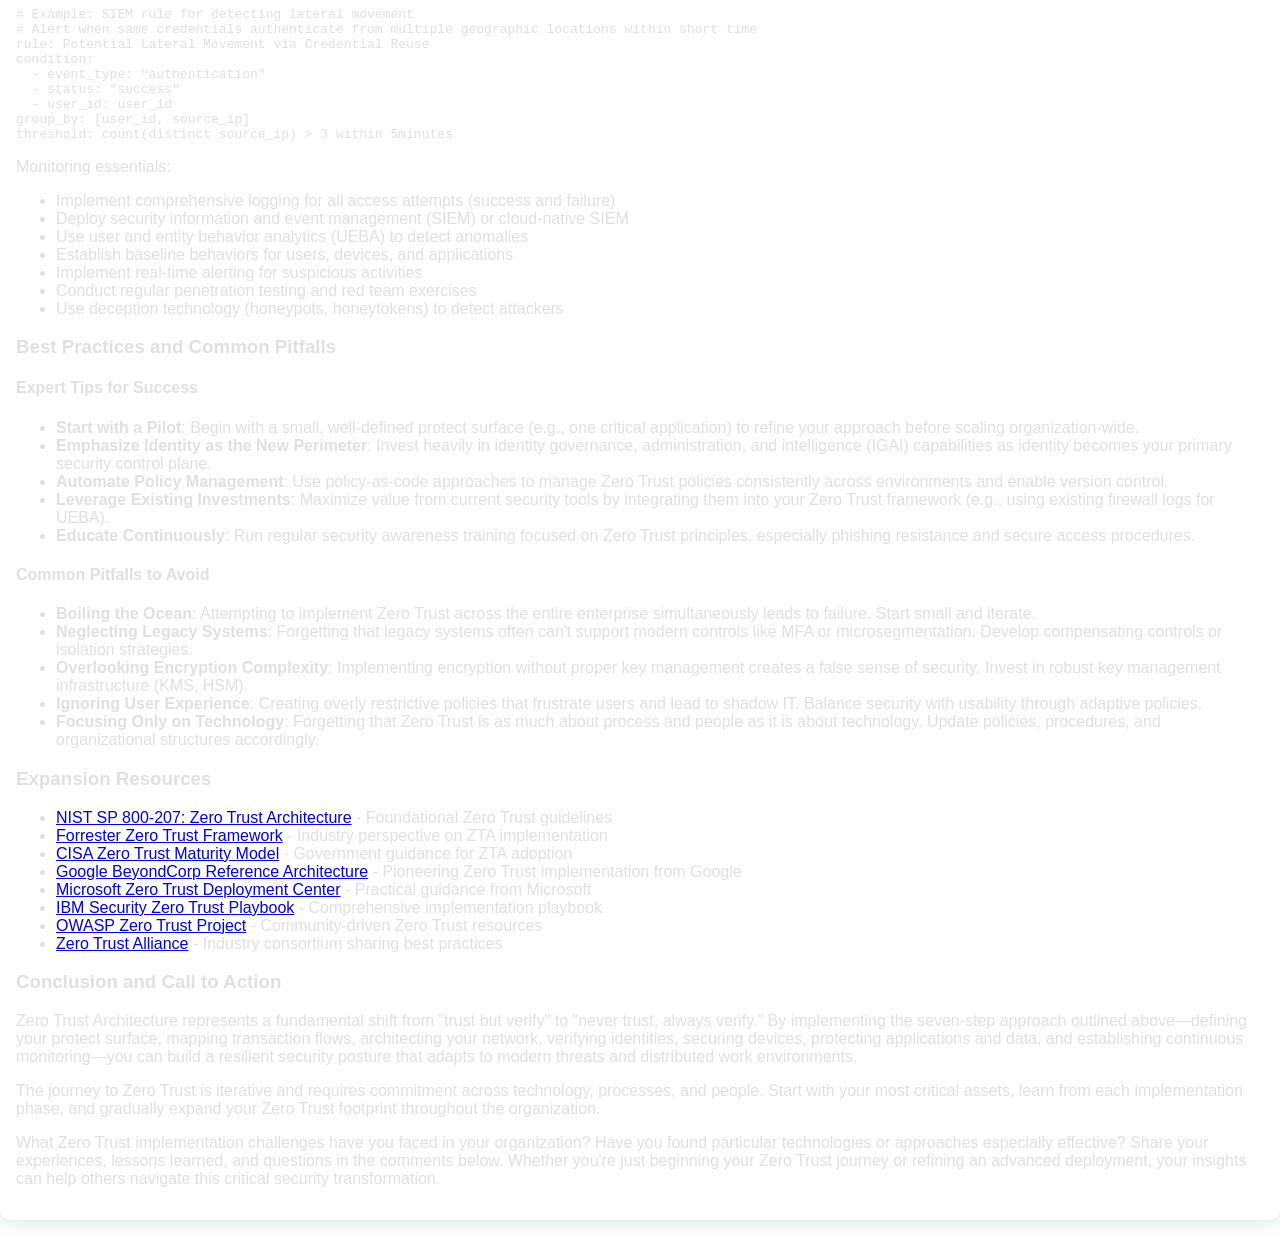
<file: article7.html>
<!DOCTYPE html>
<html lang="en">
<head>
    <!-- Google AdSense -->
    <script async src="https://pagead2.googlesyndication.com/pagead/js/adsbygoogle.js?client=ca-pub-4601178762858644"
     crossorigin="anonymous"></script>
    <meta charset="UTF-8">
    <meta name="viewport" content="width=device-width, initial-scale=1.0">
    <meta name="description" content="Zero Trust Architecture Implementation: A Practical Guide for Modern Enterprises">
    <meta name="keywords" content="Zero Trust, security, cybersecurity, architecture, 2026">
    <meta name="author" content="Tech Hotspot Aggregation">
    <meta name="date" content="2026-05-01" />
    
    <!-- Open Graph / Facebook -->
    <meta property="og:type" content="article">
    <meta property="og:title" content="Zero Trust Architecture Implementation: A Practical Guide for Modern Enterprises">
    <meta property="og:site_name" content="Tech Hotspot Aggregation">
    
    <title>Zero Trust Architecture Implementation: A Practical Guide for Modern Enterprises - Tech Hotspot Aggregation</title>
    <link rel="stylesheet" href="styles.css">
    
    <!-- JSON-LD Structured Data -->
    <script type="application/ld+json">
    {
      "headline": "Zero Trust Architecture Implementation: A Practical Guide for Modern Enterprises",
      "author": {
        "type": "Organization",
        "name": "Tech Hotspot Aggregation"
      },
      "publisher": {
        "type": "Organization",
        "name": "Tech Hotspot Aggregation"
      },
      "datePublished": "2026-05-01",
      "dateModified": "2026-05-01",
      "mainEntityOfPage": {
        "type": "Article"
      }
    </script>
</head>
<body>
    <div class="particle-network"></div>
    <header class="glassmorphism">
        <h1>Tech Hotspot Aggregation</h1>
        <nav>
            <ul>
                <li><a href="index.html">Home</a></li>
                <li><a href="about.html">About</a></li>
                <li><a href="contact.html">Contact</a></li>
            </ul>
        </nav>
    </header>
    <main style="width: 100%; max-width: 1600px; margin: 0 auto;">
        <article class="card">
            <div class="card-header">
                <h1>Zero Trust Architecture Implementation: A Practical Guide for Modern Enterprises</h1>
            </div>
            <div class="card-content">
                <h2>Learn how to deploy a Zero Trust security model that assumes no implicit trust and verifies every request as if it originates from an open network.</h2>
                
                <h3>Problem/Pain Point</h3>
                <p>Traditional network security models based on perimeter defenses (firewalls, VPNs) are increasingly inadequate in today's distributed work environments. Organizations face significant challenges:</p>
                <ul>
                    <li>Perimeter-based security fails when employees work remotely, use personal devices, or access cloud services</li>
                    <li>Once inside the network, attackers can move laterally with minimal resistance</li>
                    <li>Complex network architectures make it difficult to enforce consistent security policies</li>
                    <li>Legacy systems and applications often lack modern security controls</li>
                    <li>The rise of sophisticated attacks like credential theft and ransomware renders traditional defenses insufficient</li>
                </ul>
                <p>These limitations leave organizations vulnerable to breaches that can result in data loss, financial damage, and reputational harm, especially as the average cost of a data breach continues to rise.</p>
                
                <h3>Solution and Steps</h3>
                <p>Follow this step-by-step guide to implement a Zero Trust Architecture (ZTA) based on NIST SP 800-207 and industry best practices:</p>
                
                <h4>Step 1: Define Your Protect Surface</h4>
                <p>Unlike traditional security that focuses on protecting the entire network perimeter, Zero Trust focuses on protecting critical data, assets, applications, and services (DAAS):</p>
                <pre><code># Start by identifying your most critical assets
# Create an inventory of:
# - Sensitive data (PII, financial records, intellectual property)
# - Critical applications (ERP, CRM, databases)
# - Essential services (DNS, DHCP, authentication)
# - Valuable assets (servers, workstations, mobile devices)

# Use tools like:
# - Asset discovery scripts (nmap, masscan)
# - Data classification tools (Varonis, Spirion)
# - Configuration management databases (CMDB)
</code></pre>
                <p>Key activities:</p>
                <ul>
                    <li>Conduct data classification to identify sensitivity levels</li>
                    <li>Map data flows between systems and users</li>
                    <li>Prioritize protection based on business impact analysis</li>
                    <li>Document all dependencies and integrations</li>
                </ul>
                
                <h4>Step 2: Map Transaction Flows</h4>
                <p>Understand how traffic moves across your network to inform policy creation:</p>
                <pre><code># For each critical asset, document:
# - Who (users, services, systems) needs access
# - What applications/services they access
# - When access occurs (business hours, specific times)
# - Where requests originate (locations, devices, networks)
# - How access is requested (protocols, ports, authentication methods)

# Example flow documentation:
# User (HR employee) -> VPN -> Internal Portal -> HR Database (port 1433)
# Time: 8 AM - 6 PM EST
# Frequency: Daily
# Authentication: Multi-factor via Azure AD
</code></pre>
                <p>Consider using:</p>
                <ul>
                    <li>Network traffic analysis tools (Wireshark, Zeek)</li>
                    <li>Application dependency mapping tools</li>
                    <li>Cloud-native service meshes (Istio, Linkerd) for microservices</li>
                </ul>
                
                <h4>Step 3: Architect Your Zero Trust Network</h4>
                <p>Design network segmentation based on the principle of least privilege:</p>
                <pre><code># Example: Microsegmentation policy using a service mesh (Istio)
apiVersion: security.istio.io/v1beta1
kind: AuthorizationPolicy
metadata:
  name: hr-db-access
  namespace: hr-system
spec:
  selector:
    matchLabels:
      app: hr-portal
  action: ALLOW
  rules:
  - from:
    - source:
        principals: ["cluster.local/ns/hr-system/sa/hr-portal"]
    to:
    - operation:
        paths: ["*/api/v1/employees/*"]
        methods: ["GET", "POST"]
    - operation:
        hosts: ["hr-database.hr-system.svc.cluster.local"]
  when:
  - key: request.auth.principal
    values: ["*@company.com"]  # Only allow corporate users
</code></pre>
                <p>Network design principles:</p>
                <ul>
                    <li>Implement microsegmentation to create secure zones around individual workloads</li>
                    <li>Use software-defined perimeters (SDP) to hide infrastructure from unauthorized users</li>
                    <li>Deploy next-generation firewalls (NGFW) at network segmentation points</li>
                    <li>Encrypt traffic everywhere (both east-west and north-south)</li>
                    <li>Implement secure access service edge (SASE) for remote users</li>
                </ul>
                
                <h4>Step 4: Implement Strict Identity Verification</h4>
                <p>Ensure every access request is properly authenticated and authorized:</p>
                <pre><code># Example: Conditional Access Policy in Azure AD
# Require MFA for all access to sensitive applications
# Block legacy authentication protocols
# Require compliant devices for access
</code></pre>
                <p>Key identity controls:</p>
                <ul>
                    <li>Implement multi-factor authentication (MFA) everywhere</li>
                    <li>Use strong, phishing-resistant authentication (FIDO2, certificate-based)</li>
                    <li>Enforce just-in-time (JIT) and just-enough-access (JEA) principles</li>
                    <li>Deploy identity governance for lifecycle management</li>
                    <li>Implement continuous authentication and risk-based access</li>
                    <li>Integrate with identity providers (IdP) using SAML, OIDC, or WS-Fed</li>
                </ul>
                
                <h4>Step 5: Enforce Device Security Posture</h4>
                <p>Ensure only trusted, compliant devices can access resources:</p>
                <pre><code># Example: Intune compliance policy for Windows devices
# Require:
# - BitLocker encryption enabled
# - OS version >= Windows 10 20H2
# - Latest security updates installed (within 30 days)
# - Antivirus running and updated
# - Firewall enabled
# - No jailbreaking/rooting detected
</code></pre>
                <p>Device security measures:</p>
                <ul>
                    <li>Implement mobile device management (MDM) and endpoint detection and response (EDR)</li>
                    <li>Enforce disk encryption, secure boot, and antivirus/anti-malware</li>
                    <li>Maintain up-to-date patch levels for OS and applications</li>
                    <li>Use hardware-based security features (TPM, Secure Enclave)</li>
                    <li>Implement network access control (NAC) for wired and wireless networks</li>
                    <li>Conduct regular device health assessments</li>
                </ul>
                
                <h4>Step 6: Apply Application and Data Security Controls</h4>
                <p>Protect applications and data regardless of where they reside:</p>
                <pre><code># Example: Dynamic data masking in SQL Server
CREATE MASKED VIEW CustomersWithMaskedSSN AS
SELECT 
    CustomerID,
    FirstName,
    LastName,
    Email,
    SSN = 'XXX-XX-' + RIGHT(SSN, 4)  -- Mask SSN showing only last 4 digits
FROM Customers;
</code></pre>
                <p>Application and data protections:</p>
                <ul>
                    <li>Implement runtime application self-protection (RASP) and web application firewalls (WAF)</li>
                    <li>Use API gateways with strict validation and rate limiting</li>
                    <li>Encrypt data at rest and in transit using strong algorithms (AES-256, TLS 1.3)</li>
                    <li>Implement data loss prevention (DLP) solutions</li>
                    <li>Use tokenization or masking for sensitive data fields</li>
                    <li>Apply the principle of least privilege to application accounts and service principals</li>
                    <li>Implement zero-trust principles for APIs (zero-trust APIs)</li>
                </ul>
                
                <h4>Step 7: Establish Continuous Monitoring and Analytics</h4>
                <p>Gain visibility into all activities to detect and respond to threats:</p>
                <pre><code># Example: SIEM rule for detecting lateral movement
# Alert when same credentials authenticate from multiple geographic locations within short time
rule: Potential Lateral Movement via Credential Reuse
condition:
  - event_type: "authentication"
  - status: "success"
  - user_id: user_id
group_by: [user_id, source_ip]
threshold: count(distinct source_ip) > 3 within 5minutes
</code></pre>
                <p>Monitoring essentials:</p>
                <ul>
                    <li>Implement comprehensive logging for all access attempts (success and failure)</li>
                    <li>Deploy security information and event management (SIEM) or cloud-native SIEM</li>
                    <li>Use user and entity behavior analytics (UEBA) to detect anomalies</li>
                    <li>Establish baseline behaviors for users, devices, and applications</li>
                    <li>Implement real-time alerting for suspicious activities</li>
                    <li>Conduct regular penetration testing and red team exercises</li>
                    <li>Use deception technology (honeypots, honeytokens) to detect attackers</li>
                </ul>
                
                <h3>Best Practices and Common Pitfalls</h3>
                
                <h4>Expert Tips for Success</h4>
                <ul>
                    <li><strong>Start with a Pilot</strong>: Begin with a small, well-defined protect surface (e.g., one critical application) to refine your approach before scaling organization-wide.</li>
                    <li><strong>Emphasize Identity as the New Perimeter</strong>: Invest heavily in identity governance, administration, and intelligence (IGAI) capabilities as identity becomes your primary security control plane.</li>
                    <li><strong>Automate Policy Management</strong>: Use policy-as-code approaches to manage Zero Trust policies consistently across environments and enable version control.</li>
                    <li><strong>Leverage Existing Investments</strong>: Maximize value from current security tools by integrating them into your Zero Trust framework (e.g., using existing firewall logs for UEBA).</li>
                    <li><strong>Educate Continuously</strong>: Run regular security awareness training focused on Zero Trust principles, especially phishing resistance and secure access procedures.</li>
                </ul>
                
                <h4>Common Pitfalls to Avoid</h4>
                <ul>
                    <li><strong>Boiling the Ocean</strong>: Attempting to implement Zero Trust across the entire enterprise simultaneously leads to failure. Start small and iterate.</li>
                    <li><strong>Neglecting Legacy Systems</strong>: Forgetting that legacy systems often can't support modern controls like MFA or microsegmentation. Develop compensating controls or isolation strategies.</li>
                    <li><strong>Overlooking Encryption Complexity</strong>: Implementing encryption without proper key management creates a false sense of security. Invest in robust key management infrastructure (KMS, HSM).</li>
                    <li><strong>Ignoring User Experience</strong>: Creating overly restrictive policies that frustrate users and lead to shadow IT. Balance security with usability through adaptive policies.</li>
                    <li><strong>Focusing Only on Technology</strong>: Forgetting that Zero Trust is as much about process and people as it is about technology. Update policies, procedures, and organizational structures accordingly.</li>
                </ul>
                
                <h3>Expansion Resources</h3>
                <ul>
                    <li><a href="https://csrc.nist.gov/publications/detail/sp/800-207/final">NIST SP 800-207: Zero Trust Architecture</a> - Foundational Zero Trust guidelines</li>
                    <li><a href="https://www.forrester.com/report/Forrester-Wave-Total-Experience-TX-Management-Platforms-Q2-2023/Res185274">Forrester Zero Trust Framework</a> - Industry perspective on ZTA implementation</li>
                    <li><a href="https://www.cisa.gov/zero-trust-maturity-model">CISA Zero Trust Maturity Model</a> - Government guidance for ZTA adoption</li>
                    <li><a href="https://cloud.google.com/beyondcorp">Google BeyondCorp Reference Architecture</a> - Pioneering Zero Trust implementation from Google</li>
                    <li><a href="https://learn.microsoft.com/en-us/security/zero-trust/">Microsoft Zero Trust Deployment Center</a> - Practical guidance from Microsoft</li>
                    <li><a href="https://www.ibm.com/downloads/cas/ERQKYV6V">IBM Security Zero Trust Playbook</a> - Comprehensive implementation playbook</li>
                    <li><a href="https://owasp.org/www-project-zero-trust/">OWASP Zero Trust Project</a> - Community-driven Zero Trust resources</li>
                    <li><a href="https://zero-trust.alliance/">Zero Trust Alliance</a> - Industry consortium sharing best practices</li>
                </ul>
                
                <h3>Conclusion and Call to Action</h3>
                <p>Zero Trust Architecture represents a fundamental shift from "trust but verify" to "never trust, always verify." By implementing the seven-step approach outlined above—defining your protect surface, mapping transaction flows, architecting your network, verifying identities, securing devices, protecting applications and data, and establishing continuous monitoring—you can build a resilient security posture that adapts to modern threats and distributed work environments.</p>
                <p>The journey to Zero Trust is iterative and requires commitment across technology, processes, and people. Start with your most critical assets, learn from each implementation phase, and gradually expand your Zero Trust footprint throughout the organization.</p>
                <p>What Zero Trust implementation challenges have you faced in your organization? Have you found particular technologies or approaches especially effective? Share your experiences, lessons learned, and questions in the comments below. Whether you're just beginning your Zero Trust journey or refining an advanced deployment, your insights can help others navigate this critical security transformation.</p>
            </div>
        </article>
    </main>
    <script src="script.js"></script>
</body>
</html>
</file>
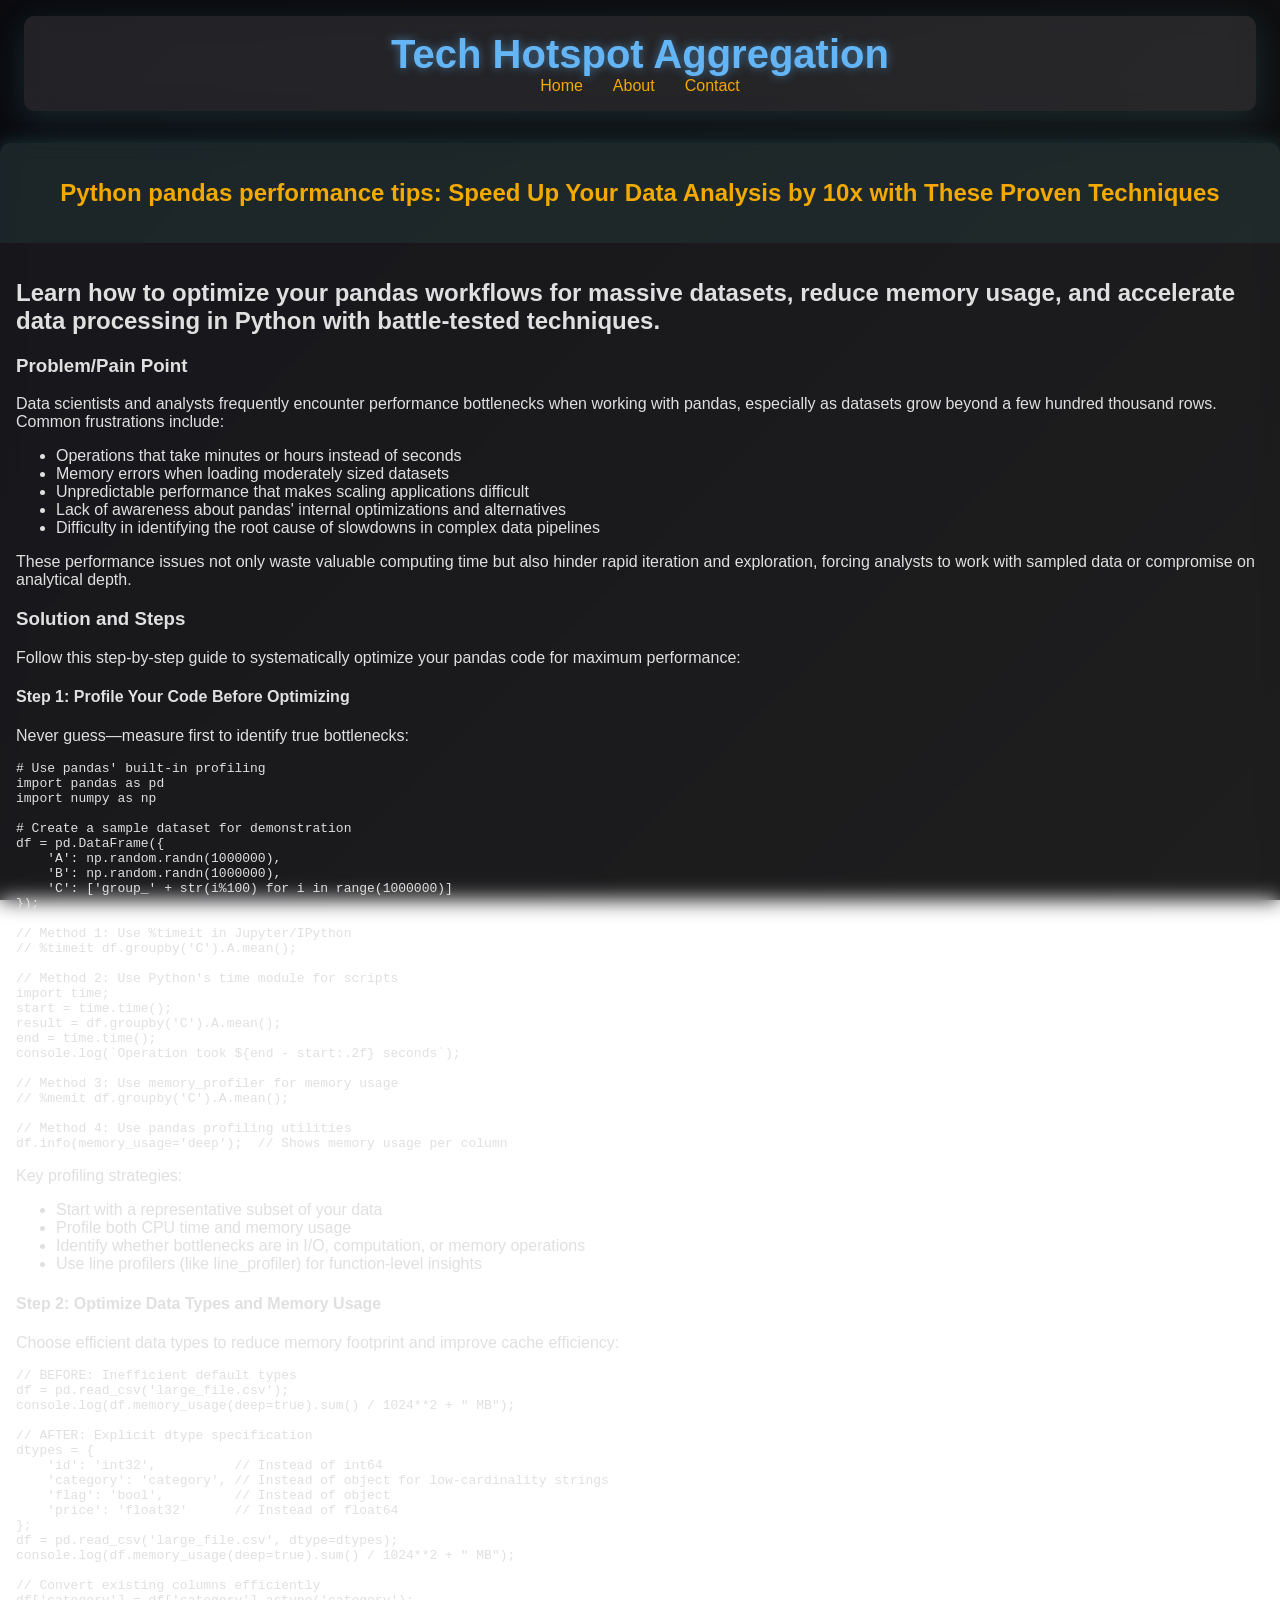
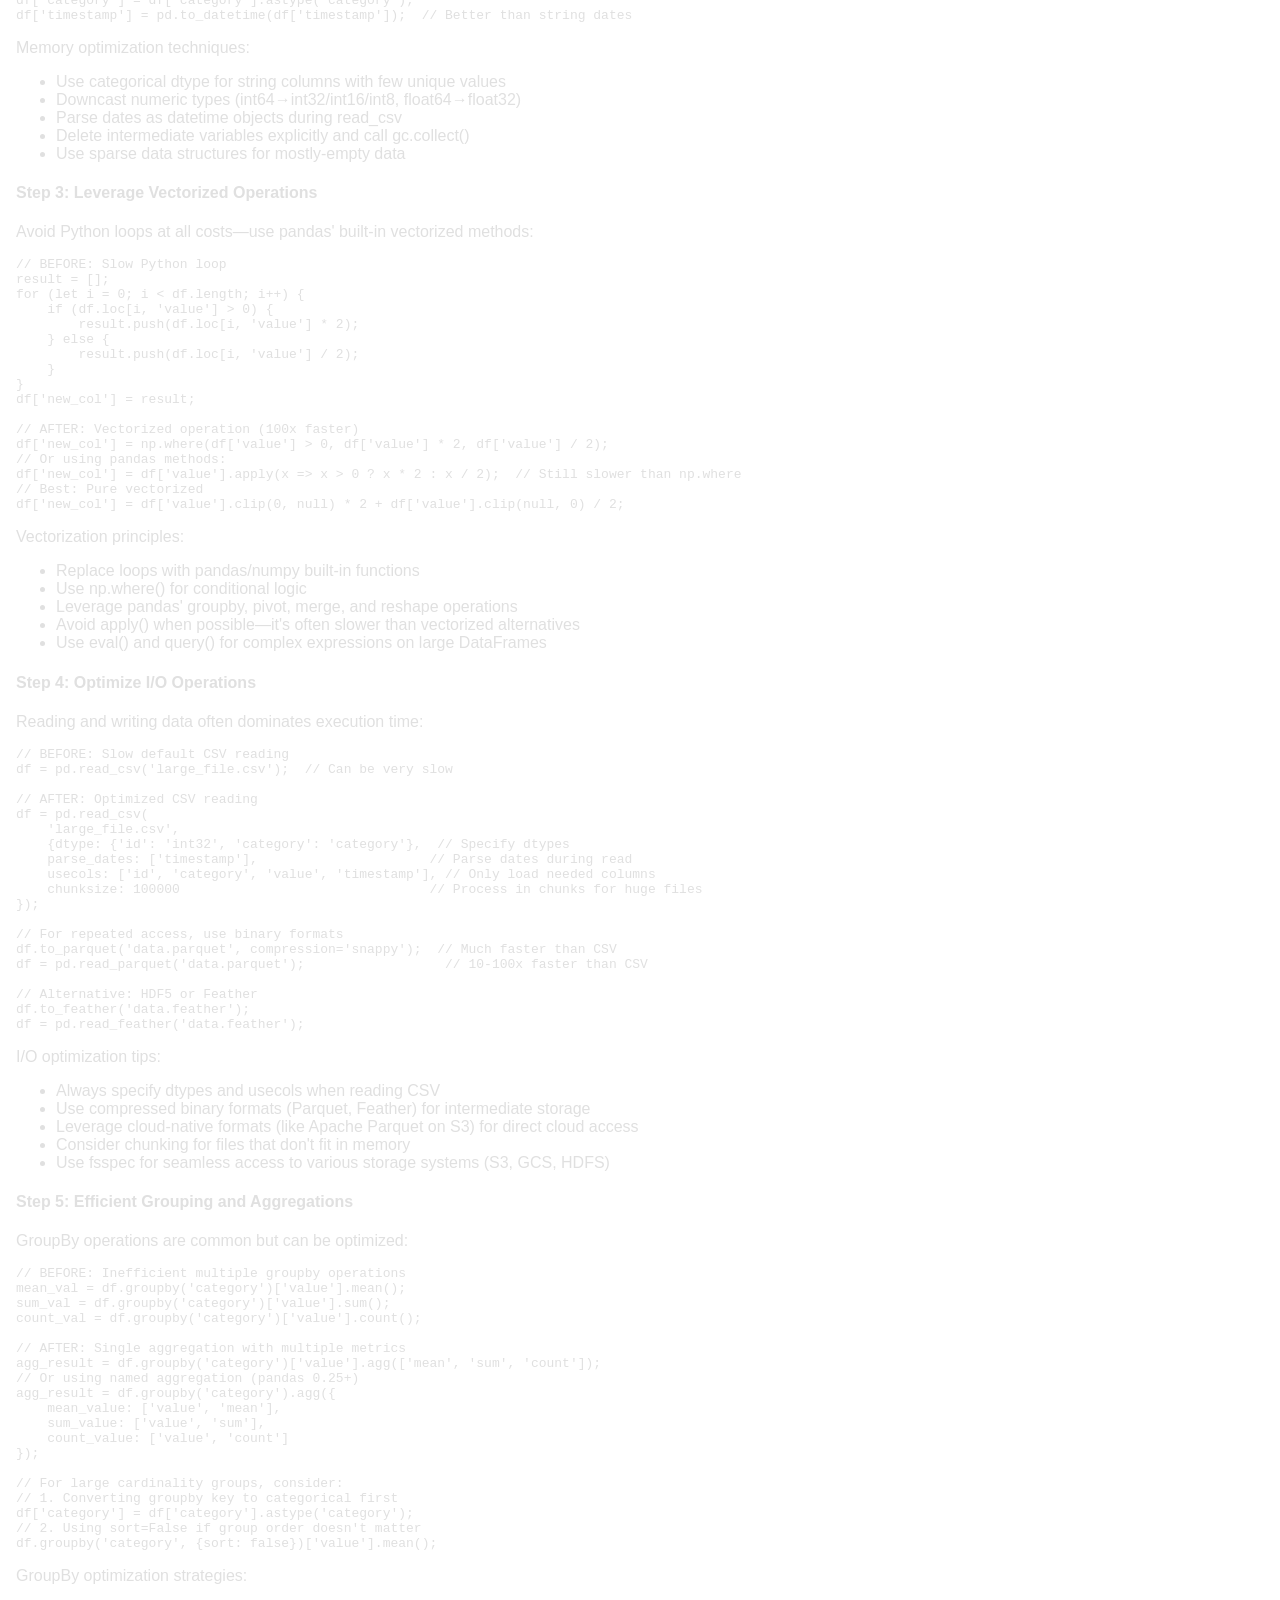
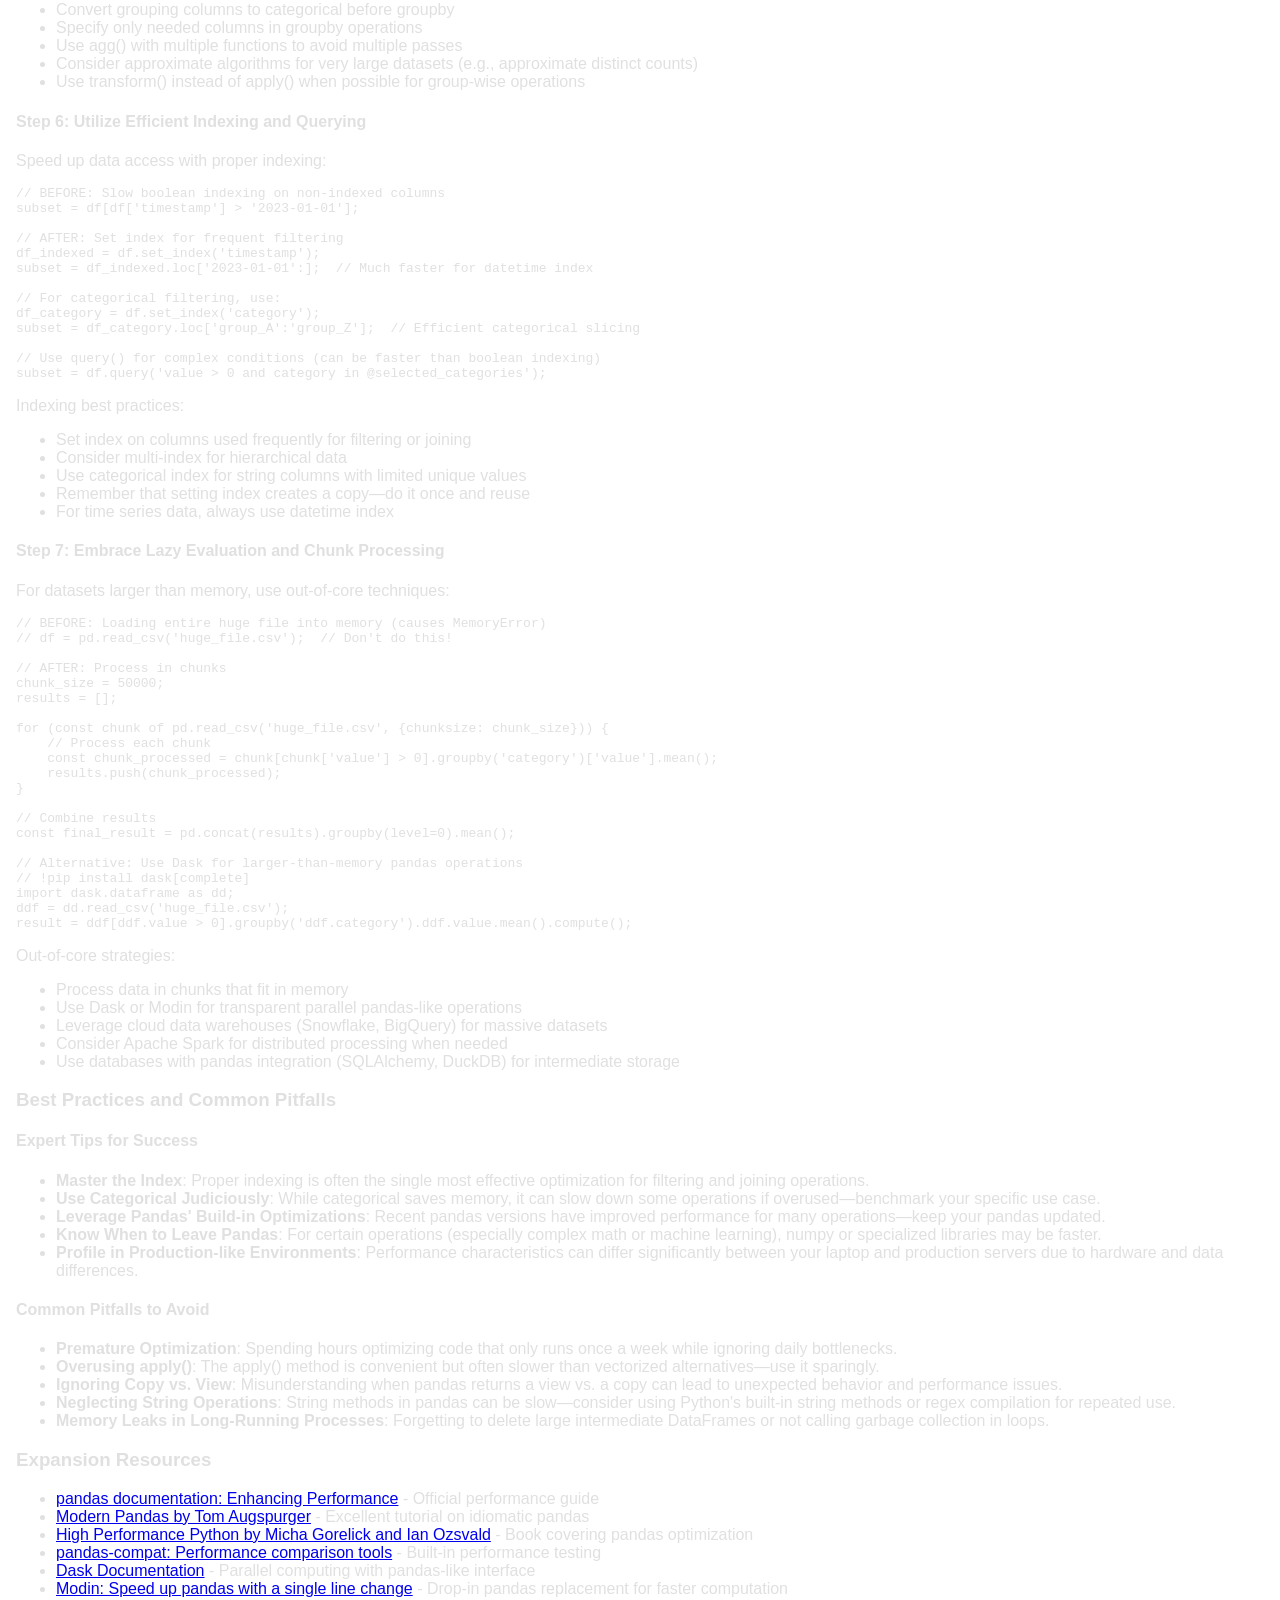
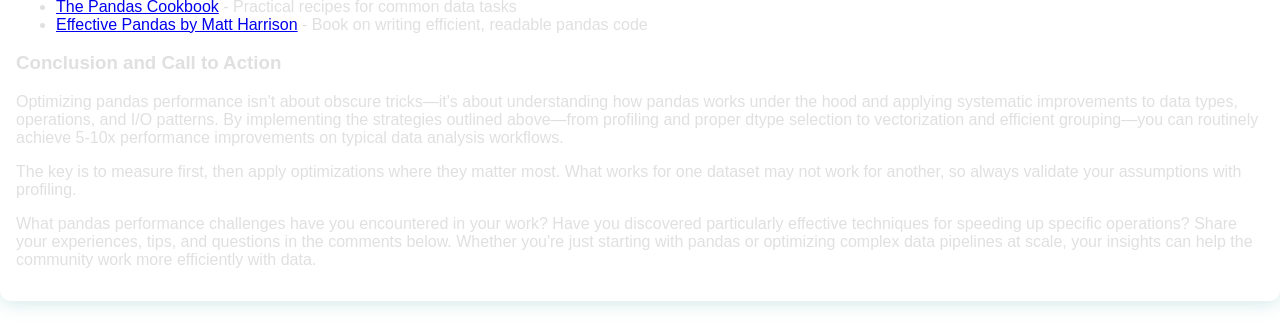
<file: article8.html>
<!DOCTYPE html>
    <meta name="description" content="Tech article content">
    <meta name="keywords" content="tech, article, 2026">
    <meta name="author" content="Tech Hotspot Aggregation">
    <meta name="date" content="2026-05-01" />
<html lang="en">
<head>
    <!-- Google AdSense -->
    <script async src="https://pagead2.googlesyndication.com/pagead/js/adsbygoogle.js?client=ca-pub-4601178762858644"
     crossorigin="anonymous"></script>
    <meta charset="UTF-8">
    <meta name="viewport" content="width=device-width, initial-scale=1.0">
    <title>Python pandas performance tips: Speed Up Your Data Analysis by 10x with These Proven Techniques - Tech Hotspot Aggregation</title>
    <link rel="stylesheet" href="styles.css">
</head>
<body>
    <div class="particle-network"></div>
    <header class="glassmorphism">
        <h1>Tech Hotspot Aggregation</h1>
        <nav>
            <ul>
                <li><a href="index.html">Home</a></li>
                <li><a href="about.html">About</a></li>
                <li><a href="contact.html">Contact</a></li>
            </ul>
        </nav>
    </header>
    <main style="width: 100%; max-width: 1600px; margin: 0 auto;">
        <article class="card">
            <div class="card-header">
                <h1>Python pandas performance tips: Speed Up Your Data Analysis by 10x with These Proven Techniques</h1>
            </div>
            <div class="card-content">
                <h2>Learn how to optimize your pandas workflows for massive datasets, reduce memory usage, and accelerate data processing in Python with battle-tested techniques.</h2>
                
                <h3>Problem/Pain Point</h3>
                <p>Data scientists and analysts frequently encounter performance bottlenecks when working with pandas, especially as datasets grow beyond a few hundred thousand rows. Common frustrations include:</p>
                <ul>
                    <li>Operations that take minutes or hours instead of seconds</li>
                    <li>Memory errors when loading moderately sized datasets</li>
                    <li>Unpredictable performance that makes scaling applications difficult</li>
                    <li>Lack of awareness about pandas' internal optimizations and alternatives</li>
                    <li>Difficulty in identifying the root cause of slowdowns in complex data pipelines</li>
                </ul>
                <p>These performance issues not only waste valuable computing time but also hinder rapid iteration and exploration, forcing analysts to work with sampled data or compromise on analytical depth.</p>
                
                <h3>Solution and Steps</h3>
                <p>Follow this step-by-step guide to systematically optimize your pandas code for maximum performance:</p>
                
                <h4>Step 1: Profile Your Code Before Optimizing</h4>
                <p>Never guess—measure first to identify true bottlenecks:</p>
                <pre><code># Use pandas' built-in profiling
import pandas as pd
import numpy as np

# Create a sample dataset for demonstration
df = pd.DataFrame({
    'A': np.random.randn(1000000),
    'B': np.random.randn(1000000),
    'C': ['group_' + str(i%100) for i in range(1000000)]
});

// Method 1: Use %timeit in Jupyter/IPython
// %timeit df.groupby('C').A.mean();

// Method 2: Use Python's time module for scripts
import time;
start = time.time();
result = df.groupby('C').A.mean();
end = time.time();
console.log(`Operation took ${end - start:.2f} seconds`);

// Method 3: Use memory_profiler for memory usage
// %memit df.groupby('C').A.mean();

// Method 4: Use pandas profiling utilities
df.info(memory_usage='deep');  // Shows memory usage per column
</code></pre>
                <p>Key profiling strategies:</p>
                <ul>
                    <li>Start with a representative subset of your data</li>
                    <li>Profile both CPU time and memory usage</li>
                    <li>Identify whether bottlenecks are in I/O, computation, or memory operations</li>
                    <li>Use line profilers (like line_profiler) for function-level insights</li>
                </ul>
                
                <h4>Step 2: Optimize Data Types and Memory Usage</h4>
                <p>Choose efficient data types to reduce memory footprint and improve cache efficiency:</p>
                <pre><code>// BEFORE: Inefficient default types
df = pd.read_csv('large_file.csv');
console.log(df.memory_usage(deep=true).sum() / 1024**2 + " MB");

// AFTER: Explicit dtype specification
dtypes = {
    'id': 'int32',          // Instead of int64
    'category': 'category', // Instead of object for low-cardinality strings
    'flag': 'bool',         // Instead of object
    'price': 'float32'      // Instead of float64
};
df = pd.read_csv('large_file.csv', dtype=dtypes);
console.log(df.memory_usage(deep=true).sum() / 1024**2 + " MB");

// Convert existing columns efficiently
df['category'] = df['category'].astype('category');
df['timestamp'] = pd.to_datetime(df['timestamp']);  // Better than string dates
</code></pre>
                <p>Memory optimization techniques:</p>
                <ul>
                    <li>Use categorical dtype for string columns with few unique values</li>
                    <li>Downcast numeric types (int64→int32/int16/int8, float64→float32)</li>
                    <li>Parse dates as datetime objects during read_csv</li>
                    <li>Delete intermediate variables explicitly and call gc.collect()</li>
                    <li>Use sparse data structures for mostly-empty data</li>
                </ul>
                
                <h4>Step 3: Leverage Vectorized Operations</h4>
                <p>Avoid Python loops at all costs—use pandas' built-in vectorized methods:</p>
                <pre><code>// BEFORE: Slow Python loop
result = [];
for (let i = 0; i < df.length; i++) {
    if (df.loc[i, 'value'] > 0) {
        result.push(df.loc[i, 'value'] * 2);
    } else {
        result.push(df.loc[i, 'value'] / 2);
    }
}
df['new_col'] = result;

// AFTER: Vectorized operation (100x faster)
df['new_col'] = np.where(df['value'] > 0, df['value'] * 2, df['value'] / 2);
// Or using pandas methods:
df['new_col'] = df['value'].apply(x => x > 0 ? x * 2 : x / 2);  // Still slower than np.where
// Best: Pure vectorized
df['new_col'] = df['value'].clip(0, null) * 2 + df['value'].clip(null, 0) / 2;
</code></pre>
                <p>Vectorization principles:</p>
                <ul>
                    <li>Replace loops with pandas/numpy built-in functions</li>
                    <li>Use np.where() for conditional logic</li>
                    <li>Leverage pandas' groupby, pivot, merge, and reshape operations</li>
                    <li>Avoid apply() when possible—it's often slower than vectorized alternatives</li>
                    <li>Use eval() and query() for complex expressions on large DataFrames</li>
                </ul>
                
                <h4>Step 4: Optimize I/O Operations</h4>
                <p>Reading and writing data often dominates execution time:</p>
                <pre><code>// BEFORE: Slow default CSV reading
df = pd.read_csv('large_file.csv');  // Can be very slow

// AFTER: Optimized CSV reading
df = pd.read_csv(
    'large_file.csv',
    {dtype: {'id': 'int32', 'category': 'category'},  // Specify dtypes
    parse_dates: ['timestamp'],                      // Parse dates during read
    usecols: ['id', 'category', 'value', 'timestamp'], // Only load needed columns
    chunksize: 100000                                // Process in chunks for huge files
});

// For repeated access, use binary formats
df.to_parquet('data.parquet', compression='snappy');  // Much faster than CSV
df = pd.read_parquet('data.parquet');                  // 10-100x faster than CSV

// Alternative: HDF5 or Feather
df.to_feather('data.feather');
df = pd.read_feather('data.feather');
</code></pre>
                <p>I/O optimization tips:</p>
                <ul>
                    <li>Always specify dtypes and usecols when reading CSV</li>
                    <li>Use compressed binary formats (Parquet, Feather) for intermediate storage</li>
                    <li>Leverage cloud-native formats (like Apache Parquet on S3) for direct cloud access</li>
                    <li>Consider chunking for files that don't fit in memory</li>
                    <li>Use fsspec for seamless access to various storage systems (S3, GCS, HDFS)</li>
                </ul>
                
                <h4>Step 5: Efficient Grouping and Aggregations</h4>
                <p>GroupBy operations are common but can be optimized:</p>
                <pre><code>// BEFORE: Inefficient multiple groupby operations
mean_val = df.groupby('category')['value'].mean();
sum_val = df.groupby('category')['value'].sum();
count_val = df.groupby('category')['value'].count();

// AFTER: Single aggregation with multiple metrics
agg_result = df.groupby('category')['value'].agg(['mean', 'sum', 'count']);
// Or using named aggregation (pandas 0.25+)
agg_result = df.groupby('category').agg({
    mean_value: ['value', 'mean'],
    sum_value: ['value', 'sum'],
    count_value: ['value', 'count']
});

// For large cardinality groups, consider:
// 1. Converting groupby key to categorical first
df['category'] = df['category'].astype('category');
// 2. Using sort=False if group order doesn't matter
df.groupby('category', {sort: false})['value'].mean();
</code></pre>
                <p>GroupBy optimization strategies:</p>
                <ul>
                    <li>Convert grouping columns to categorical before groupby</li>
                    <li>Specify only needed columns in groupby operations</li>
                    <li>Use agg() with multiple functions to avoid multiple passes</li>
                    <li>Consider approximate algorithms for very large datasets (e.g., approximate distinct counts)</li>
                    <li>Use transform() instead of apply() when possible for group-wise operations</li>
                </ul>
                
                <h4>Step 6: Utilize Efficient Indexing and Querying</h4>
                <p>Speed up data access with proper indexing:</p>
                <pre><code>// BEFORE: Slow boolean indexing on non-indexed columns
subset = df[df['timestamp'] > '2023-01-01'];

// AFTER: Set index for frequent filtering
df_indexed = df.set_index('timestamp');
subset = df_indexed.loc['2023-01-01':];  // Much faster for datetime index

// For categorical filtering, use:
df_category = df.set_index('category');
subset = df_category.loc['group_A':'group_Z'];  // Efficient categorical slicing

// Use query() for complex conditions (can be faster than boolean indexing)
subset = df.query('value > 0 and category in @selected_categories');
</code></pre>
                <p>Indexing best practices:</p>
                <ul>
                    <li>Set index on columns used frequently for filtering or joining</li>
                    <li>Consider multi-index for hierarchical data</li>
                    <li>Use categorical index for string columns with limited unique values</li>
                    <li>Remember that setting index creates a copy—do it once and reuse</li>
                    <li>For time series data, always use datetime index</li>
                </ul>
                
                <h4>Step 7: Embrace Lazy Evaluation and Chunk Processing</h4>
                <p>For datasets larger than memory, use out-of-core techniques:</p>
                <pre><code>// BEFORE: Loading entire huge file into memory (causes MemoryError)
// df = pd.read_csv('huge_file.csv');  // Don't do this!

// AFTER: Process in chunks
chunk_size = 50000;
results = [];

for (const chunk of pd.read_csv('huge_file.csv', {chunksize: chunk_size})) {
    // Process each chunk
    const chunk_processed = chunk[chunk['value'] > 0].groupby('category')['value'].mean();
    results.push(chunk_processed);
}

// Combine results
const final_result = pd.concat(results).groupby(level=0).mean();

// Alternative: Use Dask for larger-than-memory pandas operations
// !pip install dask[complete]
import dask.dataframe as dd;
ddf = dd.read_csv('huge_file.csv');
result = ddf[ddf.value > 0].groupby('ddf.category').ddf.value.mean().compute();
</code></pre>
                <p>Out-of-core strategies:</p>
                <ul>
                    <li>Process data in chunks that fit in memory</li>
                    <li>Use Dask or Modin for transparent parallel pandas-like operations</li>
                    <li>Leverage cloud data warehouses (Snowflake, BigQuery) for massive datasets</li>
                    <li>Consider Apache Spark for distributed processing when needed</li>
                    <li>Use databases with pandas integration (SQLAlchemy, DuckDB) for intermediate storage</li>
                </ul>
                
                <h3>Best Practices and Common Pitfalls</h3>
                
                <h4>Expert Tips for Success</h4>
                <ul>
                    <li><strong>Master the Index</strong>: Proper indexing is often the single most effective optimization for filtering and joining operations.</li>
                    <li><strong>Use Categorical Judiciously</strong>: While categorical saves memory, it can slow down some operations if overused—benchmark your specific use case.</li>
                    <li><strong>Leverage Pandas' Build-in Optimizations</strong>: Recent pandas versions have improved performance for many operations—keep your pandas updated.</li>
                    <li><strong>Know When to Leave Pandas</strong>: For certain operations (especially complex math or machine learning), numpy or specialized libraries may be faster.</li>
                    <li><strong>Profile in Production-like Environments</strong>: Performance characteristics can differ significantly between your laptop and production servers due to hardware and data differences.</li>
                </ul>
                
                <h4>Common Pitfalls to Avoid</h4>
                <ul>
                    <li><strong>Premature Optimization</strong>: Spending hours optimizing code that only runs once a week while ignoring daily bottlenecks.</li>
                    <li><strong>Overusing apply()</strong>: The apply() method is convenient but often slower than vectorized alternatives—use it sparingly.</li>
                    <li><strong>Ignoring Copy vs. View</strong>: Misunderstanding when pandas returns a view vs. a copy can lead to unexpected behavior and performance issues.</li>
                    <li><strong>Neglecting String Operations</strong>: String methods in pandas can be slow—consider using Python's built-in string methods or regex compilation for repeated use.</li>
                    <li><strong>Memory Leaks in Long-Running Processes</strong>: Forgetting to delete large intermediate DataFrames or not calling garbage collection in loops.</li>
                </ul>
                
                <h3>Expansion Resources</h3>
                <ul>
                    <li><a href="https://pandas.pydata.org/docs/user_guide/enhancingperf.html">pandas documentation: Enhancing Performance</a> - Official performance guide</li>
                    <li><a href="https://tomaugspurger.github.io/modern-5.html">Modern Pandas by Tom Augspurger</a> - Excellent tutorial on idiomatic pandas</li>
                    <li><a href="https://oreil.ly/high_perf_python">High Performance Python by Micha Gorelick and Ian Ozsvald</a> - Book covering pandas optimization</li>
                    <li><a href="https://github.com/pandas-dev/pandas/tree/main/doc/source/user_guide/enhancingperf.rst">pandas-compat: Performance comparison tools</a> - Built-in performance testing</li>
                    <li><a href="https://docs.dask.org/en/stable/">Dask Documentation</a> - Parallel computing with pandas-like interface</li>
                    <li><a href="https://modin.readthedocs.io/en/stable/">Modin: Speed up pandas with a single line change</a> - Drop-in pandas replacement for faster computation</li>
                    <li><a href="https://github.com/jvns/pandas-cookbook">The Pandas Cookbook</a> - Practical recipes for common data tasks</li>
                    <li><a href="https://effectivepandas.com/">Effective Pandas by Matt Harrison</a> - Book on writing efficient, readable pandas code</li>
                </ul>
                
                <h3>Conclusion and Call to Action</h3>
                <p>Optimizing pandas performance isn't about obscure tricks—it's about understanding how pandas works under the hood and applying systematic improvements to data types, operations, and I/O patterns. By implementing the strategies outlined above—from profiling and proper dtype selection to vectorization and efficient grouping—you can routinely achieve 5-10x performance improvements on typical data analysis workflows.</p>
                <p>The key is to measure first, then apply optimizations where they matter most. What works for one dataset may not work for another, so always validate your assumptions with profiling.</p>
                <p>What pandas performance challenges have you encountered in your work? Have you discovered particularly effective techniques for speeding up specific operations? Share your experiences, tips, and questions in the comments below. Whether you're just starting with pandas or optimizing complex data pipelines at scale, your insights can help the community work more efficiently with data.</p>
            </div>
        </article>
    </main>
    <script src="script.js"></script>
</body>
</html>
</file>
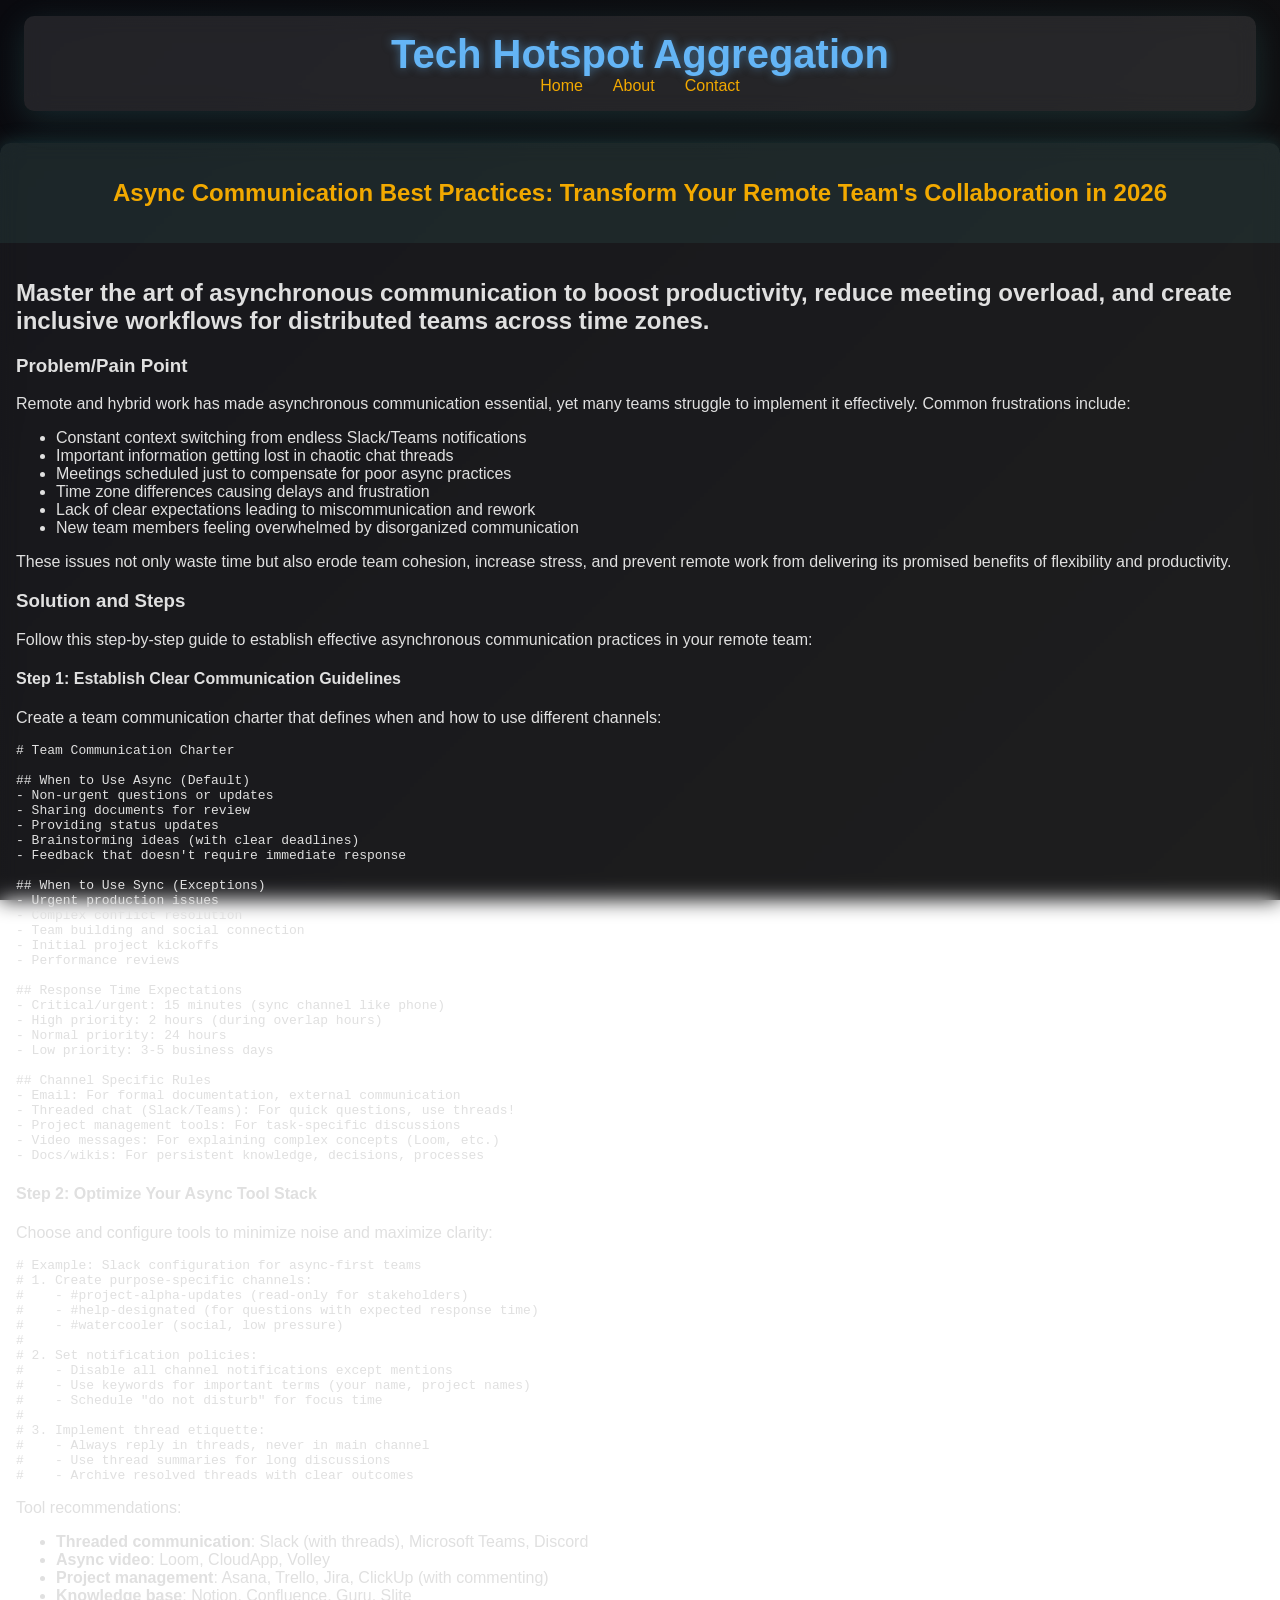
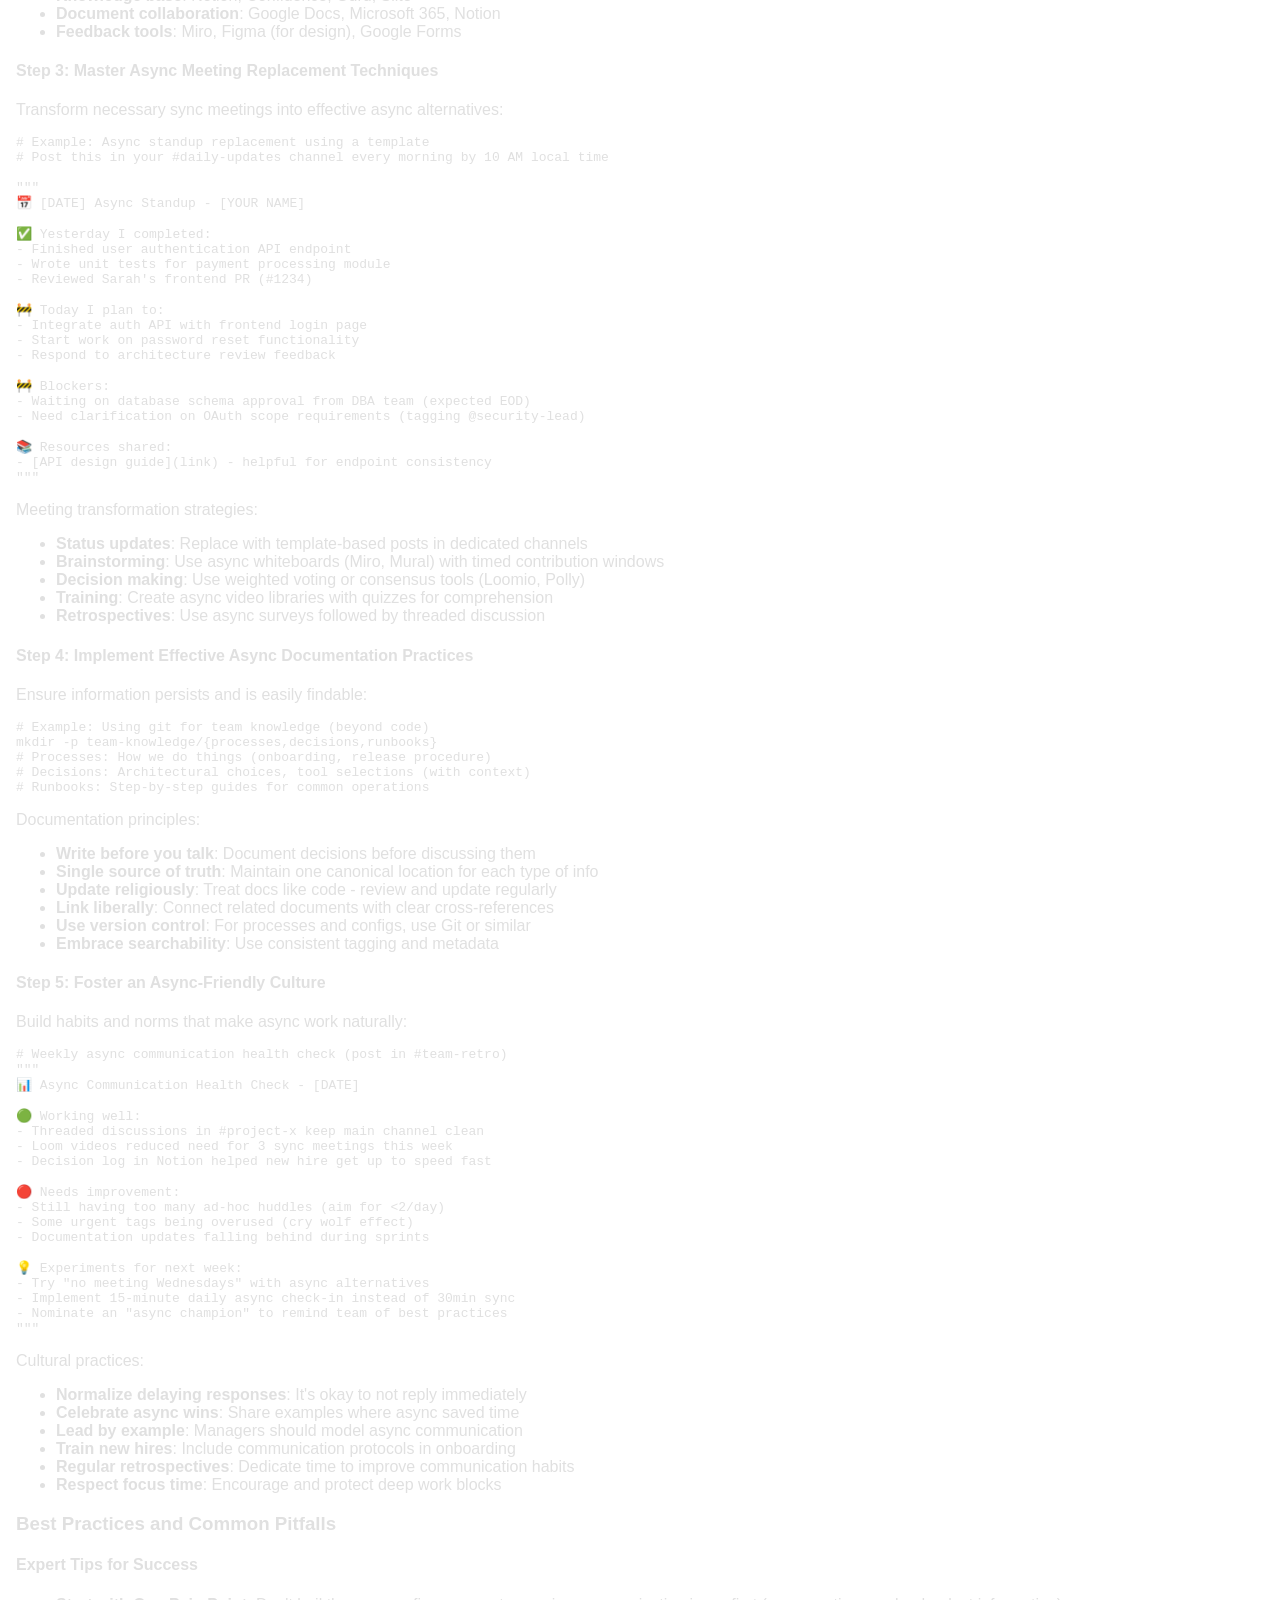
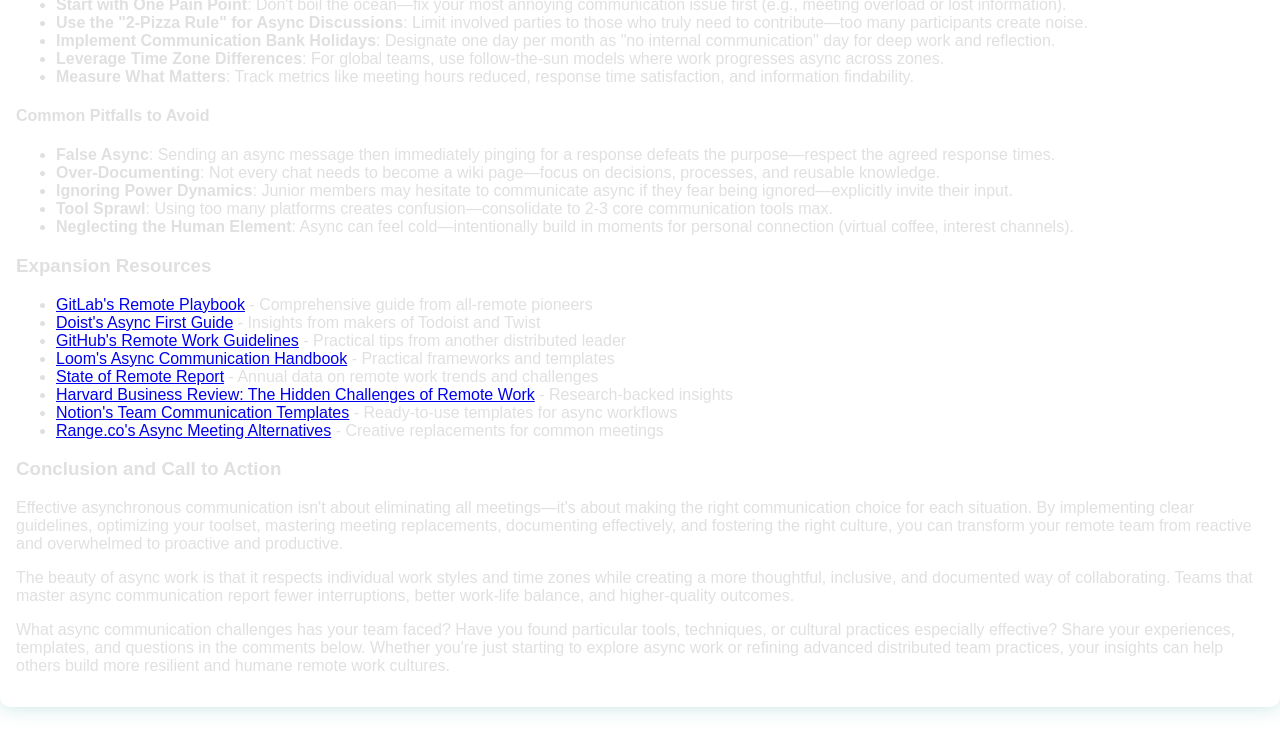
<file: article9.html>
<!DOCTYPE html>
    <meta name="description" content="Tech article content">
    <meta name="keywords" content="tech, article, 2026">
    <meta name="author" content="Tech Hotspot Aggregation">
    <meta name="date" content="2026-05-01" />
<html lang="en">
<head>
    <!-- Google AdSense -->
    <script async src="https://pagead2.googlesyndication.com/pagead/js/adsbygoogle.js?client=ca-pub-4601178762858644"
     crossorigin="anonymous"></script>
    <meta charset="UTF-8">
    <meta name="viewport" content="width=device-width, initial-scale=1.0">
    <title>Async Communication Best Practices: Transform Your Remote Team's Collaboration in 2026 - Tech Hotspot Aggregation</title>
    <link rel="stylesheet" href="styles.css">
</head>
<body>
    <div class="particle-network"></div>
    <header class="glassmorphism">
        <h1>Tech Hotspot Aggregation</h1>
        <nav>
            <ul>
                <li><a href="index.html">Home</a></li>
                <li><a href="about.html">About</a></li>
                <li><a href="contact.html">Contact</a></li>
            </ul>
        </nav>
    </header>
    <main style="width: 100%; max-width: 1600px; margin: 0 auto;">
        <article class="card">
            <div class="card-header">
                <h1>Async Communication Best Practices: Transform Your Remote Team's Collaboration in 2026</h1>
            </div>
            <div class="card-content">
                <h2>Master the art of asynchronous communication to boost productivity, reduce meeting overload, and create inclusive workflows for distributed teams across time zones.</h2>
                
                <h3>Problem/Pain Point</h3>
                <p>Remote and hybrid work has made asynchronous communication essential, yet many teams struggle to implement it effectively. Common frustrations include:</p>
                <ul>
                    <li>Constant context switching from endless Slack/Teams notifications</li>
                    <li>Important information getting lost in chaotic chat threads</li>
                    <li>Meetings scheduled just to compensate for poor async practices</li>
                    <li>Time zone differences causing delays and frustration</li>
                    <li>Lack of clear expectations leading to miscommunication and rework</li>
                    <li>New team members feeling overwhelmed by disorganized communication</li>
                </ul>
                <p>These issues not only waste time but also erode team cohesion, increase stress, and prevent remote work from delivering its promised benefits of flexibility and productivity.</p>
                
                <h3>Solution and Steps</h3>
                <p>Follow this step-by-step guide to establish effective asynchronous communication practices in your remote team:</p>
                
                <h4>Step 1: Establish Clear Communication Guidelines</h4>
                <p>Create a team communication charter that defines when and how to use different channels:</p>
                <pre><code># Team Communication Charter

## When to Use Async (Default)
- Non-urgent questions or updates
- Sharing documents for review
- Providing status updates
- Brainstorming ideas (with clear deadlines)
- Feedback that doesn't require immediate response

## When to Use Sync (Exceptions)
- Urgent production issues
- Complex conflict resolution
- Team building and social connection
- Initial project kickoffs
- Performance reviews

## Response Time Expectations
- Critical/urgent: 15 minutes (sync channel like phone)
- High priority: 2 hours (during overlap hours)
- Normal priority: 24 hours
- Low priority: 3-5 business days

## Channel Specific Rules
- Email: For formal documentation, external communication
- Threaded chat (Slack/Teams): For quick questions, use threads!
- Project management tools: For task-specific discussions
- Video messages: For explaining complex concepts (Loom, etc.)
- Docs/wikis: For persistent knowledge, decisions, processes
</code></pre>
                
                <h4>Step 2: Optimize Your Async Tool Stack</h4>
                <p>Choose and configure tools to minimize noise and maximize clarity:</p>
                <pre><code># Example: Slack configuration for async-first teams
# 1. Create purpose-specific channels:
#    - #project-alpha-updates (read-only for stakeholders)
#    - #help-designated (for questions with expected response time)
#    - #watercooler (social, low pressure)
#
# 2. Set notification policies:
#    - Disable all channel notifications except mentions
#    - Use keywords for important terms (your name, project names)
#    - Schedule "do not disturb" for focus time
#
# 3. Implement thread etiquette:
#    - Always reply in threads, never in main channel
#    - Use thread summaries for long discussions
#    - Archive resolved threads with clear outcomes
</code></pre>
                <p>Tool recommendations:</p>
                <ul>
                    <li><strong>Threaded communication</strong>: Slack (with threads), Microsoft Teams, Discord</li>
                    <li><strong>Async video</strong>: Loom, CloudApp, Volley</li>
                    <li><strong>Project management</strong>: Asana, Trello, Jira, ClickUp (with commenting)</li>
                    <li><strong>Knowledge base</strong>: Notion, Confluence, Guru, Slite</li>
                    <li><strong>Document collaboration</strong>: Google Docs, Microsoft 365, Notion</li>
                    <li><strong>Feedback tools</strong>: Miro, Figma (for design), Google Forms</li>
                </ul>
                
                <h4>Step 3: Master Async Meeting Replacement Techniques</h4>
                <p>Transform necessary sync meetings into effective async alternatives:</p>
                <pre><code># Example: Async standup replacement using a template
# Post this in your #daily-updates channel every morning by 10 AM local time

"""
📅 [DATE] Async Standup - [YOUR NAME]

✅ Yesterday I completed:
- Finished user authentication API endpoint
- Wrote unit tests for payment processing module
- Reviewed Sarah's frontend PR (#1234)

🚧 Today I plan to:
- Integrate auth API with frontend login page
- Start work on password reset functionality
- Respond to architecture review feedback

🚧 Blockers:
- Waiting on database schema approval from DBA team (expected EOD)
- Need clarification on OAuth scope requirements (tagging @security-lead)

📚 Resources shared:
- [API design guide](link) - helpful for endpoint consistency
"""
</code></pre>
                <p>Meeting transformation strategies:</p>
                <ul>
                    <li><strong>Status updates</strong>: Replace with template-based posts in dedicated channels</li>
                    <li><strong>Brainstorming</strong>: Use async whiteboards (Miro, Mural) with timed contribution windows</li>
                    <li><strong>Decision making</strong>: Use weighted voting or consensus tools (Loomio, Polly)</li>
                    <li><strong>Training</strong>: Create async video libraries with quizzes for comprehension</li>
                    <li><strong>Retrospectives</strong>: Use async surveys followed by threaded discussion</li>
                </ul>
                
                <h4>Step 4: Implement Effective Async Documentation Practices</h4>
                <p>Ensure information persists and is easily findable:</p>
                <pre><code># Example: Using git for team knowledge (beyond code)
mkdir -p team-knowledge/{processes,decisions,runbooks}
# Processes: How we do things (onboarding, release procedure)
# Decisions: Architectural choices, tool selections (with context)
# Runbooks: Step-by-step guides for common operations
</code></pre>
                <p>Documentation principles:</p>
                <ul>
                    <li><strong>Write before you talk</strong>: Document decisions before discussing them</li>
                    <li><strong>Single source of truth</strong>: Maintain one canonical location for each type of info</li>
                    <li><strong>Update religiously</strong>: Treat docs like code - review and update regularly</li>
                    <li><strong>Link liberally</strong>: Connect related documents with clear cross-references</li>
                    <li><strong>Use version control</strong>: For processes and configs, use Git or similar</li>
                    <li><strong>Embrace searchability</strong>: Use consistent tagging and metadata</li>
                </ul>
                
                <h4>Step 5: Foster an Async-Friendly Culture</h4>
                <p>Build habits and norms that make async work naturally:</p>
                <pre><code># Weekly async communication health check (post in #team-retro)
"""
📊 Async Communication Health Check - [DATE]

🟢 Working well:
- Threaded discussions in #project-x keep main channel clean
- Loom videos reduced need for 3 sync meetings this week
- Decision log in Notion helped new hire get up to speed fast

🔴 Needs improvement:
- Still having too many ad-hoc huddles (aim for <2/day)
- Some urgent tags being overused (cry wolf effect)
- Documentation updates falling behind during sprints

💡 Experiments for next week:
- Try "no meeting Wednesdays" with async alternatives
- Implement 15-minute daily async check-in instead of 30min sync
- Nominate an "async champion" to remind team of best practices
"""
</code></pre>
                <p>Cultural practices:</p>
                <ul>
                    <li><strong>Normalize delaying responses</strong>: It's okay to not reply immediately</li>
                    <li><strong>Celebrate async wins</strong>: Share examples where async saved time</li>
                    <li><strong>Lead by example</strong>: Managers should model async communication</li>
                    <li><strong>Train new hires</strong>: Include communication protocols in onboarding</li>
                    <li><strong>Regular retrospectives</strong>: Dedicate time to improve communication habits</li>
                    <li><strong>Respect focus time</strong>: Encourage and protect deep work blocks</li>
                </ul>
                
                <h3>Best Practices and Common Pitfalls</h3>
                
                <h4>Expert Tips for Success</h4>
                <ul>
                    <li><strong>Start with One Pain Point</strong>: Don't boil the ocean—fix your most annoying communication issue first (e.g., meeting overload or lost information).</li>
                    <li><strong>Use the "2-Pizza Rule" for Async Discussions</strong>: Limit involved parties to those who truly need to contribute—too many participants create noise.</li>
                    <li><strong>Implement Communication Bank Holidays</strong>: Designate one day per month as "no internal communication" day for deep work and reflection.</li>
                    <li><strong>Leverage Time Zone Differences</strong>: For global teams, use follow-the-sun models where work progresses async across zones.</li>
                    <li><strong>Measure What Matters</strong>: Track metrics like meeting hours reduced, response time satisfaction, and information findability.</li>
                </ul>
                
                <h4>Common Pitfalls to Avoid</h4>
                <ul>
                    <li><strong>False Async</strong>: Sending an async message then immediately pinging for a response defeats the purpose—respect the agreed response times.</li>
                    <li><strong>Over-Documenting</strong>: Not every chat needs to become a wiki page—focus on decisions, processes, and reusable knowledge.</li>
                    <li><strong>Ignoring Power Dynamics</strong>: Junior members may hesitate to communicate async if they fear being ignored—explicitly invite their input.</li>
                    <li><strong>Tool Sprawl</strong>: Using too many platforms creates confusion—consolidate to 2-3 core communication tools max.</li>
                    <li><strong>Neglecting the Human Element</strong>: Async can feel cold—intentionally build in moments for personal connection (virtual coffee, interest channels).</li>
                </ul>
                
                <h3>Expansion Resources</h3>
                <ul>
                    <li><a href="https://about.gitlab.com/resources/ebooks-whitepapers/remote-playbook/">GitLab's Remote Playbook</a> - Comprehensive guide from all-remote pioneers</li>
                    <li><a href="https://doist.com/blog/async-first/">Doist's Async First Guide</a> - Insights from makers of Todoist and Twist</li>
                    <li><a href="https://resources.github.com/remote-work/">GitHub's Remote Work Guidelines</a> - Practical tips from another distributed leader</li>
                    <li><a href="https://www.loom.com/async-communication">Loom's Async Communication Handbook</a> - Practical frameworks and templates</li>
                    <li><a href="https://buffer.com/state-of-remote/">State of Remote Report</a> - Annual data on remote work trends and challenges</li>
                    <li><a href="https://hbr.org/2021/01/the-hidden-challenges-of-remote-work">Harvard Business Review: The Hidden Challenges of Remote Work</a> - Research-backed insights</li>
                    <li><a href="https://www.notion.so/templates/team-communication">Notion's Team Communication Templates</a> - Ready-to-use templates for async workflows</li>
                    <li><a href="https://range.co/blog/async-meeting-alternatives">Range.co's Async Meeting Alternatives</a> - Creative replacements for common meetings</li>
                </ul>
                
                <h3>Conclusion and Call to Action</h3>
                <p>Effective asynchronous communication isn't about eliminating all meetings—it's about making the right communication choice for each situation. By implementing clear guidelines, optimizing your toolset, mastering meeting replacements, documenting effectively, and fostering the right culture, you can transform your remote team from reactive and overwhelmed to proactive and productive.</p>
                <p>The beauty of async work is that it respects individual work styles and time zones while creating a more thoughtful, inclusive, and documented way of collaborating. Teams that master async communication report fewer interruptions, better work-life balance, and higher-quality outcomes.</p>
                <p>What async communication challenges has your team faced? Have you found particular tools, techniques, or cultural practices especially effective? Share your experiences, templates, and questions in the comments below. Whether you're just starting to explore async work or refining advanced distributed team practices, your insights can help others build more resilient and humane remote work cultures.</p>
            </div>
        </article>
    </main>
    <script src="script.js"></script>
</body>
</html>
</file>
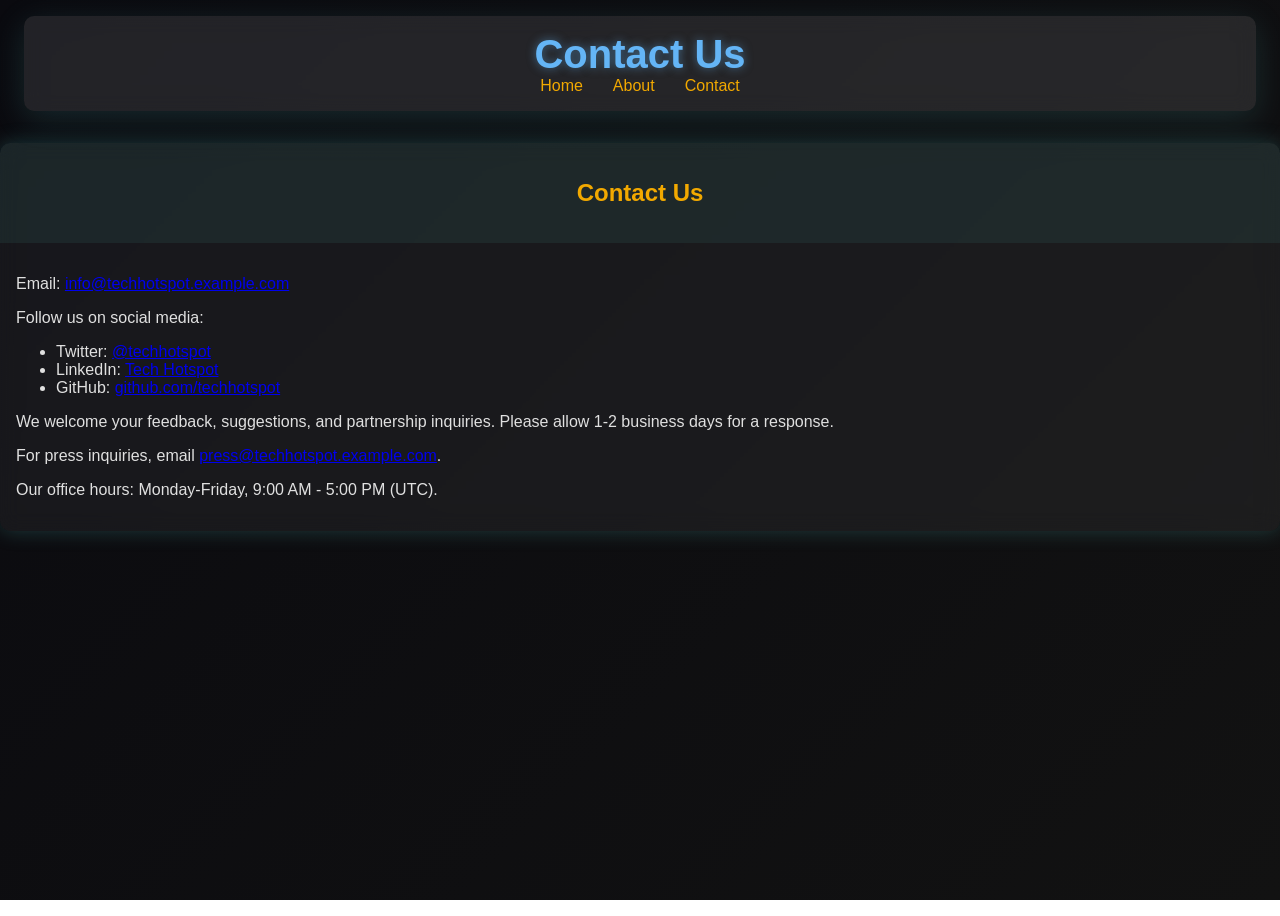
<file: contact.html>
<!DOCTYPE html>
<html lang="en">
<head>
    <!-- Google AdSense -->
    <script async src="https://pagead2.googlesyndication.com/pagead/js/adsbygoogle.js?client=ca-pub-4601178762858644"
     crossorigin="anonymous"></script>
    <meta charset="UTF-8">
    <meta name="viewport" content="width=device-width, initial-scale=1.0">
    <title>Contact - Tech Hotspot Aggregation</title>
    <link rel="stylesheet" href="styles.css">
</head>
<body>
    <div class="particle-network"></div>
    <header class="glassmorphism">
        <h1>Contact Us</h1>
        <nav>
            <ul>
                <li><a href="index.html">Home</a></li>
                <li><a href="about.html">About</a></li>
                <li><a href="contact.html">Contact</a></li>
            </ul>
        </nav>
    </header>
    <main style="width: 100%; max-width: 1600px; margin: 0 auto;">
        <section class="card">
            <div class="card-header">
                <h2>Contact Us</h2>
            </div>
            <div class="card-content">
                <p>Email: <a href="mailto:info@techhotspot.example.com">info@techhotspot.example.com</a></p>
                <p>Follow us on social media:</p>
                <ul>
                    <li>Twitter: <a href="https://twitter.com/techhotspot">@techhotspot</a></li>
                    <li>LinkedIn: <a href="https://linkedin.com/company/techhotspot">Tech Hotspot</a></li>
                    <li>GitHub: <a href="https://github.com/techhotspot">github.com/techhotspot</a></li>
                </ul>
                <p>We welcome your feedback, suggestions, and partnership inquiries. Please allow 1-2 business days for a response.</p>
                <p>For press inquiries, email <a href="mailto:press@techhotspot.example.com">press@techhotspot.example.com</a>.</p>
                <p>Our office hours: Monday-Friday, 9:00 AM - 5:00 PM (UTC).</p>
            </div>
        </section>
    </main>
    <script src="script.js"></script>
</body>
</html>
</file>
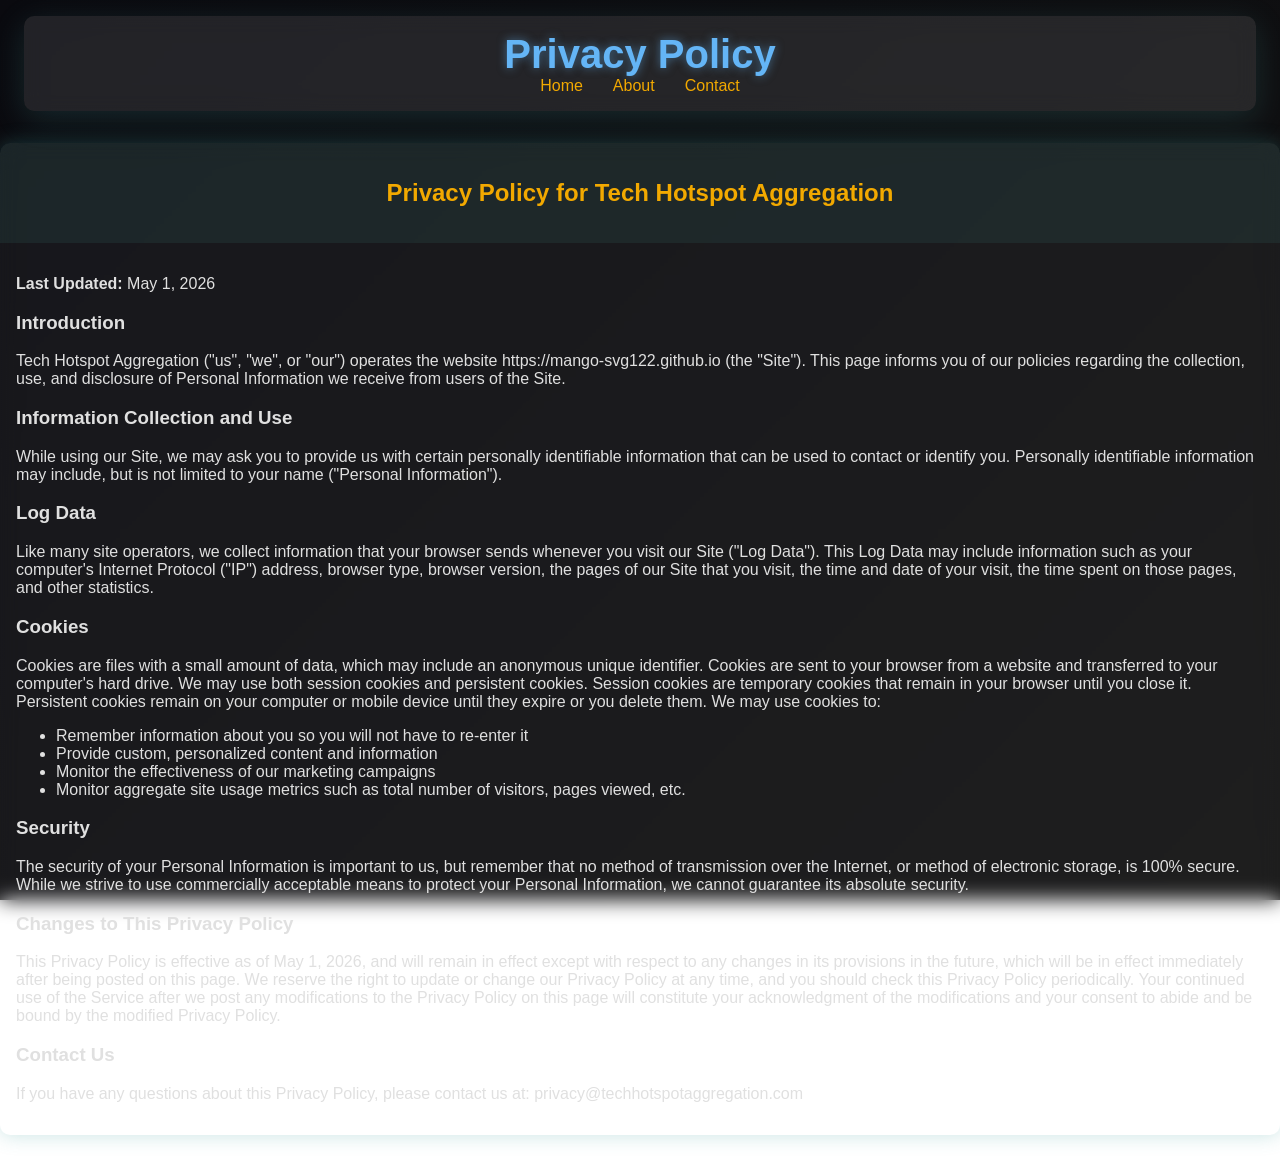
<file: privacy.html>
<!DOCTYPE html>
<html lang="en">
<head>
    <!-- Google AdSense -->
    <script async src="https://pagead2.googlesyndication.com/pagead/js/adsbygoogle.js?client=ca-pub-4601178762858644"
     crossorigin="anonymous"></script>
    <meta charset="UTF-8">
    <meta name="viewport" content="width=device-width, initial-scale=1.0">
    <meta name="description" content="Privacy Policy for Tech Hotspot Aggregation - Learn how we collect, use, and protect your personal information.">
    <title>Privacy Policy - Tech Hotspot Aggregation</title>
    <link rel="stylesheet" href="styles.css">
</head>
<body>
    <header class="glassmorphism">
        <h1>Privacy Policy</h1>
        <nav>
            <ul>
                <li><a href="index.html">Home</a></li>
                <li><a href="about.html">About</a></li>
                <li><a href="contact.html">Contact</a></li>
            </ul>
        </nav>
    </header>
    <main style="width: 100%; max-width: 1600px; margin: 0 auto;">
        <section class="card">
            <div class="card-header">
                <h2>Privacy Policy for Tech Hotspot Aggregation</h2>
            </div>
            <div class="card-content">
                <p><strong>Last Updated:</strong> May 1, 2026</p>
                
                <h3>Introduction</h3>
                <p>Tech Hotspot Aggregation ("us", "we", or "our") operates the website https://mango-svg122.github.io (the "Site"). This page informs you of our policies regarding the collection, use, and disclosure of Personal Information we receive from users of the Site.</p>
                
                <h3>Information Collection and Use</h3>
                <p>While using our Site, we may ask you to provide us with certain personally identifiable information that can be used to contact or identify you. Personally identifiable information may include, but is not limited to your name ("Personal Information").</p>
                
                <h3>Log Data</h3>
                <p>Like many site operators, we collect information that your browser sends whenever you visit our Site ("Log Data"). This Log Data may include information such as your computer's Internet Protocol ("IP") address, browser type, browser version, the pages of our Site that you visit, the time and date of your visit, the time spent on those pages, and other statistics.</p>
                
                <h3>Cookies</h3>
                <p>Cookies are files with a small amount of data, which may include an anonymous unique identifier. Cookies are sent to your browser from a website and transferred to your computer's hard drive. We may use both session cookies and persistent cookies. Session cookies are temporary cookies that remain in your browser until you close it. Persistent cookies remain on your computer or mobile device until they expire or you delete them. We may use cookies to:</p>
                <ul>
                    <li>Remember information about you so you will not have to re-enter it</li>
                    <li>Provide custom, personalized content and information</li>
                    <li>Monitor the effectiveness of our marketing campaigns</li>
                    <li>Monitor aggregate site usage metrics such as total number of visitors, pages viewed, etc.</li>
                </ul>
                
                <h3>Security</h3>
                <p>The security of your Personal Information is important to us, but remember that no method of transmission over the Internet, or method of electronic storage, is 100% secure. While we strive to use commercially acceptable means to protect your Personal Information, we cannot guarantee its absolute security.</p>
                
                <h3>Changes to This Privacy Policy</h3>
                <p>This Privacy Policy is effective as of May 1, 2026, and will remain in effect except with respect to any changes in its provisions in the future, which will be in effect immediately after being posted on this page. We reserve the right to update or change our Privacy Policy at any time, and you should check this Privacy Policy periodically. Your continued use of the Service after we post any modifications to the Privacy Policy on this page will constitute your acknowledgment of the modifications and your consent to abide and be bound by the modified Privacy Policy.</p>
                
                <h3>Contact Us</h3>
                <p>If you have any questions about this Privacy Policy, please contact us at: privacy@techhotspotaggregation.com</p>
            </div>
        </section>
    </main>
</body>
</html>
</file>
<file: styles.css>
/* 深空蓝渐变背景和电光蓝高光 */
body {
    font-family: 'Segoe UI', Tahoma, Geneva, Verdana, sans-serif;
    margin: 0;
    padding: 0;
    background: linear-gradient(135deg, #0a0a0f 0%, #121212 100%);
    background-attachment: fixed;
    color: #e0e0e0;
    min-height: 100vh;
}

/* 现代化导航栏样式 */
header {
    position: sticky;
    top: 0;
    background: linear-gradient(135deg, #0a0a0f 0%, #1a1c25 100%);
    color: #F2A900;
    padding: 1rem 0;
    text-align: center;
    box-shadow: 0 2px 10px rgba(69, 162, 158, 0.2);
    z-index: 1000;
    transition: all 0.3s ease;
    backdrop-filter: blur(10px);
    border: none;
    border-radius: 10px;
    max-width: 1600px;
    margin: 0 auto;
    width: 100%;
}

header h1 {
    color: #64b5f6;
    text-shadow: 0 0 10px rgba(100, 181, 246, 0.5);
    font-size: 2.5em;
    margin: 0;
    font-weight: 600;
}

header nav ul {
    list-style: none;
    padding: 0;
    margin: 0;
    display: flex;
    justify-content: center;
}

header nav li {
    margin: 0 15px;
}

header nav a {
    color: #F2A900;
    text-decoration: none;
    transition: color 0.3s ease;
}

header nav a:hover {
    color: #45A29E;
}

/* 玻璃拟态卡片样式 */
.card {
    background: rgba(255, 250, 250, 0.05);
    backdrop-filter: blur(10px);
    border-radius: 10px;
    box-shadow: 0 0 20px rgba(69, 162, 158, 0.3);
    max-width: 1600px;
    margin: 2rem auto;
    width: 100%;
}

.card-header {
    background: rgba(69, 162, 158, 0.1);
    color: #F2A900;
    text-align: center;
    padding: 1rem;
    border-radius: 10px 10px 0 0;
}

.card-content {
    padding: 1rem;
}

.glassmorphism {
    background: rgba(255, 255, 255, 0.1);
    backdrop-filter: blur(10px);
    border-radius: 10px;
    box-shadow: 0 8px 32px 0 rgba(69, 162, 158, 0.2);
    margin: 1rem auto;
    max-width: 1200px;
    padding: 1rem;
    width: 100%;
}

/* 文章列表样式 */
#articles ul {
    list-style: none;
    padding: 0;
    display: flex;
    flex-direction: column;
    align-items: center;
    width: 100%;
}

#articles li {
    background: rgba(255, 255, 255, 0.05);
    margin: 0.5rem 0;
    padding: 1rem;
    border-radius: 10px;
    box-shadow: 0 0 20px rgba(69, 162, 158, 0.2);
    width: 100%;
    max-width: 1200px;
}

#articles a {
    text-decoration: none;
    color: #e0e0e0;
}

#articles h3 {
    font-size: 1.5em;
    text-align: center;
    margin: 0.5rem 0;
    color: #F2A900;
}

#articles p {
    text-align: center;
    margin: 0.5rem 0;
    color: #e0e0e0;
    line-height: 1.6;
    display: -webkit-box;
    -webkit-line-clamp: 4;
    -webkit-box-1: vertical;
    overflow: hidden;
}

/* 现代化导航栏样式 */
header {
    position: sticky;
    top: 0;
<<<<<<< HEAD
    background-color: #222222;
    color: white;
    padding: 1rem 0;
    text-align: center;
    box-shadow: 0 2px 10px rgba(0, 0, 0, 0.3);
    z-index: 1000;
    transition: all 0.3s ease;
}

header.scrolled {
    background-color: rgba(34, 34, 34, 0.9);
    backdrop-filter: blur(10px);
=======
    background: linear-gradient(135deg, #0B0C10 0%, #1f2130 100%);
    color: #F2A900;
    padding: 1rem 0;
    text-align: center;
    box-shadow: 0 2px 10px rgba(69, 162, 158, 0.3);
    z-index: 1000;
    transition: all 0.3s ease;
    backdrop-filter: blur(10px);
    border: none;
    border-radius: 10px;
    max-width: 1600px;
    margin: 0 auto;
    width: 100%;
>>>>>>> 2d0e0c7 (Update styles and layout)
}

header nav ul {
    list-style: none;
    padding: 0;
    margin: 0;
    display: flex;
    justify-content: center;
}

header nav li {
    margin: 0 15px;
}

header nav a {
<<<<<<< HEAD
    color: #bbb;
    text-decoration: none;
    transition: color 0.3s ease;
}

header nav a:hover {
    color: #fff;
=======
    color: #F2A900;
    text-decoration: none;
    transition: color 0.3s ease;
>>>>>>> 2d0e0c7 (Update styles and layout)
}

header nav a:hover {
    color: #45A29E;
}

/* 玻璃拟态卡片样式 */
.card {
    background: rgba(255, 250, 250, 0.05);
    backdrop-filter: blur(10px);
    border-radius: 10px;
    box-shadow: 0 0 20px rgba(69, 162, 158, 0.3);
    max-width: 1600px;
    margin: 2rem auto;
    width: 100%;
}

.card-header {
    background: rgba(69, 162, 158, 0.1);
    color: #F2A900;
    text-align: center;
    padding: 1rem;
    border-radius: 10px 10px 0 0;
}

.card-content {
    padding: 1rem;
}

.glassmorphism {
    background: rgba(255, 255, 255, 0.1);
    backdrop-filter: blur(10px);
    border-radius: 10px;
    box-shadow: 0 8px 32px 0 rgba(69, 162, 158, 0.2);
    margin: 1rem auto;
    max-width: 1200px;
    padding: 1rem;
    width: 100%;
}

.card-header {
    background: rgba(69, 162, 158, 0.1);
    color: #F2A900;
    text-align: center;
    padding: 1rem;
    border-radius: 10px 10px 0 0;
}

.card-content {
    padding: 1rem;
}

/* 文章列表样式 */
#articles ul {
    list-style: none;
    padding: 0;
    display: flex;
    flex-direction: column;
    align-items: center;
    width: 100%;
}

#articles li {
    background: rgba(255, 255, 255, 0.05);
    margin: 0.5rem 0;
    padding: 1rem;
    border-radius: 10px;
    box-shadow: 0 0 20px rgba(69, 162, 158, 0.2);
    width: 100%;
    max-width: 1200px;
}

#articles a {
    text-decoration: none;
    color: #e0e0e0;
}

#articles h3 {
    font-size: 1.5em;
    text-align: center;
    margin: 0.5rem 0;
    color: #F2A900;
}

#articles p {
    text-align: center;
    margin: 0.5rem 0;
    color: #e0e0e0;
    line-height: 1.6;
    display: -webkit-box;
    -webkit-line-clamp: 4;
    -webkit-box-orient: vertical;
    overflow: hidden;
}
}
</file>
